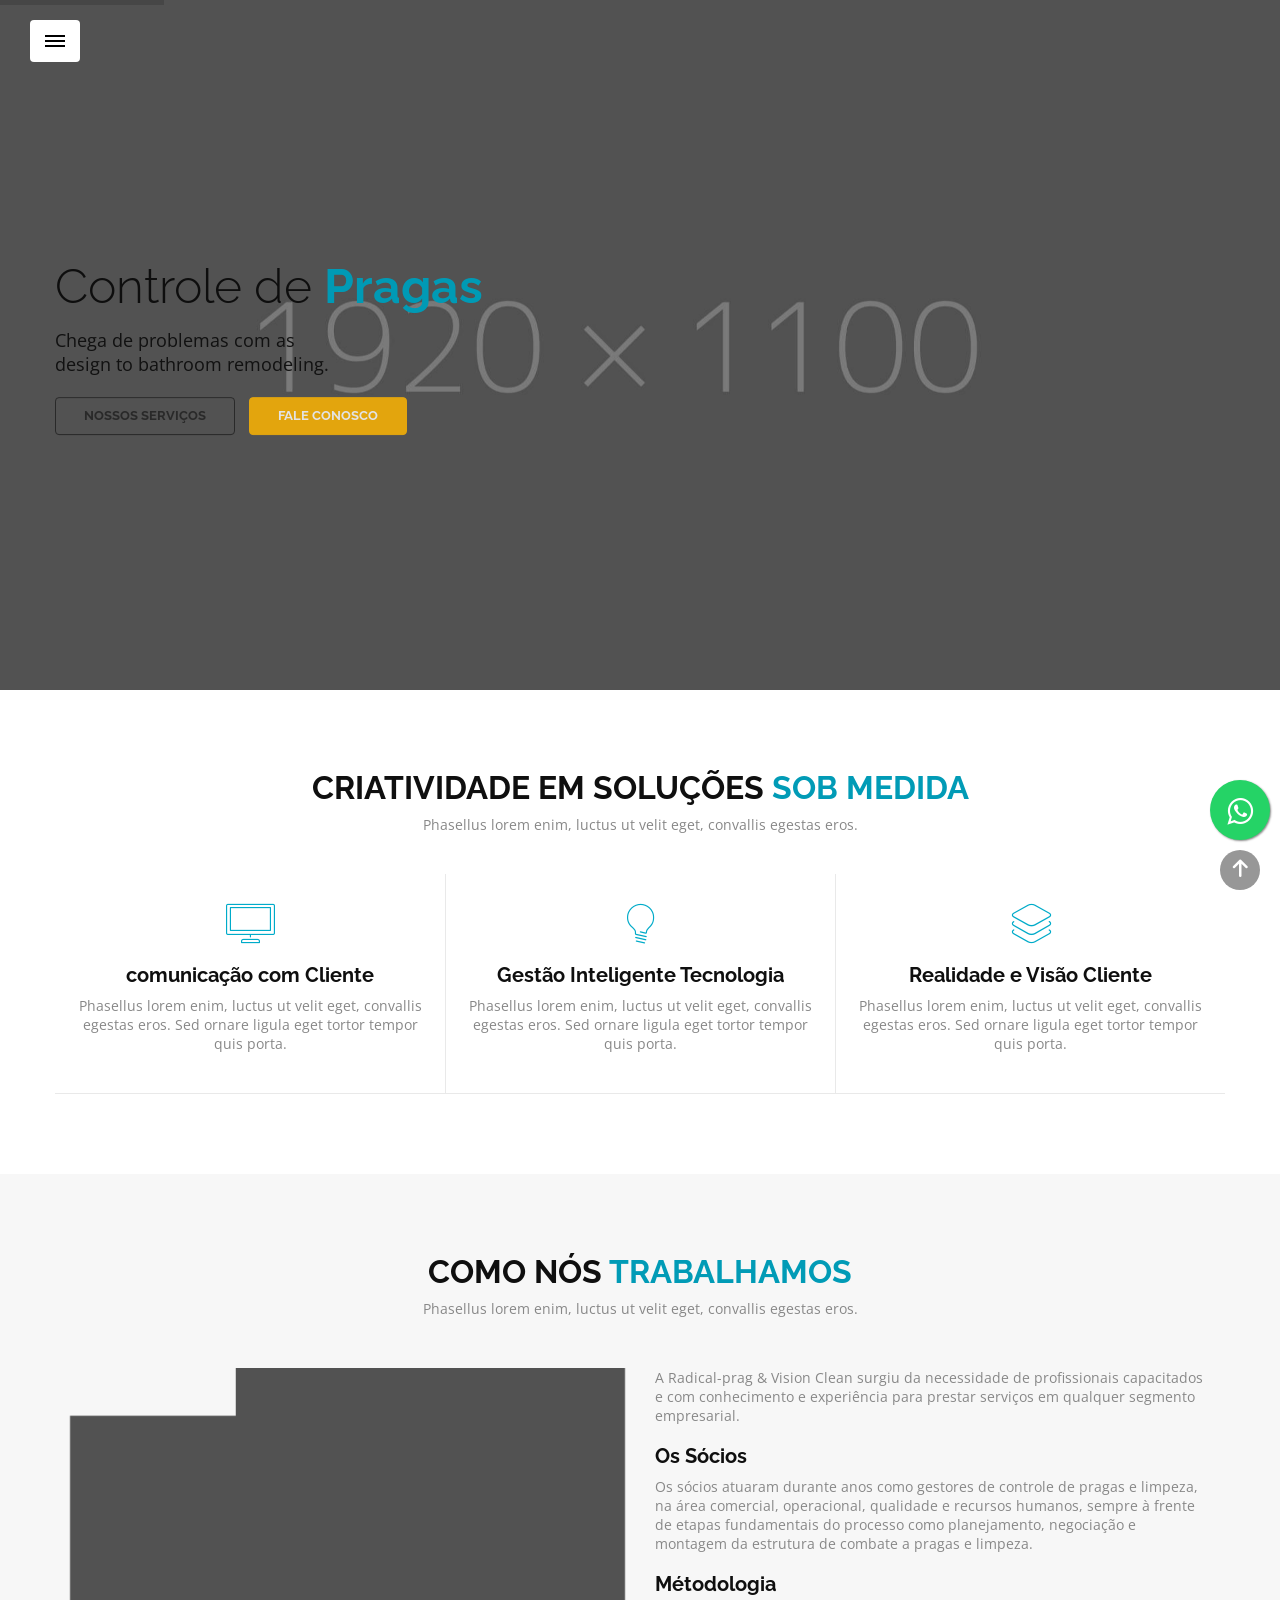
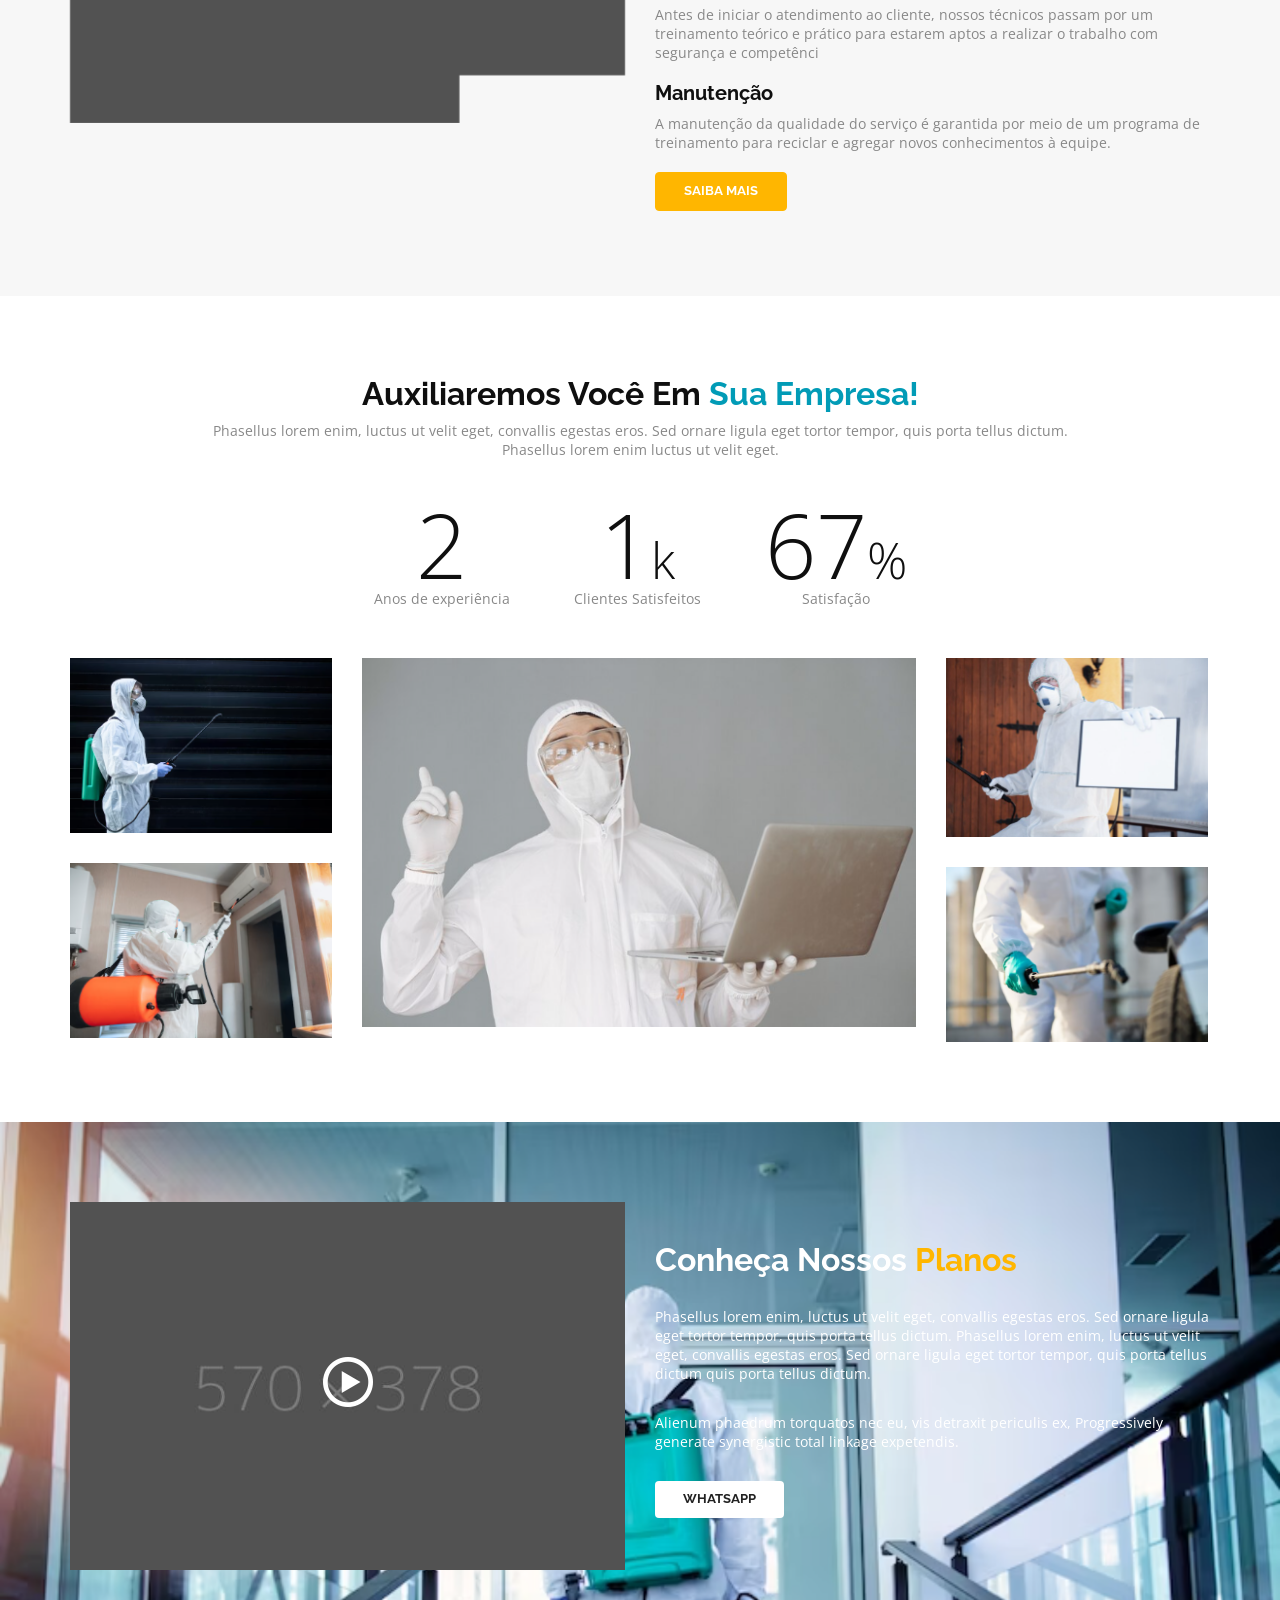
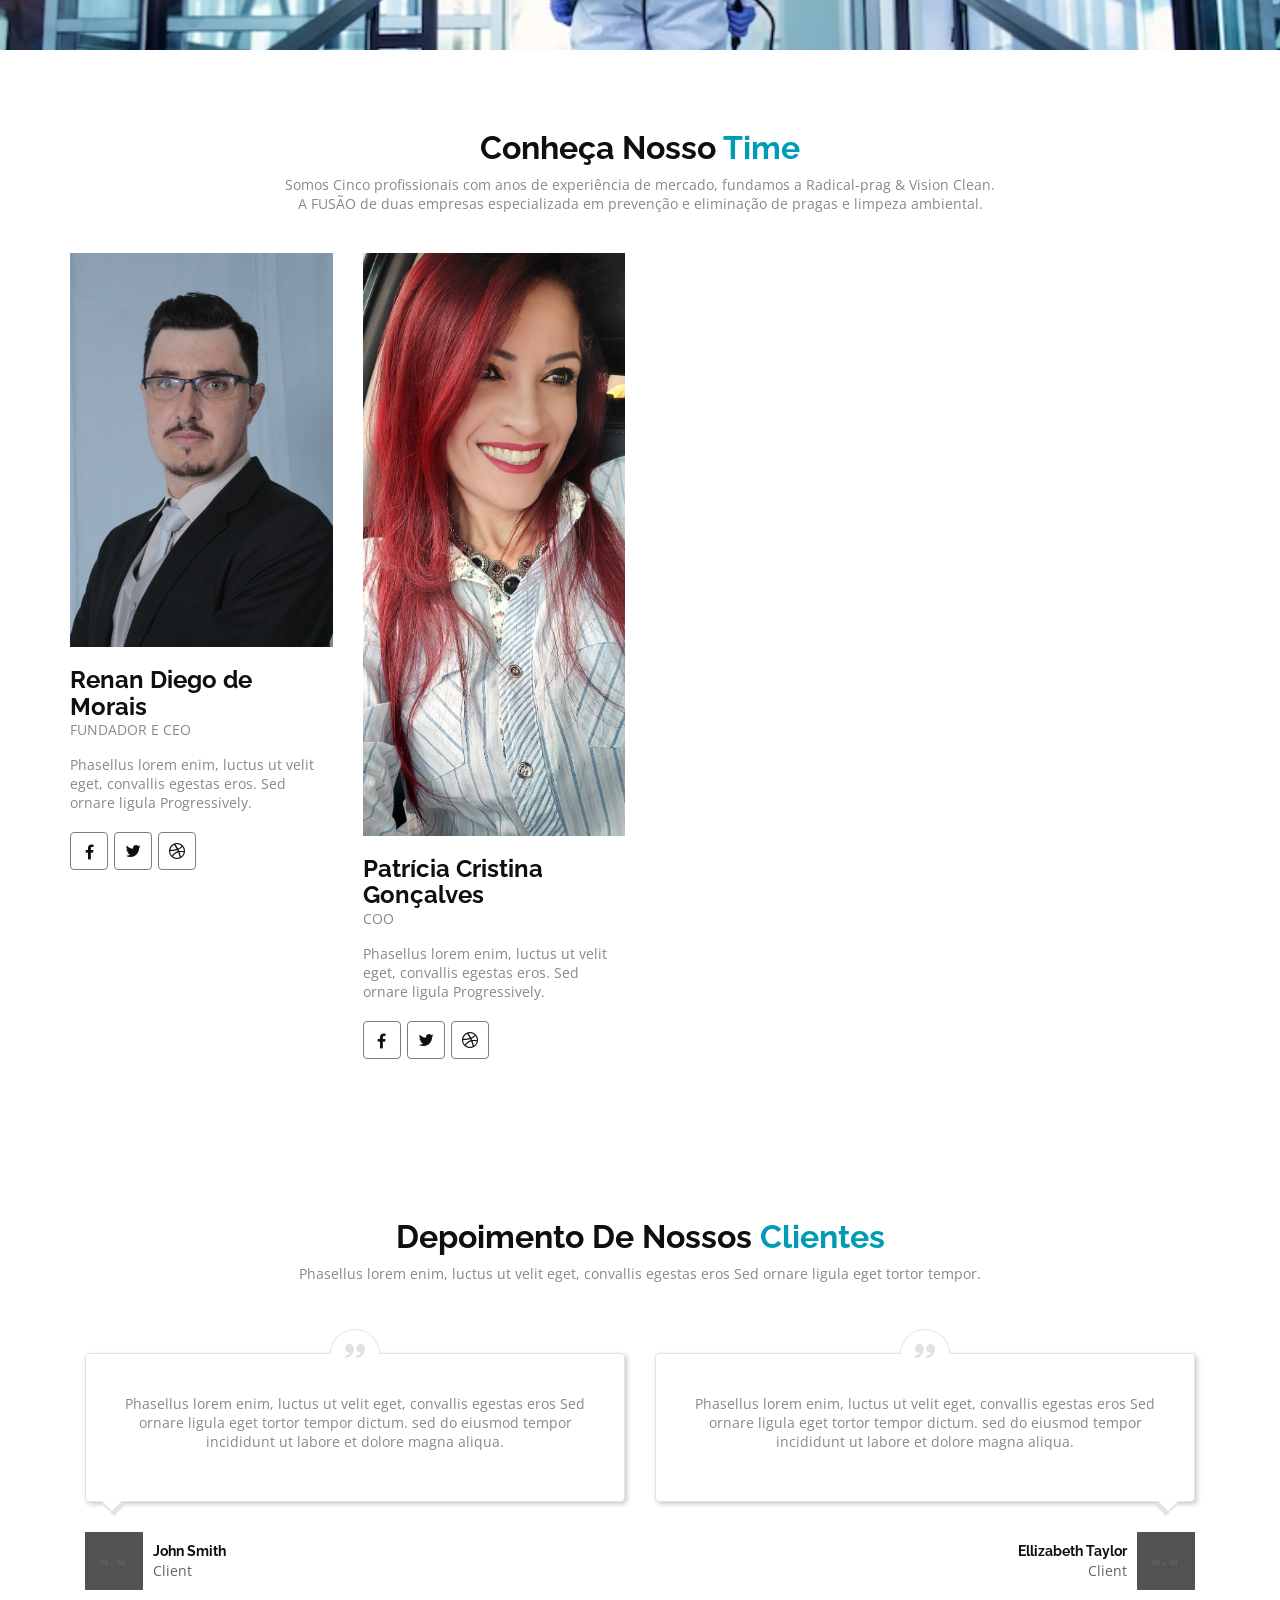
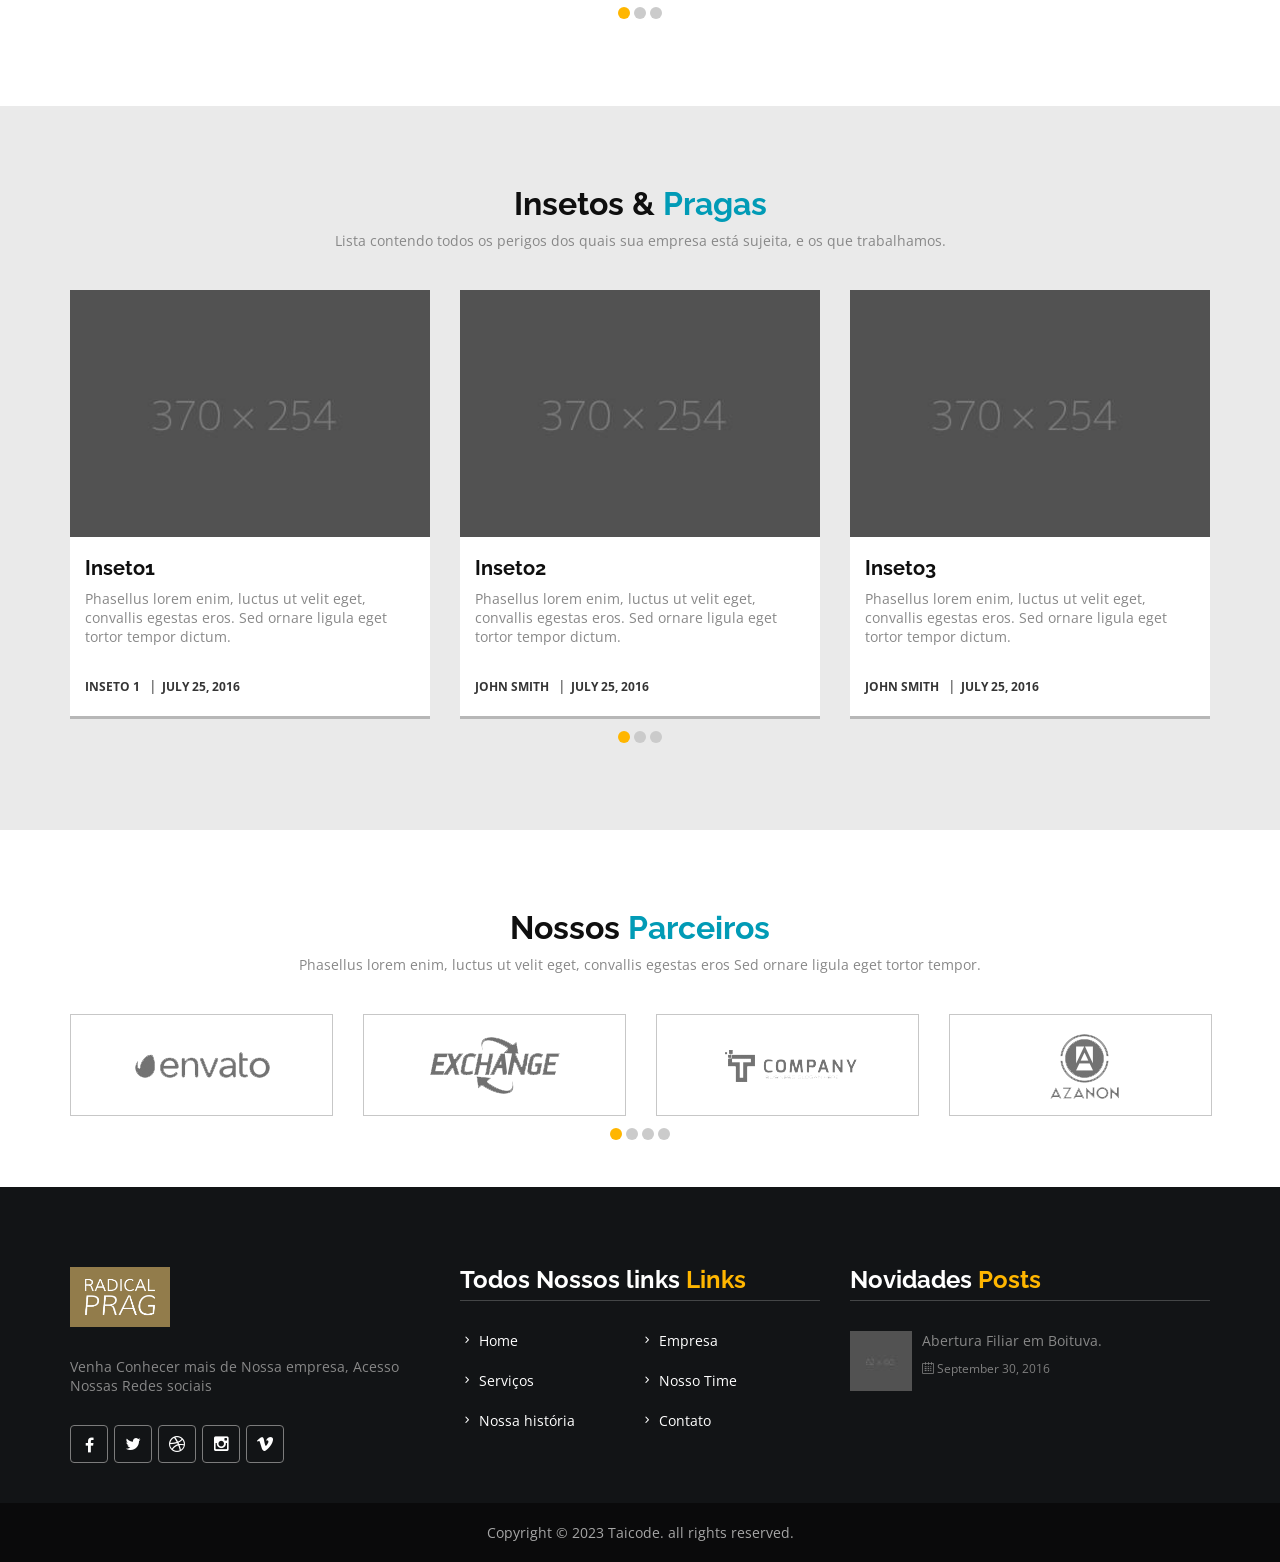
<file: index.html>
<!doctype html>
<html lang="en">
<head>
<meta charset="utf-8">
<meta http-equiv="X-UA-Compatible" content="IE=edge">
<meta name="viewport" content="width=device-width, initial-scale=1, user-scalable=no">
<title>Radical Prag</title>
<link rel="stylesheet" type="text/css" href="css/bootstrap.min.css">
<link rel="stylesheet" type="text/css" href="css/font-awesome.min.css">
<link rel="stylesheet" type="text/css" href="css/envas-icons.css">
<link rel="stylesheet" type="text/css" href="css/animate.min.css">
<link rel="stylesheet" type="text/css" href="css/cubeportfolio.min.css">
<link rel="stylesheet" type="text/css" href="css/owl.carousel.css">
<link rel="stylesheet" type="text/css" href="css/owl.transitions.css">
<link rel="stylesheet" type="text/css" href="css/settings.css">
<link rel="stylesheet" type="text/css" href="css/bootsnav.css">
<link rel="stylesheet" type="text/css" href="css/loader.css">
<link rel="stylesheet" type="text/css" href="css/style.css">
<link rel="stylesheet" type="text/css" href="css/yellow.css">
<link rel="icon" href="images/favicon3.png">

</head>

<body class="pushmenu-push">

<!--Loader-->
<div class="loader">
  <div class="cssload-loader">
    <div class="cssload-inner cssload-one"></div>
    <div class="cssload-inner cssload-two"></div>
    <div class="cssload-inner cssload-three"></div>
  </div>
</div>
<!--Loader Ends -->



<div class="sidebar_menu">
  <nav class="pushmenu pushmenu-left">
    <a class="push-logo" href="index3.html"><img src="images/logo-transparent.png" style="width: 170px; height: 100px;"alt="logo"></a>
    <ul class="push_nav">
      <li class="active"><a href="index3.html">Home</a></li>
      <li><a href="about.html">Quem Somos</a></li>
      <li><a href="services.html">Serviços</a></li>
      <li><a href="project.html">Pragas</a></li>
      <li><a href="project.html">Sustentabilidade</a></li>
      <li><a href="project.html">Trabalhe Conosco</a></li>
      <li><a href="contact.html">Contato</a></li>
      <li><a href="contact.html">Área do Cliente</a></li> 
    </ul>
    <ul class="social_icon top30 text-center">
      <li><a href="#." class="facebook"><i class="fa fa-facebook"></i></a></li>
      <li><a href="#." class="twitter"><i class="icon-twitter4"></i></a></li>
      <li><a href="#." class="dribble"><i class="icon-dribbble5"></i></a></li>
      <li><a href="#." class="instagram"><i class="icon-instagram"></i></a></li>
    </ul>
  </nav>
</div>
<div id="menu_bars" class="left">
  <span class="t1"></span>
  <span class="t2"></span>
  <span class="t3"></span>
</div>


<!--Slider Main-->
<section class="rev_slider_wrapper">		
  <div id="rev_slider" class="rev_slider"  data-version="5.0">
    <ul>	
      <!-- SLIDE  -->
      <li data-transition="fade">
        <!-- MAIN IMAGE -->
        <img src="images/home3-banner3.jpg" alt="" data-bgposition="center center" data-bgfit="cover" class="rev-slidebg">							
       <!-- LAYER NR. 1 -->
        <h1 class="tp-caption  tp-resizeme uppercase" 													
        data-x="['left','left','left','center']" data-hoffset="['0','15','15','15']" 
        data-y="['260','160','160','90']" data-voffset="['0','0','0','0']"
        data-responsive_offset="on"
        data-transform_idle="o:1;"
        data-transform_in="y:-50px;opacity:0;s:1500;e:Power3.easeOut;" 
		  data-transform_out="s:1000;e:Power3.easeInOut;s:1000;e:Power3.easeInOut;"  							 
        data-start="1000">Controle de <strong class="blue_t">Pragas</strong>
        </h1>
        <div class="tp-caption  tp-resizeme" 							
        data-x="['left','left','left','center']" data-hoffset="['0','15','15','15']" 
        data-y="['330','230','230','170']" data-voffset="['0','0','0','0']"
        data-responsive_offset="on"							
        data-transform_idle="o:1;"
        data-transform_in="y:-50px;opacity:0;s:1500;e:Power3.easeOut;" 
		  data-transform_out="s:1000;e:Power3.easeInOut;s:1000;e:Power3.easeInOut;"  							 
        data-start="1300">
        <p>Chega de problemas com as  <br> 
        design to bathroom remodeling.</p>
        </div>
        <div class="tp-caption  tp-resizeme" 												
        data-x="['left','left','left','center']" data-hoffset="['0','15','15','15']" 
        data-y="['405','305','280','175']" data-voffset="['0','0','0','0']"
        data-responsive_offset="on"
        data-transform_idle="o:1;"
        data-transform_in="y:-50px;opacity:0;s:1500;e:Power3.easeOut;" 
		  data-transform_out="s:1000;e:Power3.easeInOut;s:1000;e:Power3.easeInOut;" 							 
        data-start="1600">
        <a href="#." class="btn-border text-uppercase border_radius">Nossos Serviços</a> 
        <a href="#." class="text-uppercase border_radius btn-green">Fale conosco</a>
        </div>
      </li>
      <li data-transition="fade">
        <img src="images/home3-banner2.jpg"  alt="" data-bgposition="center center" data-bgfit="cover" class="rev-slidebg">	
        <h1 class="tp-caption  tp-resizeme uppercase" 							
        data-x="['left','left','left','center']" data-hoffset="['0','15','15','15']" 
        data-y="['260','160','160','90']" data-voffset="['0','0','0','0']"
        data-responsive_offset="on"
        data-transform_idle="o:1;"
        data-transform_in="y:-50px;opacity:0;s:1500;e:Power3.easeOut;" 
		  data-transform_out="s:1000;e:Power3.easeInOut;s:1000;e:Power3.easeInOut;"  							 
        data-start="1000">Serviços de <br><strong class="blue_t">Detetização</strong>
        </h1>
        <div class="tp-caption  tp-resizeme" 							
        data-x="['left','left','left','center']" data-hoffset="['0','15','15','15']" 
        data-y="['330','230','230','170']" data-voffset="['0','0','0','0']"
        data-responsive_offset="on"
        data-transform_idle="o:1;"
        data-transform_in="y:-50px;opacity:0;s:1500;e:Power3.easeOut;" 
		  data-transform_out="s:1000;e:Power3.easeInOut;s:1000;e:Power3.easeInOut;" 							 
        data-start="1400">
        <p></p>
        </div>
        <div class="tp-caption  tp-resizeme" 							
        ddata-x="['left','left','left','center']" data-hoffset="['0','15','15','15']" 
        data-y="['405','305','280','175']" data-voffset="['0','0','0','0']"
        data-responsive_offset="on"
        data-transform_idle="o:1;"
        data-transform_in="y:-50px;opacity:0;s:1500;e:Power3.easeOut;" 
		  data-transform_out="s:1000;e:Power3.easeInOut;s:1000;e:Power3.easeInOut;" 							 
        data-start="1700">
        <a href="#." class="btn-border text-uppercase border_radius">Nossos Serviços</a> 
        <a href="#." class="text-uppercase border_radius btn-green">Fale conosco</a>
        </div>
      </li>
    </ul>				
  </div>
</section>	



<!--Three columns text Info-->
<section id="info" class="padding">
  <div class="container">
    <div class="row">
      <div class="col-sm-12 text-center wow fadeInDown"> 
        <h2 class="text-capitalize bottom10">CRIATIVIDADE EM SOLUÇÕES  <span class="blue_t">SOB MEDIDA</span></h2>
        <p class="heading_space">Phasellus lorem enim, luctus ut velit eget, convallis egestas eros.</p>
      </div>
    </div>
    <div class="row info">
      <div class="col-sm-4 icon_box text-center first wow fadeIn" data-wow-delay="500ms">
        <i class="icon-desktop bottom20"></i>
        <h4 class="bottom10">  comunicação com Cliente</h4>
        <p>Phasellus lorem enim, luctus ut velit eget, convallis egestas eros. Sed ornare ligula eget tortor 
        tempor quis porta.</p>
      </div>
      <div class="col-sm-4 icon_box text-center wow fadeIn" data-wow-delay="600ms">
        <i class="icon-lightbulb bottom20"></i>
        <h4 class="bottom10">Gestão Inteligente Tecnologia</h4>
        <p>Phasellus lorem enim, luctus ut velit eget, convallis egestas eros. Sed ornare ligula eget tortor 
        tempor quis porta.</p>
      </div>
      <div class="col-sm-4 icon_box text-center wow fadeIn" data-wow-delay="700ms">
        <i class="icon-layers bottom20"></i>
        <h4 class="bottom10">Realidade e Visão  Cliente</h4>
        <p>Phasellus lorem enim, luctus ut velit eget, convallis egestas eros. Sed ornare ligula eget tortor 
        tempor quis porta.</p>
      </div>
      <!--
      <div class="col-sm-4 icon_box text-center first wow fadeIn" data-wow-delay="800ms">
        <i class="icon-like bottom20"></i>
        <h4 class="bottom10">Financial Planning</h4>
        <p>Phasellus lorem enim, luctus ut velit eget, convallis egestas eros. Sed ornare ligula eget tortor 
        tempor quis porta.</p>
      </div>
      <div class="col-sm-4 icon_box text-center wow fadeIn" data-wow-delay="900ms">
        <i class="icon-piechart bottom20"></i>
        <h4 class="bottom10">Operational Checkup</h4>
        <p>Phasellus lorem enim, luctus ut velit eget, convallis egestas eros. Sed ornare ligula eget tortor 
        tempor quis porta.</p>
      </div>
      <div class="col-sm-4 icon_box text-center wow fadeIn" data-wow-delay="1000ms">
        <i class="icon-paintbrush bottom20"></i>
        <h4 class="bottom10">Small Budgets</h4>
        <p>Phasellus lorem enim, luctus ut velit eget, convallis egestas eros. Sed ornare ligula eget tortor 
        tempor quis porta.</p>
      </div> -->
    </div>
  </div>
</section>



<!--Good Plan-->
<section id="plans" class="padding grey_light">
  <div class="container">
    <div class="row">
      <div class="col-sm-12 text-center wow fadeInDown">
        <h2 class="text-uppercase bottom10">Como nós <span class="blue_t">Trabalhamos</span></h2>
        <p>Phasellus lorem enim, luctus ut velit eget, convallis egestas eros.</p>
      </div>
      <div class="col-lg-6 col-md-6 col-sm-6 content_left top40 wow fadeInLeft" data-wow-delay="600ms">
        <figure>
          <img src="images/plan2.png" alt="Good Plans" class="img-responsive">
        </figure>
      </div>
      <div class="col-lg-6 col-md-6 col-sm-6 right_text top40 wow fadeInRight" data-wow-delay="600ms">
        <p class="bottom20">A Radical-prag & Vision Clean surgiu da necessidade de profissionais
          capacitados e com conhecimento e experiência para prestar serviços
          em qualquer segmento empresarial.</p>
        <h4 class="bottom10">Os Sócios</h4>
        <p class="bottom20"> Os sócios atuaram durante anos como gestores de controle de pragas
          e limpeza, na área comercial, operacional, qualidade e recursos
          humanos, sempre à frente de etapas fundamentais do processo como
          planejamento, negociação e montagem da estrutura de combate a
          pragas e limpeza.</p>
        <h4 class="bottom10">Métodologia</h4>
        <p class="bottom20">Antes de iniciar o atendimento ao cliente, nossos técnicos passam por
          um treinamento teórico e prático para estarem aptos a realizar o
          trabalho com segurança e competênci</p>
          <h4 class="bottom10">Manutenção</h4>
          <p class="bottom20">A manutenção da qualidade do serviço é garantida por meio de um
            programa de treinamento para reciclar e agregar novos
            conhecimentos à equipe.</p>
        <a href="#." class="text-uppercase border_radius btn-green">Saiba Mais</a>
      </div>
    </div>
  </div>
</section>
<!--Good Plans ends-->


<!--Facts Counter & Grid-->
<section id="facts" class="padding">
  <div class="container">
    <div class="row">
      <div class="col-sm-12 text-center">
        <div class="wow fadeInDown">
        <h2 class="bottom10 text-capitalize">Auxiliaremos você em <span class="blue_t">sua empresa!</span></h2>
        <p class="tagline heading_space">Phasellus lorem enim, luctus ut velit eget, convallis egestas eros. 
        Sed ornare ligula eget tortor tempor, quis porta tellus dictum. Phasellus lorem enim luctus ut velit eget.</p>
        </div>
        <div class="number-counters">
          <div class="counters-item heading_space wow fadeIn" data-wow-delay="500ms">
            <p class="data"><strong data-to="3">0</strong></p>
            <!-- Set Your Number here. i,e. data-to="56" -->
            <p>Anos de experiência</p>
          </div>
          <div class="counters-item heading_space wow fadeIn" data-wow-delay="600ms">
            <p class="data"><strong data-to="1">0</strong><sub>k</sub></p>
            <p>Clientes Satisfeitos</p>
          </div>
          <div class="counters-item heading_space wow fadeIn" data-wow-delay="700ms">
            <p class="data"><strong data-to="100">0</strong><sub>%</sub></p>
            <p>Satisfação</p>
          </div>
        </div>
      </div>
    </div>
    <div id="grid_layout" class="cbp cbp-l-grid-mosaic-flat">
        <div class="cbp-item">
            <a href="images/foto1.avif" class="cbp-lightbox">
              <img src="images/foto1.avif" alt="">
                <div class="overlay">
                    <div class="overlay_inner">
                        <h4>Business Graph</h4>
                        <p>convallis egestas eros Sed ornare</p>
                    </div>
                </div>
            </a>
        </div>
        <div class="cbp-item">
            <a href="images/foto3.jpg" class="cbp-lightbox">
                    <img src="images/foto3.jpg" alt="">
                <div class="overlay">
                    <div class="overlay_inner">
                        <h4>Business Graph</h4>
                        <p>convallis egestas eros Sed ornare</p>
                    </div>
                </div>
            </a>
        </div>
        <div class="cbp-item">
            <a href="images/foto2.jpg" class="cbp-lightbox">
                    <img src="images/foto2.jpg" alt="">
                <div class="overlay">
                    <div class="overlay_inner">
                        <h4>Business Graph</h4>
                        <p>convallis egestas eros Sed ornare</p>
                    </div>
                </div>
            </a>
        </div>
        <div class="cbp-item">
            <a href="himages/foto4.avif" class="cbp-lightbox">
                    <img src="images/foto4.avif" alt="">
                <div class="overlay">
                    <div class="overlay_inner">
                        <h4>Business Graph</h4>
                        <p>convallis egestas eros Sed ornare</p>
                    </div>
                </div>
            </a>
        </div>
        <div class="cbp-item">
            <a href="images/foto5.avif" class="cbp-lightbox">
                    <img src="images/foto5.avif" alt="">
                <div class="overlay">
                    <div class="overlay_inner">
                        <h4>Business Graph</h4>
                        <p>convallis egestas eros Sed ornare</p>
                    </div>
                </div>
            </a>
        </div>
    </div>
  </div>
</section>
<!--Facts & Counters ends-->


<!--Video-->
<section id="bg-video" class="padding">
  <div class="container">
    <div class="row">
      <div class="col-sm-6 video wow fadeInLeft" data-wow-delay="500ms">
        <img src="images/video-img.jpg" alt="video">
       <a href="https://player.vimeo.com/video/102732914?title=0&amp;byline=0&amp;portrait=0&amp;color=8ac832&amp;wmode=opaque" 
      class="html5lightbox video-btn" data-width="900" data-height="420" title="title here ">
      <i class="icon-play2"></i>
      </a> 
      </div>
      <div class="col-sm-6 right_content top40 bottom40 wow fadeInRight" data-wow-delay="500ms">
        <h2 class="bottom30">Conheça Nossos  <span class="green_t">Planos</span></h2>
        <p class="bottom30">Phasellus lorem enim, luctus ut velit eget, convallis egestas eros. Sed ornare ligula 
        eget tortor tempor, quis porta tellus dictum. Phasellus lorem enim, luctus ut velit eget, convallis egestas
         eros. Sed ornare ligula eget tortor tempor, quis porta tellus dictum quis porta tellus dictum.</p>
        <p class="bottom30">Alienum phaedrum torquatos nec eu, vis detraxit periculis ex, Progressively 
        generate synergistic total linkage expetendis.</p>
        <a href="#." class="btn-white text-uppercase border_radius">Whatsapp</a>
      </div>
    </div>
  </div>
</section>


<!--Meet the Team-->
<section id="team" class="padding-top padding-bottom-half layout_third">
  <div class="container">
    <div class="row">
      <div class="col-sm-12 text-center wow fadeInDown">
        <h2 class="bottom10 text-capitalize">Conheça Nosso <span class="blue_t">Time</span></h2>
        <p class="heading_space"> Somos Cinco profissionais com anos de experiência de mercado,
fundamos a Radical-prag & Vision Clean.<br> A FUSÃO de duas empresas especializada em prevenção e
eliminação de pragas e limpeza ambiental.</p>
      </div>
      <div class="col-sm-6 col-md-3">
        <div class="team_wrap heading_space wow fadeIn" data-wow-delay="500ms">
          <div class="image bottom20">
            <img src="images/renan.jpg" alt="our Team">
          </div>
          <h3>Renan Diego de Morais</h3>
          <span class="bottom15">FUNDADOR E CEO</span>
          <p class="bottom20">Phasellus lorem enim, luctus ut velit eget, convallis egestas eros. Sed ornare 
          ligula Progressively.</p>
          <ul class="social_icon">
            <li><a href="#." class="facebook"><i class="fa fa-facebook"></i></a></li>
            <li><a href="#." class="twitter"><i class="icon-twitter4"></i></a></li>
            <li><a href="#." class="dribble"><i class="icon-dribbble5"></i></a></li>
          </ul>
        </div>
      </div>
      <div class="col-sm-6 col-md-3">
        <div class="team_wrap heading_space wow fadeIn" data-wow-delay="700ms">
          <div class="image bottom20">
            <img src="images/patricia.jpg" alt="our Team">
          </div>
          <h3>Patrícia Cristina Gonçalves</h3>
          <span class="bottom15">COO</span>
          <p class="bottom20">Phasellus lorem enim, luctus ut velit eget, convallis egestas eros. Sed ornare 
          ligula Progressively.</p>
          <ul class="social_icon">
            <li><a href="#." class="facebook"><i class="fa fa-facebook"></i></a></li>
            <li><a href="#." class="twitter"><i class="icon-twitter4"></i></a></li>
            <li><a href="#." class="dribble"><i class="icon-dribbble5"></i></a></li>
          </ul>
        </div>
      </div>
    </div>
  </div>
</section>


<!--Call Back Form
<section class="parallax_one padding">
  <div class="container">
    <div class="row">
      <div class="col-sm-6">
      </div>
      <div class="col-sm-6">
        <div class="bg_call border_radius wow fadeInRight">
          <h2 class="bottom10 text-center">Requisite uma <span class="blue_t">Visita</span></h2>
          <p class="text-center bottom20">Utilize o e-mail ou whatsapp para a sua requisição!</p>
          <form class="callus">
          <div class="row">
            <div class="col-sm-6 form-group">
               <input type="text" class="form-control" placeholder="Seu nome">
            </div>
            <div class="col-sm-6 form-group">
               <input type="tel" class="form-control" placeholder="Seu número">
            </div>
            <div class="col-sm-12 form-group">
               <div class="select border_radius">
                  <select id="discuss">
                    <option selected>Discussions with Financial Experts</option>
                    <option>Discussions with Financial Experts</option>
                    <option>Discussions with Financial Experts</option>
                  </select>
               </div>
               <button type="submit" class="btn-green top10 border_radius text-uppercase">Submit</button>
            </div>
          </div>
        </form>
        </div>
      </div>
    </div>
  </div>
</section>
Call Back Form ends-->

<!--People Saying-->
<section id="people" class="padding">
  <div class="container">
    <div class="row">
      <div class="col-sm-12 text-center wow fadeIn">
        <h2 class="bottom10 text-capitalize">Depoimento de Nossos <span class="blue_t">Clientes</span></h2>
        <p class="heading_space">Phasellus lorem enim, luctus ut velit eget, convallis egestas eros Sed ornare 
        ligula eget tortor tempor.</p>
      </div>
    </div>
    <div id="people_slider" class="owl-carousel">
      <div class="item">
        <div class="people_wrap border_radius left">
        <i class="icon-quotes-right"></i>
        <p>Phasellus lorem enim, luctus ut velit eget, convallis egestas eros Sed ornare ligula eget tortor 
        tempor dictum. sed do eiusmod tempor incididunt ut labore et dolore magna aliqua.</p>
        </div>
        <div class="testinomial_pic">
          <div class="pic"><img alt="testinomial" src="images/testnimial2.png"></div>
          <div class="testinomial_body">
            <span class="name">John Smith</span>
            <span class="post_img">Client</span>
          </div>
        </div>
      </div>
      <div class="item">
        <div class="people_wrap border_radius right">
        <i class="icon-quotes-right"></i>
        <p>Phasellus lorem enim, luctus ut velit eget, convallis egestas eros Sed ornare ligula eget tortor 
        tempor dictum. sed do eiusmod tempor incididunt ut labore et dolore magna aliqua.</p>
        </div>
        <div class="testinomial_pic text-right pull-right">
          <div class="testinomial_body">
            <span class="name">Ellizabeth Taylor</span>
            <span class="post_img">Client</span>
          </div>
          <div class="pic"><img alt="testinomial" src="images/testnimial3.png"></div>
        </div>
      </div>
      <div class="item">
        <div class="people_wrap border_radius left">
        <i class="icon-quotes-right"></i>
        <p>Phasellus lorem enim, luctus ut velit eget, convallis egestas eros Sed ornare ligula eget tortor 
        tempor dictum. sed do eiusmod tempor incididunt ut labore et dolore magna aliqua.</p>
        </div>
        <div class="testinomial_pic">
          <div class="pic"><img alt="testinomial" src="images/testnimial4.png"></div>
          <div class="testinomial_body">
            <span class="name">John Smith</span>
            <span class="post_img">Client</span>
          </div>
        </div>
      </div>
      <div class="item">
        <div class="people_wrap border_radius right">
        <i class="icon-quotes-right"></i>
        <p>Phasellus lorem enim, luctus ut velit eget, convallis egestas eros Sed ornare ligula eget tortor 
        tempor dictum. sed do eiusmod tempor incididunt ut labore et dolore magna aliqua.</p>
        </div>
        <div class="testinomial_pic text-right pull-right">
          <div class="testinomial_body">
            <span class="name">John Smith</span>
            <span class="post_img">Client</span>
          </div>
          <div class="pic"><img alt="testinomial" src="images/testnimial1.png"></div>
        </div>
      </div>
      <div class="item">
        <div class="people_wrap border_radius left">
        <i class="icon-quotes-right"></i>
        <p>Phasellus lorem enim, luctus ut velit eget, convallis egestas eros Sed ornare ligula eget tortor 
        tempor dictum. sed do eiusmod tempor incididunt ut labore et dolore magna aliqua.</p>
        </div>
        <div class="testinomial_pic">
          <div class="pic"><img alt="testinomial" src="images/testnimial5.png"></div>
          <div class="testinomial_body">
            <span class="name">John Tylone</span>
            <span class="post_img">Client</span>
          </div>
        </div>
      </div>
      <div class="item">
        <div class="people_wrap border_radius right">
        <i class="icon-quotes-right"></i>
        <p>Phasellus lorem enim, luctus ut velit eget, convallis egestas eros Sed ornare ligula eget tortor 
        tempor dictum. sed do eiusmod tempor incididunt ut labore et dolore magna aliqua.</p>
        </div>
        <div class="testinomial_pic text-right pull-right">
          <div class="testinomial_body">
            <span class="name">John Smith</span>
            <span class="post_img">Client</span>
          </div>
          <div class="pic"><img alt="testinomial" src="images/testnimial6.png"></div>
        </div>
      </div>
    </div>
  </div>
</section>
<!--People Saying ends-->


<!--News & Thoughts-->
<section id="news" class="padding light layout_third">
  <div class="container">
    <div class="row">
      <div class="col-sm-12 text-center wow fadeInDown">
        <h2 class="bottom10 text-capitalize">Insetos & <span class="blue_t">Pragas </span></h2>
        <p class="heading_space">Lista contendo todos os perigos dos quais sua empresa está sujeita, e os que trabalhamos.</p>
      </div>
    </div>
    <div class="row">
      <div id="news_slider" class="owl-carousel">
        <div class="item">
          <div class="news">
            <div class="image"><img src="images/news1.jpg" alt="News"></div>
            <div class="news_text">
              <h4 class="bottom10"><a href="news_detail.html">Inseto1</a></h4>
              <p class="bottom30">Phasellus lorem enim, luctus ut velit eget, convallis egestas eros. Sed ornare 
              ligula eget tortor tempor dictum.</p>
               <ul class="news_crumb">
                 <li><a href="#.">Inseto 1</a></li>
                 <li><a href="#.">july 25, 2016</a></li>
               </ul>
            </div>
          </div>
        </div>
        <div class="item">
          <div class="news">
            <div class="image"><img src="images/news2.jpg" alt="News"></div>
            <div class="news_text">
              <h4 class="bottom10"><a href="news_detail.html">Inseto2</a></h4>
              <p class="bottom30">Phasellus lorem enim, luctus ut velit eget, convallis egestas eros. Sed ornare ligula eget tortor tempor dictum.</p>
               <ul class="news_crumb">
                 <li><a href="#.">John Smith</a></li>
                 <li><a href="#.">july 25, 2016</a></li>
               </ul>
            </div>
          </div>
        </div>
        <div class="item">
          <div class="news">
            <div class="image"><img src="images/news3.jpg" alt="News"></div>
            <div class="news_text">
              <h4 class="bottom10"><a href="news_detail.html">Inseto3</a></h4>
              <p class="bottom30">Phasellus lorem enim, luctus ut velit eget, convallis egestas eros. Sed ornare 
              ligula eget tortor tempor dictum.</p>
               <ul class="news_crumb">
                 <li><a href="#.">John Smith</a></li>
                 <li><a href="#.">july 25, 2016</a></li>
               </ul>
            </div>
          </div>
        </div>
        <div class="item">
          <div class="news">
            <div class="image"><img src="images/news1.jpg" alt="News"></div>
            <div class="news_text">
              <h4 class="bottom10"><a href="news_detail.html">Inseto4</a></h4>
              <p class="bottom30">Phasellus lorem enim, luctus ut velit eget, convallis egestas eros. Sed ornare 
              ligula eget tortor tempor dictum.</p>
               <ul class="news_crumb">
                 <li><a href="#.">John Smith</a></li>
                 <li><a href="#.">july 25, 2016</a></li>
               </ul>
            </div>
          </div>
        </div>
        <div class="item">
          <div class="news">
            <div class="image"><img src="images/news2.jpg" alt="News"></div>
            <div class="news_text">
              <h4 class="bottom10"><a href="news_detail.html">Inseto5</a></h4>
              <p class="bottom30">Phasellus lorem enim, luctus ut velit eget, convallis egestas eros. Sed ornare 
              ligula eget tortor tempor dictum.</p>
               <ul class="news_crumb">
                 <li><a href="#.">John Smith</a></li>
                 <li><a href="#.">july 25, 2016</a></li>
               </ul>
            </div>
          </div>
        </div>
        <div class="item">
          <div class="news">
            <div class="image"><img src="images/news3.jpg" alt="News"></div>
            <div class="news_text">
              <h4 class="bottom10"><a href="news_detail.html">Gallery Post</a></h4>
              <p class="bottom30">Phasellus lorem enim, luctus ut velit eget, convallis egestas eros. Sed ornare 
              ligula eget tortor tempor dictum.</p>
               <ul class="news_crumb">
                 <li><a href="#.">John Smith</a></li>
                 <li><a href="#.">july 25, 2016</a></li>
               </ul>
            </div>
          </div>
        </div>
        <div class="item">
          <div class="news">
            <div class="image"><img src="images/news1.jpg" alt="News"></div>
            <div class="news_text">
              <h4 class="bottom10"><a href="news_detail.html">Ellizabeth Taylor</a></h4>
              <p class="bottom30">Phasellus lorem enim, luctus ut velit eget, convallis egestas eros. Sed ornare 
              ligula eget tortor tempor dictum.</p>
               <ul class="news_crumb">
                 <li><a href="#.">John Smith</a></li>
                 <li><a href="#.">july 25, 2016</a></li>
               </ul>
            </div>
          </div>
        </div>
        <div class="item">
          <div class="news">
            <div class="image"><img src="images/news2.jpg" alt="News"></div>
            <div class="news_text">
              <h4 class="bottom10"><a href="news_detail.html">Gallery Post</a></h4>
              <p class="bottom30">Phasellus lorem enim, luctus ut velit eget, convallis egestas eros. Sed ornare 
              ligula eget tortor tempor dictum.</p>
               <ul class="news_crumb">
                 <li><a href="#.">John Smith</a></li>
                 <li><a href="#.">july 25, 2016</a></li>
               </ul>
            </div>
          </div>
        </div>
      </div>
    </div>
  </div>
</section>
<!--News & Thoughts ends-->


<!--Partners-->
<section id="partner" class="padding-bottom-half padding-top">
  <div class="container">
    <div class="row">
      <div class="col-sm-12 text-center wow fadeInDown">
       <h2 class="text-capitalize bottom10"> Nossos <span class="blue_t">Parceiros</span></h2>
       <p class="heading_space">Phasellus lorem enim, luctus ut velit eget, convallis egestas eros Sed ornare 
       ligula eget tortor tempor.</p>
      </div>
    </div>
    <div class="row">
      <div id="logo_slider" class="owl-carousel">
        <div class="item"><img src="images/logo1.png" alt="our Partner"></div>
        <div class="item"><img src="images/logo2.png" alt="our Partner"></div>
        <div class="item"><img src="images/logo3.png" alt="our Partner"></div>
        <div class="item"><img src="images/logo4.png" alt="our Partner"></div>
        <div class="item"><img src="images/logo5.png" alt="our Partner"></div>
        <div class="item"><img src="images/logo1.png" alt="our Partner"></div>
        <div class="item"><img src="images/logo2.png" alt="our Partner"></div>
        <div class="item"><img src="images/logo3.png" alt="our Partner"></div>
        <div class="item"><img src="images/logo4.png" alt="our Partner"></div>
        <div class="item"><img src="images/logo5.png" alt="our Partner"></div>
        <div class="item"><img src="images/logo1.png" alt="our Partner"></div>
        <div class="item"><img src="images/logo2.png" alt="our Partner"></div>
        <div class="item"><img src="images/logo3.png" alt="our Partner"></div>
        <div class="item"><img src="images/logo4.png" alt="our Partner"></div>
        <div class="item"><img src="images/logo5.png" alt="our Partner"></div>
      </div>
    </div>
  </div>
</section>
<!--Partners ends-->


<!--Footer-->
<footer class="footer_top padding-top">
  <div class="container">
    <div class="row">
      <div class="col-sm-4 footer_panel heading_space">
        <a href="index.html" class="footer_logo bottom30"><img src="images/logo-white-text.png" style="width: 100px;" alt="envas"></a>
        <p class="bottom30">Venha Conhecer mais de Nossa empresa, Acesso Nossas Redes sociais</p>
        <ul class="social_icon">
          <li><a href="#." class="facebook"><i class="fa fa-facebook"></i></a></li>
          <li><a href="#." class="twitter"><i class="icon-twitter4"></i></a></li>
          <li><a href="#." class="dribble"><i class="icon-dribbble5"></i></a></li>
          <li><a href="#." class="instagram"><i class="icon-instagram"></i></a></li>
          <li><a href="#." class="vimo"><i class="icon-vimeo4"></i></a></li>
        </ul>
      </div>
      <div class="col-sm-4 footer_panel heading_space">
      <h3 class="heading bottom30">Todos Nossos links <span class="green_t">Links</span></h3>
        <ul class="links">
          <li><a href="#."><i class="icon-chevron-small-right"></i>Home</a></li>
          <li><a href="#."><i class="icon-chevron-small-right"></i>Empresa</a></li>
          <li><a href="#."><i class="icon-chevron-small-right"></i>Serviços</a></li>
          <li><a href="#."><i class="icon-chevron-small-right"></i>Nosso Time</a></li>
          <li><a href="#."><i class="icon-chevron-small-right"></i>Nossa história</a></li>
          <li><a href="#."><i class="icon-chevron-small-right"></i>Contato</a></li>
 <!--     <li><a href="#."><i class="icon-chevron-small-right"></i>Área do Cliente</a></li> -->
        </ul>
      </div>
      <div class="col-sm-4 footer_panel heading_space">
        <h3 class="bottom30 heading"> Novidades <span class="green_t">Posts</span></h3>
        <div class="media">
          <div class="media-left">
            <a href="#.">
              <img class="media-object" src="images/footer-post1.jpg" alt="...">
            </a>
          </div>
          <div class="media-body">
            <p><a href="#.">Abertura Filiar em Boituva.</a></p>
            <span><i class="icon-calendar"></i>September 30, 2016</span>
          </div>
        </div>
      </div>
    </div>
  </div>
</footer>
<div class="copyright">
  <div class="container">
    <div class="row">
      <div class="col-md-12 text-center">
        <p>Copyright &copy; 2023 <a href="http://taicode.com.br/">Taicode</a>. all rights reserved.</p>
      </div>
    </div>
  </div>
</div>


<link rel="stylesheet" href="https://maxcdn.bootstrapcdn.com/font-awesome/4.5.0/css/font-awesome.min.css">
<a href="https://wa.me/5515997019820?text=Ol%C3%A1+RadicalPrag" 
  style="position:fixed;width:60px;height:60px;bottom:60px;right:10px;background-color:#25d366;color:#FFF;border-radius:50px;text-align:center;font-size:30px;box-shadow: 1px 1px 2px #888; z-index:1000;" target="_blank">
<i style="margin-top:16px" class="fa fa-whatsapp"></i>
</a>


<script src="js/jquery-2.2.3.js"></script>
<script src="js/bootstrap.min.js"></script>
<script src="js/jquery.parallax-1.1.3.js"></script>
<script src="js/jquery.appear.js"></script>
<script src="js/jquery-countTo.js"></script>
<script src="js/bootsnav.js"></script>
<script src="js/jquery.cubeportfolio.min.js"></script>
<script src="js/owl.carousel.min.js"></script>
<script src="js/viedobox_video.js"></script>
<script src="js/jquery.themepunch.tools.min.js"></script>
<script src="js/jquery.themepunch.revolution.min.js"></script>
<script src="js/jquery.themepunch.revolution.min.js"></script>
<script src="js/revolution.extension.layeranimation.min.js"></script>
<script src="js/revolution.extension.navigation.min.js"></script>
<script src="js/revolution.extension.parallax.min.js"></script>
<script src="js/revolution.extension.slideanims.min.js"></script>
<script src="js/revolution.extension.video.min.js"></script>
<script src="js/wow.min.js"></script>
<script src="js/functions.js"></script>
</body>
</html>
</file>
<file: css/envas-icons.css>
@font-face {
	font-family: 'envas-icons';
	src:url('../fonts/envas-icons.eot?z74vbr');
	src:url('../fonts/envas-icons.eot?#iefixz74vbr') format('embedded-opentype'),
		url('../fonts/envas-icons.ttf?z74vbr') format('truetype'),
		url('../fonts/envas-icons.woff?z74vbr') format('woff'),
		url('../fonts/envas-icons.svg?z74vbr#icomoon') format('svg');
	font-weight: normal;
	font-style: normal;
}

[class^="icon-"], [class*=" icon-"] {
	font-family: 'envas-icons';
	speak: none;
	font-style: normal;
	font-weight: normal;
	font-variant: normal;
	text-transform: none;
	line-height: 1;

	/* Better Font Rendering =========== */
	-webkit-font-smoothing: antialiased;
	-moz-osx-font-smoothing: grayscale;
}

.icon-lungs:before {
	content: "\ebd9";
}
.icon-ambulanc:before {
	content: "\ebda";
}
.icon-first-aid-box:before {
	content: "\ebdb";
}
.icon-ambulance-siren:before {
	content: "\ebdc";
}
.icon-tooth:before {
	content: "\ebdd";
}
.icon-add-tooth:before {
	content: "\ebde";
}
.icon-remove-tooth:before {
	content: "\ebdf";
}
.icon-aids-symbol:before {
	content: "\ebe0";
}
.icon-blood-drop:before {
	content: "\ebe1";
}
.icon-heart-beat:before {
	content: "\ebe2";
}
.icon-blood-bag:before {
	content: "\ebe3";
}
.icon-medicine-bottle:before {
	content: "\ebe4";
}
.icon-brain:before {
	content: "\ebe5";
}
.icon-DNA:before {
	content: "\ebe6";
}
.icon-doctor:before {
	content: "\ebe7";
}
.icon-medical:before {
	content: "\ebe8";
}
.icon-eye6:before {
	content: "\ebe9";
}
.icon-ambulance:before {
	content: "\ebea";
}
.icon-ambulance2:before {
	content: "\ebeb";
}
.icon-ambulance3:before {
	content: "\ebec";
}
.icon-ambulance4:before {
	content: "\ebed";
}
.icon-medical2:before {
	content: "\ebee";
}
.icon-kidney:before {
	content: "\ebef";
}
.icon-kidney2:before {
	content: "\ebf0";
}
.icon-stomach:before {
	content: "\ebf1";
}
.icon-liver:before {
	content: "\ebf2";
}
.icon-heart10:before {
	content: "\ebf3";
}
.icon-lungs2:before {
	content: "\ebf4";
}
.icon-lung .path1:before {
	content: "\ebf5";
	color: rgb(245, 245, 245);
}
.icon-lung .path2:before {
	content: "\ebf6";
	margin-left: -1em;
	color: rgb(245, 245, 245);
}
.icon-lung .path3:before {
	content: "\ebf7";
	margin-left: -1em;
	color: rgb(245, 245, 245);
}
.icon-lung .path4:before {
	content: "\ebf8";
	margin-left: -1em;
	color: rgb(0, 0, 0);
}
.icon-patient-bed:before {
	content: "\ebf9";
}
.icon-patientbed:before {
	content: "\ebfa";
}
.icon-dropper:before {
	content: "\ebfb";
}
.icon-injection2:before {
	content: "\ebfc";
}
.icon-injection3:before {
	content: "\ebfd";
}
.icon-blood-bag2:before {
	content: "\ebfe";
}
.icon-tablet6:before {
	content: "\ebff";
}
.icon-first-aid-box2:before {
	content: "\ec00";
}
.icon-prescription-pad:before {
	content: "\ec01";
}
.icon-Medicine-bottle:before {
	content: "\ec02";
}
.icon-tablets:before {
	content: "\ec03";
}
.icon-air-ambulance-helicopter:before {
	content: "\ec04";
}
.icon-mortar-pestle:before {
	content: "\ec05";
}
.icon-ecg-line:before {
	content: "\ec06";
}
.icon-currency:before {
	content: "\e600";
}
.icon-dollar:before {
	content: "\e601";
}
.icon-yen:before {
	content: "\e603";
}
.icon-euro:before {
	content: "\e604";
}
.icon-locklockerstreamline:before {
	content: "\e605";
}
.icon-caddieshopshoppingstreamline:before {
	content: "\e606";
}
.icon-caddieshoppingstreamline:before {
	content: "\e607";
}
.icon-icons9:before {
	content: "\e608";
}
.icon-icons20:before {
	content: "\e609";
}
.icon-icons100:before {
	content: "\e60a";
}
.icon-icons104:before {
	content: "\e60b";
}
.icon-icons116:before {
	content: "\e60c";
}
.icon-icons152:before {
	content: "\e60d";
}
.icon-icons170:before {
	content: "\e60e";
}
.icon-icons185:before {
	content: "\e60f";
}
.icon-icons202:before {
	content: "\e610";
}
.icon-icons206:before {
	content: "\e611";
}
.icon-icons214:before {
	content: "\e612";
}
.icon-icons236:before {
	content: "\e613";
}
.icon-icons240:before {
	content: "\e614";
}
.icon-map:before {
	content: "\e615";
}
.icon-pound:before {
	content: "\e602";
}
.icon-truck:before {
	content: "\e616";
}
.icon-heart:before {
	content: "\e617";
}
.icon-cloud:before {
	content: "\e618";
}
.icon-star:before {
	content: "\e619";
}
.icon-tv:before {
	content: "\e61a";
}
.icon-sound:before {
	content: "\e61b";
}
.icon-video:before {
	content: "\e61c";
}
.icon-trash:before {
	content: "\e61d";
}
.icon-user:before {
	content: "\e61e";
}
.icon-key:before {
	content: "\e61f";
}
.icon-search:before {
	content: "\e620";
}
.icon-settings:before {
	content: "\e621";
}
.icon-camera:before {
	content: "\e622";
}
.icon-tag:before {
	content: "\e623";
}
.icon-lock:before {
	content: "\e624";
}
.icon-bulb:before {
	content: "\e625";
}
.icon-pen:before {
	content: "\e626";
}
.icon-diamond:before {
	content: "\e627";
}
.icon-display:before {
	content: "\e628";
}
.icon-location:before {
	content: "\e629";
}
.icon-eye:before {
	content: "\e62a";
}
.icon-bubble:before {
	content: "\e62b";
}
.icon-stack:before {
	content: "\e62c";
}
.icon-cup:before {
	content: "\e62d";
}
.icon-phone:before {
	content: "\e62e";
}
.icon-news:before {
	content: "\e62f";
}
.icon-mail:before {
	content: "\e630";
}
.icon-like:before {
	content: "\e631";
}
.icon-photo:before {
	content: "\e632";
}
.icon-note:before {
	content: "\e633";
}
.icon-clock:before {
	content: "\e634";
}
.icon-paperplane:before {
	content: "\e635";
}
.icon-params:before {
	content: "\e636";
}
.icon-banknote:before {
	content: "\e637";
}
.icon-data:before {
	content: "\e638";
}
.icon-music:before {
	content: "\e639";
}
.icon-megaphone:before {
	content: "\e63a";
}
.icon-study:before {
	content: "\e63b";
}
.icon-lab:before {
	content: "\e63c";
}
.icon-food:before {
	content: "\e63d";
}
.icon-t-shirt:before {
	content: "\e63e";
}
.icon-fire:before {
	content: "\e63f";
}
.icon-clip:before {
	content: "\e640";
}
.icon-shop:before {
	content: "\e641";
}
.icon-calendar:before {
	content: "\e642";
}
.icon-wallet:before {
	content: "\e643";
}
.icon-vynil:before {
	content: "\e644";
}
.icon-truck2:before {
	content: "\e645";
}
.icon-world:before {
	content: "\e646";
}
.icon-mobile:before {
	content: "\e000";
}
.icon-laptop:before {
	content: "\e001";
}
.icon-desktop:before {
	content: "\e002";
}
.icon-tablet:before {
	content: "\e003";
}
.icon-phone2:before {
	content: "\e004";
}
.icon-document:before {
	content: "\e005";
}
.icon-documents:before {
	content: "\e006";
}
.icon-search2:before {
	content: "\e007";
}
.icon-clipboard:before {
	content: "\e008";
}
.icon-newspaper:before {
	content: "\e009";
}
.icon-notebook:before {
	content: "\e00a";
}
.icon-book-open:before {
	content: "\e00b";
}
.icon-browser:before {
	content: "\e00c";
}
.icon-calendar2:before {
	content: "\e00d";
}
.icon-presentation:before {
	content: "\e00e";
}
.icon-picture:before {
	content: "\e00f";
}
.icon-pictures:before {
	content: "\e010";
}
.icon-video2:before {
	content: "\e011";
}
.icon-camera2:before {
	content: "\e012";
}
.icon-printer:before {
	content: "\e013";
}
.icon-toolbox:before {
	content: "\e014";
}
.icon-briefcase:before {
	content: "\e015";
}
.icon-wallet2:before {
	content: "\e016";
}
.icon-gift:before {
	content: "\e017";
}
.icon-bargraph:before {
	content: "\e018";
}
.icon-grid:before {
	content: "\e019";
}
.icon-expand:before {
	content: "\e01a";
}
.icon-focus:before {
	content: "\e01b";
}
.icon-edit:before {
	content: "\e01c";
}
.icon-adjustments:before {
	content: "\e01d";
}
.icon-ribbon:before {
	content: "\e01e";
}
.icon-hourglass:before {
	content: "\e01f";
}
.icon-lock2:before {
	content: "\e020";
}
.icon-megaphone2:before {
	content: "\e021";
}
.icon-shield:before {
	content: "\e022";
}
.icon-trophy:before {
	content: "\e023";
}
.icon-flag:before {
	content: "\e024";
}
.icon-map3:before {
	content: "\e025";
}
.icon-puzzle:before {
	content: "\e026";
}
.icon-basket:before {
	content: "\e027";
}
.icon-envelope:before {
	content: "\e028";
}
.icon-streetsign:before {
	content: "\e029";
}
.icon-telescope:before {
	content: "\e02a";
}
.icon-gears:before {
	content: "\e02b";
}
.icon-key3:before {
	content: "\e02c";
}
.icon-paperclip:before {
	content: "\e02d";
}
.icon-attachment:before {
	content: "\e02e";
}
.icon-pricetags:before {
	content: "\e02f";
}
.icon-lightbulb:before {
	content: "\e030";
}
.icon-layers:before {
	content: "\e031";
}
.icon-pencil:before {
	content: "\e032";
}
.icon-tools:before {
	content: "\e033";
}
.icon-tools-2:before {
	content: "\e034";
}
.icon-scissors:before {
	content: "\e035";
}
.icon-paintbrush:before {
	content: "\e036";
}
.icon-magnifying-glass:before {
	content: "\e037";
}
.icon-circle-compass:before {
	content: "\e038";
}
.icon-linegraph:before {
	content: "\e039";
}
.icon-mic:before {
	content: "\e03a";
}
.icon-strategy:before {
	content: "\e03b";
}
.icon-beaker:before {
	content: "\e03c";
}
.icon-caution:before {
	content: "\e03d";
}
.icon-recycle:before {
	content: "\e03e";
}
.icon-anchor:before {
	content: "\e03f";
}
.icon-profile-male:before {
	content: "\e040";
}
.icon-profile-female:before {
	content: "\e041";
}
.icon-bike:before {
	content: "\e042";
}
.icon-wine:before {
	content: "\e043";
}
.icon-hotairballoon:before {
	content: "\e044";
}
.icon-globe:before {
	content: "\e045";
}
.icon-genius:before {
	content: "\e046";
}
.icon-map-pin:before {
	content: "\e047";
}
.icon-dial:before {
	content: "\e048";
}
.icon-chat:before {
	content: "\e049";
}
.icon-heart2:before {
	content: "\e04a";
}
.icon-cloud2:before {
	content: "\e04b";
}
.icon-upload:before {
	content: "\e04c";
}
.icon-download:before {
	content: "\e04d";
}
.icon-target:before {
	content: "\e04e";
}
.icon-hazardous:before {
	content: "\e04f";
}
.icon-piechart:before {
	content: "\e050";
}
.icon-speedometer:before {
	content: "\e051";
}
.icon-global:before {
	content: "\e052";
}
.icon-compass:before {
	content: "\e053";
}
.icon-lifesaver:before {
	content: "\e054";
}
.icon-clock3:before {
	content: "\e055";
}
.icon-aperture:before {
	content: "\e056";
}
.icon-quote:before {
	content: "\e057";
}
.icon-scope:before {
	content: "\e058";
}
.icon-alarmclock:before {
	content: "\e059";
}
.icon-refresh:before {
	content: "\e05a";
}
.icon-happy:before {
	content: "\e05b";
}
.icon-sad:before {
	content: "\e05c";
}
.icon-facebook:before {
	content: "\e05d";
}
.icon-twitter:before {
	content: "\e05e";
}
.icon-googleplus:before {
	content: "\e05f";
}
.icon-rss:before {
	content: "\e060";
}
.icon-tumblr:before {
	content: "\e061";
}
.icon-linkedin:before {
	content: "\e062";
}
.icon-dribbble:before {
	content: "\e063";
}
.icon-number:before {
	content: "\e647";
}
.icon-number2:before {
	content: "\e648";
}
.icon-number3:before {
	content: "\e649";
}
.icon-number4:before {
	content: "\e64a";
}
.icon-number5:before {
	content: "\e64b";
}
.icon-number6:before {
	content: "\e64c";
}
.icon-number7:before {
	content: "\e64d";
}
.icon-number8:before {
	content: "\e64e";
}
.icon-number9:before {
	content: "\e64f";
}
.icon-number10:before {
	content: "\e650";
}
.icon-number11:before {
	content: "\e651";
}
.icon-number12:before {
	content: "\e652";
}
.icon-number13:before {
	content: "\e653";
}
.icon-number14:before {
	content: "\e654";
}
.icon-number15:before {
	content: "\e655";
}
.icon-number16:before {
	content: "\e656";
}
.icon-number17:before {
	content: "\e657";
}
.icon-number18:before {
	content: "\e658";
}
.icon-number19:before {
	content: "\e659";
}
.icon-number20:before {
	content: "\e65a";
}
.icon-quote2:before {
	content: "\e65b";
}
.icon-quote3:before {
	content: "\e65c";
}
.icon-tag2:before {
	content: "\e65d";
}
.icon-tag3:before {
	content: "\e65e";
}
.icon-link:before {
	content: "\e65f";
}
.icon-link2:before {
	content: "\e660";
}
.icon-cabinet:before {
	content: "\e661";
}
.icon-cabinet2:before {
	content: "\e662";
}
.icon-calendar3:before {
	content: "\e663";
}
.icon-calendar4:before {
	content: "\e664";
}
.icon-calendar5:before {
	content: "\e665";
}
.icon-file:before {
	content: "\e666";
}
.icon-file2:before {
	content: "\e667";
}
.icon-file3:before {
	content: "\e668";
}
.icon-files:before {
	content: "\e669";
}
.icon-phone3:before {
	content: "\e66a";
}
.icon-tablet2:before {
	content: "\e66b";
}
.icon-window:before {
	content: "\e66c";
}
.icon-monitor:before {
	content: "\e66d";
}
.icon-ipod:before {
	content: "\e66e";
}
.icon-tv2:before {
	content: "\e66f";
}
.icon-camera3:before {
	content: "\e670";
}
.icon-camera4:before {
	content: "\e671";
}
.icon-camera5:before {
	content: "\e672";
}
.icon-film:before {
	content: "\e673";
}
.icon-film2:before {
	content: "\e674";
}
.icon-film3:before {
	content: "\e675";
}
.icon-microphone:before {
	content: "\e676";
}
.icon-microphone2:before {
	content: "\e677";
}
.icon-microphone3:before {
	content: "\e678";
}
.icon-drink:before {
	content: "\e679";
}
.icon-drink2:before {
	content: "\e67a";
}
.icon-drink3:before {
	content: "\e67b";
}
.icon-drink4:before {
	content: "\e67c";
}
.icon-coffee:before {
	content: "\e67d";
}
.icon-mug:before {
	content: "\e67e";
}
.icon-icecream:before {
	content: "\e67f";
}
.icon-cake:before {
	content: "\e680";
}
.icon-inbox:before {
	content: "\e681";
}
.icon-download4:before {
	content: "\e682";
}
.icon-upload4:before {
	content: "\e683";
}
.icon-inbox2:before {
	content: "\e684";
}
.icon-checkmark:before {
	content: "\e685";
}
.icon-checkmark3:before {
	content: "\e686";
}
.icon-cancel:before {
	content: "\e687";
}
.icon-cancel2:before {
	content: "\e688";
}
.icon-plus:before {
	content: "\e689";
}
.icon-plus2:before {
	content: "\e68a";
}
.icon-minus:before {
	content: "\e68b";
}
.icon-minus2:before {
	content: "\e68c";
}
.icon-notice:before {
	content: "\e68d";
}
.icon-notice2:before {
	content: "\e68e";
}
.icon-cog:before {
	content: "\e68f";
}
.icon-cogs:before {
	content: "\e690";
}
.icon-cog2:before {
	content: "\e691";
}
.icon-warning:before {
	content: "\e692";
}
.icon-health:before {
	content: "\e693";
}
.icon-suitcase:before {
	content: "\e694";
}
.icon-suitcase2:before {
	content: "\e695";
}
.icon-suitcase3:before {
	content: "\e696";
}
.icon-picture2:before {
	content: "\e697";
}
.icon-pictures2:before {
	content: "\e698";
}
.icon-pictures3:before {
	content: "\e699";
}
.icon-android:before {
	content: "\e69a";
}
.icon-marvin:before {
	content: "\e69b";
}
.icon-pacman:before {
	content: "\e69c";
}
.icon-cassette:before {
	content: "\e69d";
}
.icon-watch:before {
	content: "\e69e";
}
.icon-chronometer:before {
	content: "\e69f";
}
.icon-watch2:before {
	content: "\e6a0";
}
.icon-alarmclock2:before {
	content: "\e6a1";
}
.icon-time:before {
	content: "\e6a2";
}
.icon-time2:before {
	content: "\e6a3";
}
.icon-headphones:before {
	content: "\e6a4";
}
.icon-wallet3:before {
	content: "\e6a5";
}
.icon-checkmark4:before {
	content: "\e6a6";
}
.icon-cancel3:before {
	content: "\e6a7";
}
.icon-eye2:before {
	content: "\e6a8";
}
.icon-position:before {
	content: "\e6a9";
}
.icon-sitemap:before {
	content: "\e6aa";
}
.icon-sitemap2:before {
	content: "\e6ab";
}
.icon-cloud3:before {
	content: "\e6ac";
}
.icon-upload5:before {
	content: "\e6ad";
}
.icon-chart:before {
	content: "\e6ae";
}
.icon-chart2:before {
	content: "\e6af";
}
.icon-chart3:before {
	content: "\e6b0";
}
.icon-chart4:before {
	content: "\e6b1";
}
.icon-chart5:before {
	content: "\e6b2";
}
.icon-chart6:before {
	content: "\e6b3";
}
.icon-location3:before {
	content: "\e6b4";
}
.icon-download5:before {
	content: "\e6b5";
}
.icon-basket2:before {
	content: "\e6b6";
}
.icon-folder:before {
	content: "\e6b7";
}
.icon-gamepad:before {
	content: "\e6b8";
}
.icon-alarm:before {
	content: "\e6b9";
}
.icon-alarm-cancel:before {
	content: "\e6ba";
}
.icon-phone4:before {
	content: "\e6bb";
}
.icon-phone5:before {
	content: "\e6bc";
}
.icon-image:before {
	content: "\e6bd";
}
.icon-open:before {
	content: "\e6be";
}
.icon-sale:before {
	content: "\e6bf";
}
.icon-direction:before {
	content: "\e6c0";
}
.icon-map4:before {
	content: "\e6c1";
}
.icon-trashcan:before {
	content: "\e6c2";
}
.icon-vote:before {
	content: "\e6c3";
}
.icon-graduate:before {
	content: "\e6c4";
}
.icon-lab2:before {
	content: "\e6c5";
}
.icon-tie:before {
	content: "\e6c6";
}
.icon-football:before {
	content: "\e6c7";
}
.icon-eightball:before {
	content: "\e6c8";
}
.icon-bowling:before {
	content: "\e6c9";
}
.icon-bowlingpin:before {
	content: "\e6ca";
}
.icon-baseball:before {
	content: "\e6cb";
}
.icon-soccer:before {
	content: "\e6cc";
}
.icon-3dglasses:before {
	content: "\e6cd";
}
.icon-microwave:before {
	content: "\e6ce";
}
.icon-refrigerator:before {
	content: "\e6cf";
}
.icon-oven:before {
	content: "\e6d0";
}
.icon-washingmachine:before {
	content: "\e6d1";
}
.icon-mouse:before {
	content: "\e6d2";
}
.icon-smiley:before {
	content: "\e6d3";
}
.icon-sad3:before {
	content: "\e6d4";
}
.icon-mute:before {
	content: "\e6d5";
}
.icon-hand:before {
	content: "\e6d6";
}
.icon-radio:before {
	content: "\e6d7";
}
.icon-satellite:before {
	content: "\e6d8";
}
.icon-medal:before {
	content: "\e6d9";
}
.icon-medal2:before {
	content: "\e6da";
}
.icon-switch:before {
	content: "\e6db";
}
.icon-key4:before {
	content: "\e6dc";
}
.icon-cord:before {
	content: "\e6dd";
}
.icon-locked:before {
	content: "\e6de";
}
.icon-unlocked:before {
	content: "\e6df";
}
.icon-locked2:before {
	content: "\e6e0";
}
.icon-unlocked2:before {
	content: "\e6e1";
}
.icon-magnifier:before {
	content: "\e6e2";
}
.icon-zoomin:before {
	content: "\e6e3";
}
.icon-zoomout:before {
	content: "\e6e4";
}
.icon-stack2:before {
	content: "\e6e5";
}
.icon-stack3:before {
	content: "\e6e6";
}
.icon-stack4:before {
	content: "\e6e7";
}
.icon-davidstar:before {
	content: "\e6e8";
}
.icon-cross:before {
	content: "\e6e9";
}
.icon-moonandstar:before {
	content: "\e6ea";
}
.icon-transformers:before {
	content: "\e6eb";
}
.icon-batman:before {
	content: "\e6ec";
}
.icon-spaceinvaders:before {
	content: "\e6ed";
}
.icon-skeletor:before {
	content: "\e6ee";
}
.icon-lamp:before {
	content: "\e6ef";
}
.icon-lamp2:before {
	content: "\e6f0";
}
.icon-umbrella:before {
	content: "\e6f1";
}
.icon-streetlight:before {
	content: "\e6f2";
}
.icon-bomb:before {
	content: "\e6f3";
}
.icon-archive:before {
	content: "\e6f4";
}
.icon-battery:before {
	content: "\e6f5";
}
.icon-battery2:before {
	content: "\e6f6";
}
.icon-battery3:before {
	content: "\e6f7";
}
.icon-battery4:before {
	content: "\e6f8";
}
.icon-battery5:before {
	content: "\e6f9";
}
.icon-megaphone3:before {
	content: "\e6fa";
}
.icon-megaphone4:before {
	content: "\e6fb";
}
.icon-patch:before {
	content: "\e6fc";
}
.icon-pil:before {
	content: "\e6fd";
}
.icon-injection:before {
	content: "\e6fe";
}
.icon-thermometer:before {
	content: "\e6ff";
}
.icon-lamp3:before {
	content: "\e700";
}
.icon-lamp4:before {
	content: "\e701";
}
.icon-lamp5:before {
	content: "\e702";
}
.icon-cube:before {
	content: "\e703";
}
.icon-box:before {
	content: "\e704";
}
.icon-box2:before {
	content: "\e705";
}
.icon-diamond2:before {
	content: "\e706";
}
.icon-bag:before {
	content: "\e707";
}
.icon-moneybag:before {
	content: "\e708";
}
.icon-grid2:before {
	content: "\e709";
}
.icon-grid3:before {
	content: "\e70a";
}
.icon-list:before {
	content: "\e70b";
}
.icon-list3:before {
	content: "\e70c";
}
.icon-ruler:before {
	content: "\e70d";
}
.icon-ruler2:before {
	content: "\e70e";
}
.icon-layout:before {
	content: "\e70f";
}
.icon-layout2:before {
	content: "\e710";
}
.icon-layout3:before {
	content: "\e711";
}
.icon-layout4:before {
	content: "\e712";
}
.icon-layout5:before {
	content: "\e713";
}
.icon-layout6:before {
	content: "\e714";
}
.icon-layout7:before {
	content: "\e715";
}
.icon-layout8:before {
	content: "\e716";
}
.icon-layout9:before {
	content: "\e717";
}
.icon-layout10:before {
	content: "\e718";
}
.icon-layout11:before {
	content: "\e719";
}
.icon-layout12:before {
	content: "\e71a";
}
.icon-layout13:before {
	content: "\e71b";
}
.icon-layout14:before {
	content: "\e71c";
}
.icon-tools2:before {
	content: "\e71d";
}
.icon-screwdriver:before {
	content: "\e71e";
}
.icon-paint:before {
	content: "\e71f";
}
.icon-hammer:before {
	content: "\e720";
}
.icon-brush:before {
	content: "\e721";
}
.icon-pen2:before {
	content: "\e722";
}
.icon-chat2:before {
	content: "\e723";
}
.icon-comments:before {
	content: "\e724";
}
.icon-chat3:before {
	content: "\e725";
}
.icon-chat4:before {
	content: "\e726";
}
.icon-volume:before {
	content: "\e727";
}
.icon-volume2:before {
	content: "\e728";
}
.icon-volume3:before {
	content: "\e729";
}
.icon-equalizer:before {
	content: "\e72a";
}
.icon-resize:before {
	content: "\e72b";
}
.icon-resize2:before {
	content: "\e72c";
}
.icon-stretch:before {
	content: "\e72d";
}
.icon-narrow:before {
	content: "\e72e";
}
.icon-resize3:before {
	content: "\e72f";
}
.icon-download6:before {
	content: "\e730";
}
.icon-calculator:before {
	content: "\e731";
}
.icon-library:before {
	content: "\e732";
}
.icon-auction:before {
	content: "\e733";
}
.icon-justice:before {
	content: "\e734";
}
.icon-stats:before {
	content: "\e735";
}
.icon-stats2:before {
	content: "\e736";
}
.icon-attachment2:before {
	content: "\e737";
}
.icon-hourglass2:before {
	content: "\e738";
}
.icon-abacus:before {
	content: "\e739";
}
.icon-pencil3:before {
	content: "\e73a";
}
.icon-pen3:before {
	content: "\e73b";
}
.icon-pin:before {
	content: "\e73c";
}
.icon-pin2:before {
	content: "\e73d";
}
.icon-discout:before {
	content: "\e73e";
}
.icon-edit2:before {
	content: "\e73f";
}
.icon-scissors2:before {
	content: "\e740";
}
.icon-profile:before {
	content: "\e741";
}
.icon-profile2:before {
	content: "\e742";
}
.icon-profile3:before {
	content: "\e743";
}
.icon-rotate:before {
	content: "\e744";
}
.icon-rotate2:before {
	content: "\e745";
}
.icon-reply:before {
	content: "\e746";
}
.icon-forward:before {
	content: "\e747";
}
.icon-retweet:before {
	content: "\e748";
}
.icon-shuffle:before {
	content: "\e749";
}
.icon-loop:before {
	content: "\e74a";
}
.icon-crop:before {
	content: "\e74b";
}
.icon-square:before {
	content: "\e74c";
}
.icon-square2:before {
	content: "\e74d";
}
.icon-circle:before {
	content: "\e74e";
}
.icon-dollar2:before {
	content: "\e74f";
}
.icon-dollar3:before {
	content: "\e750";
}
.icon-coins:before {
	content: "\e751";
}
.icon-pig:before {
	content: "\e752";
}
.icon-bookmark:before {
	content: "\e753";
}
.icon-bookmark2:before {
	content: "\e754";
}
.icon-addressbook:before {
	content: "\e755";
}
.icon-addressbook2:before {
	content: "\e756";
}
.icon-safe:before {
	content: "\e757";
}
.icon-envelope2:before {
	content: "\e758";
}
.icon-envelope3:before {
	content: "\e759";
}
.icon-radioactive:before {
	content: "\e75a";
}
.icon-music2:before {
	content: "\e75b";
}
.icon-presentation2:before {
	content: "\e75c";
}
.icon-male:before {
	content: "\e75d";
}
.icon-female:before {
	content: "\e75e";
}
.icon-aids:before {
	content: "\e75f";
}
.icon-heart3:before {
	content: "\e760";
}
.icon-info:before {
	content: "\e761";
}
.icon-info2:before {
	content: "\e762";
}
.icon-piano:before {
	content: "\e763";
}
.icon-rain:before {
	content: "\e764";
}
.icon-snow:before {
	content: "\e765";
}
.icon-lightning:before {
	content: "\e766";
}
.icon-sun:before {
	content: "\e767";
}
.icon-moon:before {
	content: "\e768";
}
.icon-cloudy:before {
	content: "\e769";
}
.icon-cloudy2:before {
	content: "\e76a";
}
.icon-car:before {
	content: "\e76b";
}
.icon-bike2:before {
	content: "\e76c";
}
.icon-truck3:before {
	content: "\e76d";
}
.icon-bus:before {
	content: "\e76e";
}
.icon-bike3:before {
	content: "\e76f";
}
.icon-plane:before {
	content: "\e770";
}
.icon-paperplane2:before {
	content: "\e771";
}
.icon-rocket:before {
	content: "\e772";
}
.icon-book:before {
	content: "\e773";
}
.icon-book2:before {
	content: "\e774";
}
.icon-barcode:before {
	content: "\e775";
}
.icon-barcode2:before {
	content: "\e776";
}
.icon-expand2:before {
	content: "\e777";
}
.icon-collapse:before {
	content: "\e778";
}
.icon-popout:before {
	content: "\e779";
}
.icon-popin:before {
	content: "\e77a";
}
.icon-target2:before {
	content: "\e77b";
}
.icon-badge:before {
	content: "\e77c";
}
.icon-badge2:before {
	content: "\e77d";
}
.icon-ticket:before {
	content: "\e77e";
}
.icon-ticket2:before {
	content: "\e77f";
}
.icon-ticket3:before {
	content: "\e780";
}
.icon-microphone4:before {
	content: "\e781";
}
.icon-cone:before {
	content: "\e782";
}
.icon-blocked:before {
	content: "\e783";
}
.icon-stop:before {
	content: "\e784";
}
.icon-keyboard:before {
	content: "\e785";
}
.icon-keyboard2:before {
	content: "\e786";
}
.icon-radio2:before {
	content: "\e787";
}
.icon-printer2:before {
	content: "\e788";
}
.icon-checked:before {
	content: "\e789";
}
.icon-error:before {
	content: "\e78a";
}
.icon-add:before {
	content: "\e78b";
}
.icon-minus3:before {
	content: "\e78c";
}
.icon-alert:before {
	content: "\e78d";
}
.icon-pictures4:before {
	content: "\e78e";
}
.icon-atom:before {
	content: "\e78f";
}
.icon-eyedropper:before {
	content: "\e790";
}
.icon-globe2:before {
	content: "\e791";
}
.icon-globe3:before {
	content: "\e792";
}
.icon-shipping:before {
	content: "\e793";
}
.icon-yingyang:before {
	content: "\e794";
}
.icon-compass3:before {
	content: "\e795";
}
.icon-zip:before {
	content: "\e796";
}
.icon-zip2:before {
	content: "\e797";
}
.icon-anchor2:before {
	content: "\e798";
}
.icon-lockedheart:before {
	content: "\e799";
}
.icon-magnet:before {
	content: "\e79a";
}
.icon-navigation:before {
	content: "\e79b";
}
.icon-tags:before {
	content: "\e79c";
}
.icon-heart4:before {
	content: "\e79d";
}
.icon-heart5:before {
	content: "\e79e";
}
.icon-usb:before {
	content: "\e79f";
}
.icon-clipboard2:before {
	content: "\e7a0";
}
.icon-clipboard3:before {
	content: "\e7a1";
}
.icon-clipboard4:before {
	content: "\e7a2";
}
.icon-switch2:before {
	content: "\e7a3";
}
.icon-ruler3:before {
	content: "\e7a4";
}
.icon-add-to-list:before {
	content: "\e7a5";
}
.icon-classic-computer:before {
	content: "\e7a6";
}
.icon-controller-fast-backward:before {
	content: "\e7a7";
}
.icon-creative-commons-attribution:before {
	content: "\e7a8";
}
.icon-creative-commons-noderivs:before {
	content: "\e7a9";
}
.icon-creative-commons-noncommercial-eu:before {
	content: "\e7aa";
}
.icon-creative-commons-noncommercial-us:before {
	content: "\e7ab";
}
.icon-creative-commons-public-domain:before {
	content: "\e7ac";
}
.icon-creative-commons-remix:before {
	content: "\e7ad";
}
.icon-creative-commons-share:before {
	content: "\e7ae";
}
.icon-creative-commons-sharealike:before {
	content: "\e7af";
}
.icon-creative-commons:before {
	content: "\e7b0";
}
.icon-document-landscape:before {
	content: "\e7b1";
}
.icon-remove-user:before {
	content: "\e7b2";
}
.icon-warning2:before {
	content: "\e7b3";
}
.icon-arrow-bold-down:before {
	content: "\e7b4";
}
.icon-arrow-bold-left:before {
	content: "\e7b5";
}
.icon-arrow-bold-right:before {
	content: "\e7b6";
}
.icon-arrow-bold-up:before {
	content: "\e7b7";
}
.icon-arrow-down:before {
	content: "\e7b8";
}
.icon-arrow-left:before {
	content: "\e7b9";
}
.icon-arrow-long-down:before {
	content: "\e7ba";
}
.icon-arrow-long-left:before {
	content: "\e7bb";
}
.icon-arrow-long-right:before {
	content: "\e7bc";
}
.icon-arrow-long-up:before {
	content: "\e7bd";
}
.icon-arrow-right:before {
	content: "\e7be";
}
.icon-arrow-up:before {
	content: "\e7bf";
}
.icon-arrow-with-circle-down:before {
	content: "\e7c0";
}
.icon-arrow-with-circle-left:before {
	content: "\e7c1";
}
.icon-arrow-with-circle-right:before {
	content: "\e7c2";
}
.icon-arrow-with-circle-up:before {
	content: "\e7c3";
}
.icon-bookmark3:before {
	content: "\e7c4";
}
.icon-bookmarks:before {
	content: "\e7c5";
}
.icon-chevron-down:before {
	content: "\e7c6";
}
.icon-chevron-left:before {
	content: "\e7c7";
}
.icon-chevron-right:before {
	content: "\e7c8";
}
.icon-chevron-small-down:before {
	content: "\e7c9";
}
.icon-chevron-small-left:before {
	content: "\e7ca";
}
.icon-chevron-small-right:before {
	content: "\e7cb";
}
.icon-chevron-small-up:before {
	content: "\e7cc";
}
.icon-chevron-thin-down:before {
	content: "\e7cd";
}
.icon-chevron-thin-left:before {
	content: "\e7ce";
}
.icon-chevron-thin-right:before {
	content: "\e7cf";
}
.icon-chevron-thin-up:before {
	content: "\e7d0";
}
.icon-chevron-up:before {
	content: "\e7d1";
}
.icon-chevron-with-circle-down:before {
	content: "\e7d2";
}
.icon-chevron-with-circle-left:before {
	content: "\e7d3";
}
.icon-chevron-with-circle-right:before {
	content: "\e7d4";
}
.icon-chevron-with-circle-up:before {
	content: "\e7d5";
}
.icon-cloud4:before {
	content: "\e7d6";
}
.icon-controller-fast-forward:before {
	content: "\e7d7";
}
.icon-controller-jump-to-start:before {
	content: "\e7d8";
}
.icon-controller-next:before {
	content: "\e7d9";
}
.icon-controller-paus:before {
	content: "\e7da";
}
.icon-controller-play:before {
	content: "\e7db";
}
.icon-controller-record:before {
	content: "\e7dc";
}
.icon-controller-stop:before {
	content: "\e7dd";
}
.icon-controller-volume:before {
	content: "\e7de";
}
.icon-dot-single:before {
	content: "\e7df";
}
.icon-dots-three-horizontal:before {
	content: "\e7e0";
}
.icon-dots-three-vertical:before {
	content: "\e7e1";
}
.icon-dots-two-horizontal:before {
	content: "\e7e2";
}
.icon-dots-two-vertical:before {
	content: "\e7e3";
}
.icon-download7:before {
	content: "\e7e4";
}
.icon-emoji-flirt:before {
	content: "\e7e5";
}
.icon-flow-branch:before {
	content: "\e7e6";
}
.icon-flow-cascade:before {
	content: "\e7e7";
}
.icon-flow-line:before {
	content: "\e7e8";
}
.icon-flow-parallel:before {
	content: "\e7e9";
}
.icon-flow-tree:before {
	content: "\e7ea";
}
.icon-install:before {
	content: "\e7eb";
}
.icon-layers2:before {
	content: "\e7ec";
}
.icon-open-book:before {
	content: "\e7ed";
}
.icon-resize-100:before {
	content: "\e7ee";
}
.icon-resize-full-screen:before {
	content: "\e7ef";
}
.icon-save:before {
	content: "\e7f0";
}
.icon-select-arrows:before {
	content: "\e7f1";
}
.icon-sound-mute:before {
	content: "\e7f2";
}
.icon-sound2:before {
	content: "\e7f3";
}
.icon-trash2:before {
	content: "\e7f4";
}
.icon-triangle-down:before {
	content: "\e7f5";
}
.icon-triangle-left:before {
	content: "\e7f6";
}
.icon-triangle-right:before {
	content: "\e7f7";
}
.icon-triangle-up:before {
	content: "\e7f8";
}
.icon-uninstall:before {
	content: "\e7f9";
}
.icon-upload-to-cloud:before {
	content: "\e7fa";
}
.icon-upload6:before {
	content: "\e7fb";
}
.icon-add-user:before {
	content: "\e7fc";
}
.icon-address:before {
	content: "\e7fd";
}
.icon-adjust:before {
	content: "\e7fe";
}
.icon-air:before {
	content: "\e7ff";
}
.icon-aircraft-landing:before {
	content: "\e800";
}
.icon-aircraft-take-off:before {
	content: "\e801";
}
.icon-aircraft:before {
	content: "\e802";
}
.icon-align-bottom:before {
	content: "\e803";
}
.icon-align-horizontal-middle:before {
	content: "\e804";
}
.icon-align-left:before {
	content: "\e805";
}
.icon-align-right:before {
	content: "\e806";
}
.icon-align-top:before {
	content: "\e807";
}
.icon-align-vertical-middle:before {
	content: "\e808";
}
.icon-archive2:before {
	content: "\e809";
}
.icon-area-graph:before {
	content: "\e80a";
}
.icon-attachment3:before {
	content: "\e80b";
}
.icon-awareness-ribbon:before {
	content: "\e80c";
}
.icon-back-in-time:before {
	content: "\e80d";
}
.icon-back:before {
	content: "\e80e";
}
.icon-bar-graph:before {
	content: "\e80f";
}
.icon-battery6:before {
	content: "\e810";
}
.icon-beamed-note:before {
	content: "\e811";
}
.icon-bell:before {
	content: "\e812";
}
.icon-blackboard:before {
	content: "\e813";
}
.icon-block:before {
	content: "\e814";
}
.icon-book3:before {
	content: "\e815";
}
.icon-bowl:before {
	content: "\e816";
}
.icon-box3:before {
	content: "\e817";
}
.icon-briefcase2:before {
	content: "\e818";
}
.icon-browser2:before {
	content: "\e819";
}
.icon-brush2:before {
	content: "\e81a";
}
.icon-bucket:before {
	content: "\e81b";
}
.icon-cake2:before {
	content: "\e81c";
}
.icon-calculator2:before {
	content: "\e81d";
}
.icon-calendar6:before {
	content: "\e81e";
}
.icon-camera6:before {
	content: "\e81f";
}
.icon-ccw:before {
	content: "\e820";
}
.icon-chat5:before {
	content: "\e821";
}
.icon-check:before {
	content: "\e822";
}
.icon-circle-with-cross:before {
	content: "\e823";
}
.icon-circle-with-minus:before {
	content: "\e824";
}
.icon-circle-with-plus:before {
	content: "\e825";
}
.icon-circle2:before {
	content: "\e826";
}
.icon-circular-graph:before {
	content: "\e827";
}
.icon-clapperboard:before {
	content: "\e828";
}
.icon-clipboard5:before {
	content: "\e829";
}
.icon-clock4:before {
	content: "\e82a";
}
.icon-code:before {
	content: "\e82b";
}
.icon-cog3:before {
	content: "\e82c";
}
.icon-colours:before {
	content: "\e82d";
}
.icon-compass4:before {
	content: "\e82e";
}
.icon-copy:before {
	content: "\e82f";
}
.icon-credit-card:before {
	content: "\e830";
}
.icon-credit:before {
	content: "\e831";
}
.icon-cross2:before {
	content: "\e832";
}
.icon-cup2:before {
	content: "\e833";
}
.icon-cw:before {
	content: "\e834";
}
.icon-cycle:before {
	content: "\e835";
}
.icon-database:before {
	content: "\e836";
}
.icon-dial-pad:before {
	content: "\e837";
}
.icon-direction2:before {
	content: "\e838";
}
.icon-document2:before {
	content: "\e839";
}
.icon-documents2:before {
	content: "\e83a";
}
.icon-drink5:before {
	content: "\e83b";
}
.icon-drive:before {
	content: "\e83c";
}
.icon-drop:before {
	content: "\e83d";
}
.icon-edit3:before {
	content: "\e83e";
}
.icon-email:before {
	content: "\e83f";
}
.icon-emoji-happy:before {
	content: "\e840";
}
.icon-emoji-neutral:before {
	content: "\e841";
}
.icon-emoji-sad:before {
	content: "\e842";
}
.icon-erase:before {
	content: "\e843";
}
.icon-eraser:before {
	content: "\e844";
}
.icon-export:before {
	content: "\e845";
}
.icon-eye3:before {
	content: "\e846";
}
.icon-feather:before {
	content: "\e847";
}
.icon-flag2:before {
	content: "\e848";
}
.icon-flash:before {
	content: "\e849";
}
.icon-flashlight:before {
	content: "\e84a";
}
.icon-flat-brush:before {
	content: "\e84b";
}
.icon-folder-images:before {
	content: "\e84c";
}
.icon-folder-music:before {
	content: "\e84d";
}
.icon-folder-video:before {
	content: "\e84e";
}
.icon-folder2:before {
	content: "\e84f";
}
.icon-forward4:before {
	content: "\e850";
}
.icon-funnel:before {
	content: "\e851";
}
.icon-game-controller:before {
	content: "\e852";
}
.icon-gauge:before {
	content: "\e853";
}
.icon-globe4:before {
	content: "\e854";
}
.icon-graduation-cap:before {
	content: "\e855";
}
.icon-grid4:before {
	content: "\e856";
}
.icon-hair-cross:before {
	content: "\e857";
}
.icon-hand2:before {
	content: "\e858";
}
.icon-heart-outlined:before {
	content: "\e859";
}
.icon-heart6:before {
	content: "\e85a";
}
.icon-help-with-circle:before {
	content: "\e85b";
}
.icon-help:before {
	content: "\e85c";
}
.icon-home:before {
	content: "\e85d";
}
.icon-hour-glass:before {
	content: "\e85e";
}
.icon-image-inverted:before {
	content: "\e85f";
}
.icon-image2:before {
	content: "\e860";
}
.icon-images:before {
	content: "\e861";
}
.icon-inbox3:before {
	content: "\e862";
}
.icon-infinity:before {
	content: "\e863";
}
.icon-info-with-circle:before {
	content: "\e864";
}
.icon-info3:before {
	content: "\e865";
}
.icon-key5:before {
	content: "\e866";
}
.icon-keyboard3:before {
	content: "\e867";
}
.icon-lab-flask:before {
	content: "\e868";
}
.icon-landline:before {
	content: "\e869";
}
.icon-language:before {
	content: "\e86a";
}
.icon-laptop2:before {
	content: "\e86b";
}
.icon-leaf:before {
	content: "\e86c";
}
.icon-level-down:before {
	content: "\e86d";
}
.icon-level-up:before {
	content: "\e86e";
}
.icon-lifebuoy:before {
	content: "\e86f";
}
.icon-light-bulb:before {
	content: "\e870";
}
.icon-light-down:before {
	content: "\e871";
}
.icon-light-up:before {
	content: "\e872";
}
.icon-line-graph:before {
	content: "\e873";
}
.icon-link3:before {
	content: "\e874";
}
.icon-list4:before {
	content: "\e875";
}
.icon-location-pin:before {
	content: "\e876";
}
.icon-location4:before {
	content: "\e877";
}
.icon-lock-open:before {
	content: "\e878";
}
.icon-lock3:before {
	content: "\e879";
}
.icon-log-out:before {
	content: "\e87a";
}
.icon-login:before {
	content: "\e87b";
}
.icon-loop3:before {
	content: "\e87c";
}
.icon-magnet2:before {
	content: "\e87d";
}
.icon-magnifying-glass2:before {
	content: "\e87e";
}
.icon-mail5:before {
	content: "\e87f";
}
.icon-man:before {
	content: "\e880";
}
.icon-map5:before {
	content: "\e881";
}
.icon-mask:before {
	content: "\e882";
}
.icon-medal3:before {
	content: "\e883";
}
.icon-megaphone5:before {
	content: "\e884";
}
.icon-menu:before {
	content: "\e885";
}
.icon-message:before {
	content: "\e886";
}
.icon-mic2:before {
	content: "\e887";
}
.icon-minus4:before {
	content: "\e888";
}
.icon-mobile3:before {
	content: "\e889";
}
.icon-modern-mic:before {
	content: "\e88a";
}
.icon-moon2:before {
	content: "\e88b";
}
.icon-mouse2:before {
	content: "\e88c";
}
.icon-music3:before {
	content: "\e88d";
}
.icon-network:before {
	content: "\e88e";
}
.icon-new-message:before {
	content: "\e88f";
}
.icon-new:before {
	content: "\e890";
}
.icon-news2:before {
	content: "\e891";
}
.icon-note2:before {
	content: "\e892";
}
.icon-notification:before {
	content: "\e893";
}
.icon-old-mobile:before {
	content: "\e894";
}
.icon-old-phone:before {
	content: "\e895";
}
.icon-palette:before {
	content: "\e896";
}
.icon-paper-plane:before {
	content: "\e897";
}
.icon-pencil4:before {
	content: "\e898";
}
.icon-phone6:before {
	content: "\e899";
}
.icon-pie-chart:before {
	content: "\e89a";
}
.icon-pin3:before {
	content: "\e89b";
}
.icon-plus3:before {
	content: "\e89c";
}
.icon-popup:before {
	content: "\e89d";
}
.icon-power-plug:before {
	content: "\e89e";
}
.icon-price-ribbon:before {
	content: "\e89f";
}
.icon-price-tag:before {
	content: "\e8a0";
}
.icon-print:before {
	content: "\e8a1";
}
.icon-progress-empty:before {
	content: "\e8a2";
}
.icon-progress-full:before {
	content: "\e8a3";
}
.icon-progress-one:before {
	content: "\e8a4";
}
.icon-progress-two:before {
	content: "\e8a5";
}
.icon-publish:before {
	content: "\e8a6";
}
.icon-quote4:before {
	content: "\e8a7";
}
.icon-radio3:before {
	content: "\e8a8";
}
.icon-reply-all:before {
	content: "\e8a9";
}
.icon-reply2:before {
	content: "\e8aa";
}
.icon-retweet2:before {
	content: "\e8ab";
}
.icon-rocket2:before {
	content: "\e8ac";
}
.icon-round-brush:before {
	content: "\e8ad";
}
.icon-rss2:before {
	content: "\e8ae";
}
.icon-ruler4:before {
	content: "\e8af";
}
.icon-scissors3:before {
	content: "\e8b0";
}
.icon-share-alternitive:before {
	content: "\e8b1";
}
.icon-share:before {
	content: "\e8b2";
}
.icon-shareable:before {
	content: "\e8b3";
}
.icon-shield2:before {
	content: "\e8b4";
}
.icon-shop2:before {
	content: "\e8b5";
}
.icon-shopping-bag:before {
	content: "\e8b6";
}
.icon-shopping-basket:before {
	content: "\e8b7";
}
.icon-shopping-cart:before {
	content: "\e8b8";
}
.icon-shuffle2:before {
	content: "\e8b9";
}
.icon-signal:before {
	content: "\e8ba";
}
.icon-sound-mix:before {
	content: "\e8bb";
}
.icon-sports-club:before {
	content: "\e8bc";
}
.icon-spreadsheet:before {
	content: "\e8bd";
}
.icon-squared-cross:before {
	content: "\e8be";
}
.icon-squared-minus:before {
	content: "\e8bf";
}
.icon-squared-plus:before {
	content: "\e8c0";
}
.icon-star-outlined:before {
	content: "\e8c1";
}
.icon-star2:before {
	content: "\e8c2";
}
.icon-stopwatch:before {
	content: "\e8c3";
}
.icon-suitcase4:before {
	content: "\e8c4";
}
.icon-swap:before {
	content: "\e8c5";
}
.icon-sweden:before {
	content: "\e8c6";
}
.icon-switch3:before {
	content: "\e8c7";
}
.icon-tablet3:before {
	content: "\e8c8";
}
.icon-tag4:before {
	content: "\e8c9";
}
.icon-text-document-inverted:before {
	content: "\e8ca";
}
.icon-text-document:before {
	content: "\e8cb";
}
.icon-text:before {
	content: "\e8cc";
}
.icon-thermometer2:before {
	content: "\e8cd";
}
.icon-thumbs-down:before {
	content: "\e8ce";
}
.icon-thumbs-up:before {
	content: "\e8cf";
}
.icon-thunder-cloud:before {
	content: "\e8d0";
}
.icon-ticket4:before {
	content: "\e8d1";
}
.icon-time-slot:before {
	content: "\e8d2";
}
.icon-tools3:before {
	content: "\e8d3";
}
.icon-traffic-cone:before {
	content: "\e8d4";
}
.icon-tree:before {
	content: "\e8d5";
}
.icon-trophy2:before {
	content: "\e8d6";
}
.icon-tv3:before {
	content: "\e8d7";
}
.icon-typing:before {
	content: "\e8d8";
}
.icon-unread:before {
	content: "\e8d9";
}
.icon-untag:before {
	content: "\e8da";
}
.icon-user2:before {
	content: "\e8db";
}
.icon-users:before {
	content: "\e8dc";
}
.icon-v-card:before {
	content: "\e8dd";
}
.icon-video3:before {
	content: "\e8de";
}
.icon-vinyl:before {
	content: "\e8df";
}
.icon-voicemail:before {
	content: "\e8e0";
}
.icon-wallet4:before {
	content: "\e8e1";
}
.icon-water:before {
	content: "\e8e2";
}
.icon-500px-with-circle:before {
	content: "\e8e3";
}
.icon-500px:before {
	content: "\e8e4";
}
.icon-basecamp:before {
	content: "\e8e5";
}
.icon-behance:before {
	content: "\e8e6";
}
.icon-creative-cloud:before {
	content: "\e8e7";
}
.icon-dropbox:before {
	content: "\e8e8";
}
.icon-evernote:before {
	content: "\e8e9";
}
.icon-flattr:before {
	content: "\e8ea";
}
.icon-foursquare:before {
	content: "\e8eb";
}
.icon-google-drive:before {
	content: "\e8ec";
}
.icon-google-hangouts:before {
	content: "\e8ed";
}
.icon-grooveshark:before {
	content: "\e8ee";
}
.icon-icloud:before {
	content: "\e8ef";
}
.icon-mixi:before {
	content: "\e8f0";
}
.icon-onedrive:before {
	content: "\e8f1";
}
.icon-paypal:before {
	content: "\e8f2";
}
.icon-picasa:before {
	content: "\e8f3";
}
.icon-qq:before {
	content: "\e8f4";
}
.icon-rdio-with-circle:before {
	content: "\e8f5";
}
.icon-renren:before {
	content: "\e8f6";
}
.icon-scribd:before {
	content: "\e8f7";
}
.icon-sina-weibo:before {
	content: "\e8f8";
}
.icon-skype-with-circle:before {
	content: "\e8f9";
}
.icon-skype:before {
	content: "\e8fa";
}
.icon-slideshare:before {
	content: "\e8fb";
}
.icon-smashing:before {
	content: "\e8fc";
}
.icon-soundcloud:before {
	content: "\e8fd";
}
.icon-spotify-with-circle:before {
	content: "\e8fe";
}
.icon-spotify:before {
	content: "\e8ff";
}
.icon-swarm:before {
	content: "\eaeb";
}
.icon-vine-with-circle:before {
	content: "\eaec";
}
.icon-vine:before {
	content: "\eaed";
}
.icon-vk-alternitive:before {
	content: "\eaee";
}
.icon-vk-with-circle:before {
	content: "\eaef";
}
.icon-vk:before {
	content: "\eaf0";
}
.icon-xing-with-circle:before {
	content: "\eaf1";
}
.icon-xing:before {
	content: "\eaf2";
}
.icon-yelp:before {
	content: "\eaf3";
}
.icon-dribbble-with-circle:before {
	content: "\eaf4";
}
.icon-dribbble4:before {
	content: "\eaf5";
}
.icon-facebook-with-circle:before {
	content: "\eaf6";
}
.icon-facebook4:before {
	content: "\eaf7";
}
.icon-flickr-with-circle:before {
	content: "\eaf8";
}
.icon-flickr:before {
	content: "\eaf9";
}
.icon-github-with-circle:before {
	content: "\eafa";
}
.icon-github:before {
	content: "\eafb";
}
.icon-google-with-circle:before {
	content: "\eafc";
}
.icon-google:before {
	content: "\eafd";
}
.icon-instagram-with-circle:before {
	content: "\eafe";
}
.icon-instagram:before {
	content: "\eaff";
}
.icon-lastfm-with-circle:before {
	content: "\eb00";
}
.icon-lastfm:before {
	content: "\eb01";
}
.icon-linkedin-with-circle:before {
	content: "\eb02";
}
.icon-linkedin3:before {
	content: "\eb03";
}
.icon-pinterest-with-circle:before {
	content: "\eb04";
}
.icon-pinterest:before {
	content: "\eb05";
}
.icon-rdio:before {
	content: "\eb06";
}
.icon-stumbleupon-with-circle:before {
	content: "\eb07";
}
.icon-stumbleupon:before {
	content: "\eb08";
}
.icon-tumblr-with-circle:before {
	content: "\eb09";
}
.icon-tumblr3:before {
	content: "\eb0a";
}
.icon-twitter-with-circle:before {
	content: "\eb0b";
}
.icon-twitter4:before {
	content: "\eb0c";
}
.icon-vimeo-with-circle:before {
	content: "\eb0d";
}
.icon-vimeo:before {
	content: "\eb0e";
}
.icon-youtube-with-circle:before {
	content: "\eb0f";
}
.icon-youtube:before {
	content: "\eb10";
}
.icon-type:before {
	content: "\eb11";
}
.icon-box4:before {
	content: "\eb12";
}
.icon-archive3:before {
	content: "\eb13";
}
.icon-envelope4:before {
	content: "\eb14";
}
.icon-email2:before {
	content: "\eb15";
}
.icon-files2:before {
	content: "\eb16";
}
.icon-uniEB17:before {
	content: "\eb17";
}
.icon-file-settings:before {
	content: "\eb18";
}
.icon-file-add:before {
	content: "\eb19";
}
.icon-file4:before {
	content: "\eb1a";
}
.icon-align-left2:before {
	content: "\eb1b";
}
.icon-align-right2:before {
	content: "\eb1c";
}
.icon-align-center:before {
	content: "\eb1d";
}
.icon-align-justify:before {
	content: "\eb1e";
}
.icon-file-broken:before {
	content: "\eb1f";
}
.icon-browser3:before {
	content: "\eb20";
}
.icon-windows:before {
	content: "\eb21";
}
.icon-window2:before {
	content: "\eb22";
}
.icon-folder3:before {
	content: "\eb23";
}
.icon-folder-add:before {
	content: "\eb24";
}
.icon-folder-settings:before {
	content: "\eb25";
}
.icon-folder-check:before {
	content: "\eb26";
}
.icon-wifi-low:before {
	content: "\eb27";
}
.icon-wifi-mid:before {
	content: "\eb28";
}
.icon-wifi-full:before {
	content: "\eb29";
}
.icon-connection-empty:before {
	content: "\eb2a";
}
.icon-connection-25:before {
	content: "\eb2b";
}
.icon-connection-50:before {
	content: "\eb2c";
}
.icon-connection-75:before {
	content: "\eb2d";
}
.icon-connection-full:before {
	content: "\eb2e";
}
.icon-list5:before {
	content: "\eb2f";
}
.icon-grid5:before {
	content: "\eb30";
}
.icon-uniEB31:before {
	content: "\eb31";
}
.icon-battery-charging:before {
	content: "\eb32";
}
.icon-battery-empty:before {
	content: "\eb33";
}
.icon-battery-25:before {
	content: "\eb34";
}
.icon-battery-50:before {
	content: "\eb35";
}
.icon-battery-75:before {
	content: "\eb36";
}
.icon-battery-full:before {
	content: "\eb37";
}
.icon-settings2:before {
	content: "\eb38";
}
.icon-arrow-left3:before {
	content: "\eb39";
}
.icon-arrow-up3:before {
	content: "\eb3a";
}
.icon-arrow-down3:before {
	content: "\eb3b";
}
.icon-arrow-right3:before {
	content: "\eb3c";
}
.icon-reload:before {
	content: "\eb3d";
}
.icon-refresh2:before {
	content: "\eb3e";
}
.icon-volume4:before {
	content: "\eb3f";
}
.icon-volume-increase:before {
	content: "\eb40";
}
.icon-volume-decrease:before {
	content: "\eb41";
}
.icon-mute2:before {
	content: "\eb42";
}
.icon-microphone5:before {
	content: "\eb43";
}
.icon-microphone-off:before {
	content: "\eb44";
}
.icon-book4:before {
	content: "\eb45";
}
.icon-checkmark5:before {
	content: "\eb46";
}
.icon-checkbox-checked:before {
	content: "\eb47";
}
.icon-checkbox:before {
	content: "\eb48";
}
.icon-paperclip2:before {
	content: "\eb49";
}
.icon-download8:before {
	content: "\eb4a";
}
.icon-tag5:before {
	content: "\eb4b";
}
.icon-trashcan2:before {
	content: "\eb4c";
}
.icon-search3:before {
	content: "\eb4d";
}
.icon-zoomin2:before {
	content: "\eb4e";
}
.icon-zoomout2:before {
	content: "\eb4f";
}
.icon-chat6:before {
	content: "\eb50";
}
.icon-chat-1:before {
	content: "\eb51";
}
.icon-chat-2:before {
	content: "\eb52";
}
.icon-chat-3:before {
	content: "\eb53";
}
.icon-comment:before {
	content: "\eb54";
}
.icon-calendar7:before {
	content: "\eb55";
}
.icon-bookmark4:before {
	content: "\eb56";
}
.icon-email3:before {
	content: "\eb57";
}
.icon-heart7:before {
	content: "\eb58";
}
.icon-enter:before {
	content: "\eb59";
}
.icon-cloud5:before {
	content: "\eb5a";
}
.icon-book5:before {
	content: "\eb5b";
}
.icon-star3:before {
	content: "\eb5c";
}
.icon-clock5:before {
	content: "\eb5d";
}
.icon-printer3:before {
	content: "\eb5e";
}
.icon-home4:before {
	content: "\eb5f";
}
.icon-flag3:before {
	content: "\eb60";
}
.icon-meter:before {
	content: "\eb61";
}
.icon-switch4:before {
	content: "\eb62";
}
.icon-forbidden:before {
	content: "\eb63";
}
.icon-lock4:before {
	content: "\eb64";
}
.icon-unlocked3:before {
	content: "\eb65";
}
.icon-unlocked4:before {
	content: "\eb66";
}
.icon-users2:before {
	content: "\eb67";
}
.icon-user3:before {
	content: "\eb68";
}
.icon-users3:before {
	content: "\eb69";
}
.icon-user4:before {
	content: "\eb6a";
}
.icon-bullhorn:before {
	content: "\eb6b";
}
.icon-share3:before {
	content: "\eb6c";
}
.icon-screen:before {
	content: "\eb6d";
}
.icon-phone7:before {
	content: "\eb6e";
}
.icon-phone-portrait:before {
	content: "\eb6f";
}
.icon-phone-landscape:before {
	content: "\eb70";
}
.icon-tablet4:before {
	content: "\eb71";
}
.icon-tablet-landscape:before {
	content: "\eb72";
}
.icon-laptop3:before {
	content: "\eb73";
}
.icon-camera7:before {
	content: "\eb74";
}
.icon-microwaveoven:before {
	content: "\eb75";
}
.icon-creditcards:before {
	content: "\eb76";
}
.icon-calculator3:before {
	content: "\eb77";
}
.icon-bag2:before {
	content: "\eb78";
}
.icon-diamond3:before {
	content: "\eb79";
}
.icon-drink6:before {
	content: "\eb7a";
}
.icon-shorts:before {
	content: "\eb7b";
}
.icon-vcard:before {
	content: "\eb7c";
}
.icon-sun2:before {
	content: "\eb7d";
}
.icon-bill:before {
	content: "\eb7e";
}
.icon-coffee2:before {
	content: "\eb7f";
}
.icon-uniEB80:before {
	content: "\eb80";
}
.icon-newspaper2:before {
	content: "\eb81";
}
.icon-stack5:before {
	content: "\eb82";
}
.icon-mapmarker:before {
	content: "\eb83";
}
.icon-map6:before {
	content: "\eb84";
}
.icon-support:before {
	content: "\eb85";
}
.icon-uniEB86:before {
	content: "\eb86";
}
.icon-barbell:before {
	content: "\eb87";
}
.icon-stopwatch2:before {
	content: "\eb88";
}
.icon-atom2:before {
	content: "\eb89";
}
.icon-syringe:before {
	content: "\eb8a";
}
.icon-health2:before {
	content: "\eb8b";
}
.icon-bolt:before {
	content: "\eb8c";
}
.icon-pill:before {
	content: "\eb8d";
}
.icon-bones:before {
	content: "\eb8e";
}
.icon-lab3:before {
	content: "\eb8f";
}
.icon-clipboard6:before {
	content: "\eb90";
}
.icon-mug2:before {
	content: "\eb91";
}
.icon-bucket2:before {
	content: "\eb92";
}
.icon-select:before {
	content: "\eb93";
}
.icon-graph:before {
	content: "\eb94";
}
.icon-crop2:before {
	content: "\eb95";
}
.icon-image3:before {
	content: "\eb96";
}
.icon-cube2:before {
	content: "\eb97";
}
.icon-bars:before {
	content: "\eb98";
}
.icon-chart7:before {
	content: "\eb99";
}
.icon-pencil5:before {
	content: "\eb9a";
}
.icon-measure:before {
	content: "\eb9b";
}
.icon-eyedropper2:before {
	content: "\eb9c";
}
.icon-box5:before {
	content: "\eb9d";
}
.icon-write:before {
	content: "\eb9e";
}
.icon-clock6:before {
	content: "\eb9f";
}
.icon-reply3:before {
	content: "\eba0";
}
.icon-reply-all2:before {
	content: "\eba1";
}
.icon-forward5:before {
	content: "\eba2";
}
.icon-flag4:before {
	content: "\eba3";
}
.icon-search4:before {
	content: "\eba4";
}
.icon-trash3:before {
	content: "\eba5";
}
.icon-envelope5:before {
	content: "\eba6";
}
.icon-bubble3:before {
	content: "\eba7";
}
.icon-bubbles:before {
	content: "\eba8";
}
.icon-user5:before {
	content: "\eba9";
}
.icon-users4:before {
	content: "\ebaa";
}
.icon-cloud6:before {
	content: "\ebab";
}
.icon-download9:before {
	content: "\ebac";
}
.icon-upload7:before {
	content: "\ebad";
}
.icon-rain2:before {
	content: "\ebae";
}
.icon-sun3:before {
	content: "\ebaf";
}
.icon-moon3:before {
	content: "\ebb0";
}
.icon-bell2:before {
	content: "\ebb1";
}
.icon-folder4:before {
	content: "\ebb2";
}
.icon-pin4:before {
	content: "\ebb3";
}
.icon-sound3:before {
	content: "\ebb4";
}
.icon-microphone6:before {
	content: "\ebb5";
}
.icon-camera8:before {
	content: "\ebb6";
}
.icon-image4:before {
	content: "\ebb7";
}
.icon-cog4:before {
	content: "\ebb8";
}
.icon-calendar8:before {
	content: "\ebb9";
}
.icon-book6:before {
	content: "\ebba";
}
.icon-map-marker:before {
	content: "\ebbb";
}
.icon-store:before {
	content: "\ebbc";
}
.icon-support2:before {
	content: "\ebbd";
}
.icon-tag6:before {
	content: "\ebbe";
}
.icon-heart8:before {
	content: "\ebbf";
}
.icon-video-camera:before {
	content: "\ebc0";
}
.icon-trophy3:before {
	content: "\ebc1";
}
.icon-cart:before {
	content: "\ebc2";
}
.icon-eye4:before {
	content: "\ebc3";
}
.icon-cancel4:before {
	content: "\ebc4";
}
.icon-chart8:before {
	content: "\ebc5";
}
.icon-target3:before {
	content: "\ebc6";
}
.icon-printer4:before {
	content: "\ebc7";
}
.icon-location5:before {
	content: "\ebc8";
}
.icon-bookmark5:before {
	content: "\ebc9";
}
.icon-monitor2:before {
	content: "\ebca";
}
.icon-cross3:before {
	content: "\ebcb";
}
.icon-plus4:before {
	content: "\ebcc";
}
.icon-left:before {
	content: "\ebcd";
}
.icon-up:before {
	content: "\ebce";
}
.icon-browser4:before {
	content: "\ebcf";
}
.icon-windows2:before {
	content: "\ebd0";
}
.icon-switch5:before {
	content: "\ebd1";
}
.icon-dashboard:before {
	content: "\ebd2";
}
.icon-play:before {
	content: "\ebd3";
}
.icon-fast-forward:before {
	content: "\ebd4";
}
.icon-next:before {
	content: "\ebd5";
}
.icon-refresh3:before {
	content: "\ebd6";
}
.icon-film4:before {
	content: "\ebd7";
}
.icon-home5:before {
	content: "\ebd8";
}
.icon-home6:before {
	content: "\e900";
}
.icon-home2:before {
	content: "\e901";
}
.icon-home3:before {
	content: "\e902";
}
.icon-office:before {
	content: "\e903";
}
.icon-newspaper3:before {
	content: "\e904";
}
.icon-pencil6:before {
	content: "\e905";
}
.icon-pencil2:before {
	content: "\e906";
}
.icon-quill:before {
	content: "\e907";
}
.icon-pen4:before {
	content: "\e908";
}
.icon-blog:before {
	content: "\e909";
}
.icon-eyedropper3:before {
	content: "\e90a";
}
.icon-droplet:before {
	content: "\e90b";
}
.icon-paint-format:before {
	content: "\e90c";
}
.icon-image5:before {
	content: "\e90d";
}
.icon-images2:before {
	content: "\e90e";
}
.icon-camera9:before {
	content: "\e90f";
}
.icon-headphones2:before {
	content: "\e910";
}
.icon-music4:before {
	content: "\e911";
}
.icon-play4:before {
	content: "\e912";
}
.icon-film5:before {
	content: "\e913";
}
.icon-video-camera2:before {
	content: "\e914";
}
.icon-dice:before {
	content: "\e915";
}
.icon-pacman2:before {
	content: "\e916";
}
.icon-spades:before {
	content: "\e917";
}
.icon-clubs:before {
	content: "\e918";
}
.icon-diamonds:before {
	content: "\e919";
}
.icon-bullhorn2:before {
	content: "\e91a";
}
.icon-connection:before {
	content: "\e91b";
}
.icon-podcast:before {
	content: "\e91c";
}
.icon-feed:before {
	content: "\e91d";
}
.icon-mic3:before {
	content: "\e91e";
}
.icon-book7:before {
	content: "\e91f";
}
.icon-books:before {
	content: "\e920";
}
.icon-library2:before {
	content: "\e921";
}
.icon-file-text:before {
	content: "\e922";
}
.icon-profile4:before {
	content: "\e923";
}
.icon-file-empty:before {
	content: "\e924";
}
.icon-files-empty:before {
	content: "\e925";
}
.icon-file-text2:before {
	content: "\e926";
}
.icon-file-picture:before {
	content: "\e927";
}
.icon-file-music:before {
	content: "\e928";
}
.icon-file-play:before {
	content: "\e929";
}
.icon-file-video:before {
	content: "\e92a";
}
.icon-file-zip:before {
	content: "\e92b";
}
.icon-copy2:before {
	content: "\e92c";
}
.icon-paste:before {
	content: "\e92d";
}
.icon-stack6:before {
	content: "\e92e";
}
.icon-folder5:before {
	content: "\e92f";
}
.icon-folder-open:before {
	content: "\e930";
}
.icon-folder-plus:before {
	content: "\e931";
}
.icon-folder-minus:before {
	content: "\e932";
}
.icon-folder-download:before {
	content: "\e933";
}
.icon-folder-upload:before {
	content: "\e934";
}
.icon-price-tag2:before {
	content: "\e935";
}
.icon-price-tags:before {
	content: "\e936";
}
.icon-barcode3:before {
	content: "\e937";
}
.icon-qrcode:before {
	content: "\e938";
}
.icon-ticket5:before {
	content: "\e939";
}
.icon-cart2:before {
	content: "\e93a";
}
.icon-coin-dollar:before {
	content: "\e93b";
}
.icon-coin-euro:before {
	content: "\e93c";
}
.icon-coin-pound:before {
	content: "\e93d";
}
.icon-coin-yen:before {
	content: "\e93e";
}
.icon-credit-card2:before {
	content: "\e93f";
}
.icon-calculator4:before {
	content: "\e940";
}
.icon-lifebuoy2:before {
	content: "\e941";
}
.icon-phone8:before {
	content: "\e942";
}
.icon-phone-hang-up:before {
	content: "\e943";
}
.icon-address-book:before {
	content: "\e944";
}
.icon-envelop:before {
	content: "\e945";
}
.icon-pushpin:before {
	content: "\e946";
}
.icon-location6:before {
	content: "\e947";
}
.icon-location2:before {
	content: "\e948";
}
.icon-compass5:before {
	content: "\e949";
}
.icon-compass2:before {
	content: "\e94a";
}
.icon-map7:before {
	content: "\e94b";
}
.icon-map2:before {
	content: "\e94c";
}
.icon-history:before {
	content: "\e94d";
}
.icon-clock7:before {
	content: "\e94e";
}
.icon-clock2:before {
	content: "\e94f";
}
.icon-alarm2:before {
	content: "\e950";
}
.icon-bell3:before {
	content: "\e951";
}
.icon-stopwatch3:before {
	content: "\e952";
}
.icon-calendar9:before {
	content: "\e953";
}
.icon-printer5:before {
	content: "\e954";
}
.icon-keyboard4:before {
	content: "\e955";
}
.icon-display2:before {
	content: "\e956";
}
.icon-laptop4:before {
	content: "\e957";
}
.icon-mobile4:before {
	content: "\e958";
}
.icon-mobile2:before {
	content: "\e959";
}
.icon-tablet5:before {
	content: "\e95a";
}
.icon-tv4:before {
	content: "\e95b";
}
.icon-drawer:before {
	content: "\e95c";
}
.icon-drawer2:before {
	content: "\e95d";
}
.icon-box-add:before {
	content: "\e95e";
}
.icon-box-remove:before {
	content: "\e95f";
}
.icon-download10:before {
	content: "\e960";
}
.icon-upload8:before {
	content: "\e961";
}
.icon-floppy-disk:before {
	content: "\e962";
}
.icon-drive2:before {
	content: "\e963";
}
.icon-database2:before {
	content: "\e964";
}
.icon-undo:before {
	content: "\e965";
}
.icon-redo:before {
	content: "\e966";
}
.icon-undo2:before {
	content: "\e967";
}
.icon-redo2:before {
	content: "\e968";
}
.icon-forward6:before {
	content: "\e969";
}
.icon-reply4:before {
	content: "\e96a";
}
.icon-bubble4:before {
	content: "\e96b";
}
.icon-bubbles5:before {
	content: "\e96c";
}
.icon-bubbles2:before {
	content: "\e96d";
}
.icon-bubble2:before {
	content: "\e96e";
}
.icon-bubbles3:before {
	content: "\e96f";
}
.icon-bubbles4:before {
	content: "\e970";
}
.icon-user6:before {
	content: "\e971";
}
.icon-users5:before {
	content: "\e972";
}
.icon-user-plus:before {
	content: "\e973";
}
.icon-user-minus:before {
	content: "\e974";
}
.icon-user-check:before {
	content: "\e975";
}
.icon-user-tie:before {
	content: "\e976";
}
.icon-quotes-left:before {
	content: "\e977";
}
.icon-quotes-right:before {
	content: "\e978";
}
.icon-hour-glass2:before {
	content: "\e979";
}
.icon-spinner:before {
	content: "\e97a";
}
.icon-spinner2:before {
	content: "\e97b";
}
.icon-spinner3:before {
	content: "\e97c";
}
.icon-spinner4:before {
	content: "\e97d";
}
.icon-spinner5:before {
	content: "\e97e";
}
.icon-spinner6:before {
	content: "\e97f";
}
.icon-spinner7:before {
	content: "\e980";
}
.icon-spinner8:before {
	content: "\e981";
}
.icon-spinner9:before {
	content: "\e982";
}
.icon-spinner10:before {
	content: "\e983";
}
.icon-spinner11:before {
	content: "\e984";
}
.icon-binoculars:before {
	content: "\e985";
}
.icon-search5:before {
	content: "\e986";
}
.icon-zoom-in:before {
	content: "\e987";
}
.icon-zoom-out:before {
	content: "\e988";
}
.icon-enlarge:before {
	content: "\e989";
}
.icon-shrink:before {
	content: "\e98a";
}
.icon-enlarge2:before {
	content: "\e98b";
}
.icon-shrink2:before {
	content: "\e98c";
}
.icon-key6:before {
	content: "\e98d";
}
.icon-key2:before {
	content: "\e98e";
}
.icon-lock5:before {
	content: "\e98f";
}
.icon-unlocked5:before {
	content: "\e990";
}
.icon-wrench:before {
	content: "\e991";
}
.icon-equalizer3:before {
	content: "\e992";
}
.icon-equalizer2:before {
	content: "\e993";
}
.icon-cog5:before {
	content: "\e994";
}
.icon-cogs2:before {
	content: "\e995";
}
.icon-hammer3:before {
	content: "\e996";
}
.icon-magic-wand:before {
	content: "\e997";
}
.icon-aid-kit:before {
	content: "\e998";
}
.icon-bug:before {
	content: "\e999";
}
.icon-pie-chart2:before {
	content: "\e99a";
}
.icon-stats-dots:before {
	content: "\e99b";
}
.icon-stats-bars:before {
	content: "\e99c";
}
.icon-stats-bars2:before {
	content: "\e99d";
}
.icon-trophy4:before {
	content: "\e99e";
}
.icon-gift2:before {
	content: "\e99f";
}
.icon-glass:before {
	content: "\e9a0";
}
.icon-glass2:before {
	content: "\e9a1";
}
.icon-mug3:before {
	content: "\e9a2";
}
.icon-spoon-knife:before {
	content: "\e9a3";
}
.icon-leaf2:before {
	content: "\e9a4";
}
.icon-rocket3:before {
	content: "\e9a5";
}
.icon-meter3:before {
	content: "\e9a6";
}
.icon-meter2:before {
	content: "\e9a7";
}
.icon-hammer2:before {
	content: "\e9a8";
}
.icon-fire2:before {
	content: "\e9a9";
}
.icon-lab4:before {
	content: "\e9aa";
}
.icon-magnet3:before {
	content: "\e9ab";
}
.icon-bin:before {
	content: "\e9ac";
}
.icon-bin2:before {
	content: "\e9ad";
}
.icon-briefcase3:before {
	content: "\e9ae";
}
.icon-airplane:before {
	content: "\e9af";
}
.icon-truck4:before {
	content: "\e9b0";
}
.icon-road:before {
	content: "\e9b1";
}
.icon-accessibility:before {
	content: "\e9b2";
}
.icon-target4:before {
	content: "\e9b3";
}
.icon-shield3:before {
	content: "\e9b4";
}
.icon-power:before {
	content: "\e9b5";
}
.icon-switch6:before {
	content: "\e9b6";
}
.icon-power-cord:before {
	content: "\e9b7";
}
.icon-clipboard7:before {
	content: "\e9b8";
}
.icon-list-numbered:before {
	content: "\e9b9";
}
.icon-list6:before {
	content: "\e9ba";
}
.icon-list2:before {
	content: "\e9bb";
}
.icon-tree2:before {
	content: "\e9bc";
}
.icon-menu5:before {
	content: "\e9bd";
}
.icon-menu2:before {
	content: "\e9be";
}
.icon-menu3:before {
	content: "\e9bf";
}
.icon-menu4:before {
	content: "\e9c0";
}
.icon-cloud7:before {
	content: "\e9c1";
}
.icon-cloud-download:before {
	content: "\e9c2";
}
.icon-cloud-upload:before {
	content: "\e9c3";
}
.icon-cloud-check:before {
	content: "\e9c4";
}
.icon-download2:before {
	content: "\e9c5";
}
.icon-upload2:before {
	content: "\e9c6";
}
.icon-download3:before {
	content: "\e9c7";
}
.icon-upload3:before {
	content: "\e9c8";
}
.icon-sphere:before {
	content: "\e9c9";
}
.icon-earth:before {
	content: "\e9ca";
}
.icon-link4:before {
	content: "\e9cb";
}
.icon-flag5:before {
	content: "\e9cc";
}
.icon-attachment4:before {
	content: "\e9cd";
}
.icon-eye5:before {
	content: "\e9ce";
}
.icon-eye-plus:before {
	content: "\e9cf";
}
.icon-eye-minus:before {
	content: "\e9d0";
}
.icon-eye-blocked:before {
	content: "\e9d1";
}
.icon-bookmark6:before {
	content: "\e9d2";
}
.icon-bookmarks2:before {
	content: "\e9d3";
}
.icon-sun4:before {
	content: "\e9d4";
}
.icon-contrast:before {
	content: "\e9d5";
}
.icon-brightness-contrast:before {
	content: "\e9d6";
}
.icon-star-empty:before {
	content: "\e9d7";
}
.icon-star-half:before {
	content: "\e9d8";
}
.icon-star-full:before {
	content: "\e9d9";
}
.icon-heart9:before {
	content: "\e9da";
}
.icon-heart-broken:before {
	content: "\e9db";
}
.icon-man2:before {
	content: "\e9dc";
}
.icon-woman:before {
	content: "\e9dd";
}
.icon-man-woman:before {
	content: "\e9de";
}
.icon-happy3:before {
	content: "\e9df";
}
.icon-happy2:before {
	content: "\e9e0";
}
.icon-smile:before {
	content: "\e9e1";
}
.icon-smile2:before {
	content: "\e9e2";
}
.icon-tongue:before {
	content: "\e9e3";
}
.icon-tongue2:before {
	content: "\e9e4";
}
.icon-sad4:before {
	content: "\e9e5";
}
.icon-sad2:before {
	content: "\e9e6";
}
.icon-wink:before {
	content: "\e9e7";
}
.icon-wink2:before {
	content: "\e9e8";
}
.icon-grin:before {
	content: "\e9e9";
}
.icon-grin2:before {
	content: "\e9ea";
}
.icon-cool:before {
	content: "\e9eb";
}
.icon-cool2:before {
	content: "\e9ec";
}
.icon-angry:before {
	content: "\e9ed";
}
.icon-angry2:before {
	content: "\e9ee";
}
.icon-evil:before {
	content: "\e9ef";
}
.icon-evil2:before {
	content: "\e9f0";
}
.icon-shocked:before {
	content: "\e9f1";
}
.icon-shocked2:before {
	content: "\e9f2";
}
.icon-baffled:before {
	content: "\e9f3";
}
.icon-baffled2:before {
	content: "\e9f4";
}
.icon-confused:before {
	content: "\e9f5";
}
.icon-confused2:before {
	content: "\e9f6";
}
.icon-neutral:before {
	content: "\e9f7";
}
.icon-neutral2:before {
	content: "\e9f8";
}
.icon-hipster:before {
	content: "\e9f9";
}
.icon-hipster2:before {
	content: "\e9fa";
}
.icon-wondering:before {
	content: "\e9fb";
}
.icon-wondering2:before {
	content: "\e9fc";
}
.icon-sleepy:before {
	content: "\e9fd";
}
.icon-sleepy2:before {
	content: "\e9fe";
}
.icon-frustrated:before {
	content: "\e9ff";
}
.icon-frustrated2:before {
	content: "\ea00";
}
.icon-crying:before {
	content: "\ea01";
}
.icon-crying2:before {
	content: "\ea02";
}
.icon-point-up:before {
	content: "\ea03";
}
.icon-point-right:before {
	content: "\ea04";
}
.icon-point-down:before {
	content: "\ea05";
}
.icon-point-left:before {
	content: "\ea06";
}
.icon-warning3:before {
	content: "\ea07";
}
.icon-notification2:before {
	content: "\ea08";
}
.icon-question:before {
	content: "\ea09";
}
.icon-plus5:before {
	content: "\ea0a";
}
.icon-minus5:before {
	content: "\ea0b";
}
.icon-info4:before {
	content: "\ea0c";
}
.icon-cancel-circle:before {
	content: "\ea0d";
}
.icon-blocked2:before {
	content: "\ea0e";
}
.icon-cross4:before {
	content: "\ea0f";
}
.icon-checkmark6:before {
	content: "\ea10";
}
.icon-checkmark2:before {
	content: "\ea11";
}
.icon-spell-check:before {
	content: "\ea12";
}
.icon-enter2:before {
	content: "\ea13";
}
.icon-exit:before {
	content: "\ea14";
}
.icon-play2:before {
	content: "\ea15";
}
.icon-pause:before {
	content: "\ea16";
}
.icon-stop3:before {
	content: "\ea17";
}
.icon-previous:before {
	content: "\ea18";
}
.icon-next3:before {
	content: "\ea19";
}
.icon-backward:before {
	content: "\ea1a";
}
.icon-forward2:before {
	content: "\ea1b";
}
.icon-play3:before {
	content: "\ea1c";
}
.icon-pause2:before {
	content: "\ea1d";
}
.icon-stop2:before {
	content: "\ea1e";
}
.icon-backward2:before {
	content: "\ea1f";
}
.icon-forward3:before {
	content: "\ea20";
}
.icon-first:before {
	content: "\ea21";
}
.icon-last:before {
	content: "\ea22";
}
.icon-previous2:before {
	content: "\ea23";
}
.icon-next2:before {
	content: "\ea24";
}
.icon-eject:before {
	content: "\ea25";
}
.icon-volume-high:before {
	content: "\ea26";
}
.icon-volume-medium:before {
	content: "\ea27";
}
.icon-volume-low:before {
	content: "\ea28";
}
.icon-volume-mute:before {
	content: "\ea29";
}
.icon-volume-mute2:before {
	content: "\ea2a";
}
.icon-volume-increase2:before {
	content: "\ea2b";
}
.icon-volume-decrease2:before {
	content: "\ea2c";
}
.icon-loop4:before {
	content: "\ea2d";
}
.icon-loop2:before {
	content: "\ea2e";
}
.icon-infinite:before {
	content: "\ea2f";
}
.icon-shuffle3:before {
	content: "\ea30";
}
.icon-arrow-up-left:before {
	content: "\ea31";
}
.icon-arrow-up4:before {
	content: "\ea32";
}
.icon-arrow-up-right:before {
	content: "\ea33";
}
.icon-arrow-right4:before {
	content: "\ea34";
}
.icon-arrow-down-right:before {
	content: "\ea35";
}
.icon-arrow-down4:before {
	content: "\ea36";
}
.icon-arrow-down-left:before {
	content: "\ea37";
}
.icon-arrow-left4:before {
	content: "\ea38";
}
.icon-arrow-up-left2:before {
	content: "\ea39";
}
.icon-arrow-up2:before {
	content: "\ea3a";
}
.icon-arrow-up-right2:before {
	content: "\ea3b";
}
.icon-arrow-right2:before {
	content: "\ea3c";
}
.icon-arrow-down-right2:before {
	content: "\ea3d";
}
.icon-arrow-down2:before {
	content: "\ea3e";
}
.icon-arrow-down-left2:before {
	content: "\ea3f";
}
.icon-arrow-left2:before {
	content: "\ea40";
}
.icon-circle-up:before {
	content: "\ea41";
}
.icon-circle-right:before {
	content: "\ea42";
}
.icon-circle-down:before {
	content: "\ea43";
}
.icon-circle-left:before {
	content: "\ea44";
}
.icon-tab:before {
	content: "\ea45";
}
.icon-move-up:before {
	content: "\ea46";
}
.icon-move-down:before {
	content: "\ea47";
}
.icon-sort-alpha-asc:before {
	content: "\ea48";
}
.icon-sort-alpha-desc:before {
	content: "\ea49";
}
.icon-sort-numeric-asc:before {
	content: "\ea4a";
}
.icon-sort-numberic-desc:before {
	content: "\ea4b";
}
.icon-sort-amount-asc:before {
	content: "\ea4c";
}
.icon-sort-amount-desc:before {
	content: "\ea4d";
}
.icon-command:before {
	content: "\ea4e";
}
.icon-shift:before {
	content: "\ea4f";
}
.icon-ctrl:before {
	content: "\ea50";
}
.icon-opt:before {
	content: "\ea51";
}
.icon-checkbox-checked2:before {
	content: "\ea52";
}
.icon-checkbox-unchecked:before {
	content: "\ea53";
}
.icon-radio-checked:before {
	content: "\ea54";
}
.icon-radio-checked2:before {
	content: "\ea55";
}
.icon-radio-unchecked:before {
	content: "\ea56";
}
.icon-crop3:before {
	content: "\ea57";
}
.icon-make-group:before {
	content: "\ea58";
}
.icon-ungroup:before {
	content: "\ea59";
}
.icon-scissors4:before {
	content: "\ea5a";
}
.icon-filter:before {
	content: "\ea5b";
}
.icon-font:before {
	content: "\ea5c";
}
.icon-ligature:before {
	content: "\ea5d";
}
.icon-ligature2:before {
	content: "\ea5e";
}
.icon-text-height:before {
	content: "\ea5f";
}
.icon-text-width:before {
	content: "\ea60";
}
.icon-font-size:before {
	content: "\ea61";
}
.icon-bold:before {
	content: "\ea62";
}
.icon-underline:before {
	content: "\ea63";
}
.icon-italic:before {
	content: "\ea64";
}
.icon-strikethrough:before {
	content: "\ea65";
}
.icon-omega:before {
	content: "\ea66";
}
.icon-sigma:before {
	content: "\ea67";
}
.icon-page-break:before {
	content: "\ea68";
}
.icon-superscript:before {
	content: "\ea69";
}
.icon-subscript:before {
	content: "\ea6a";
}
.icon-superscript2:before {
	content: "\ea6b";
}
.icon-subscript2:before {
	content: "\ea6c";
}
.icon-text-color:before {
	content: "\ea6d";
}
.icon-pagebreak:before {
	content: "\ea6e";
}
.icon-clear-formatting:before {
	content: "\ea6f";
}
.icon-table:before {
	content: "\ea70";
}
.icon-table2:before {
	content: "\ea71";
}
.icon-insert-template:before {
	content: "\ea72";
}
.icon-pilcrow:before {
	content: "\ea73";
}
.icon-ltr:before {
	content: "\ea74";
}
.icon-rtl:before {
	content: "\ea75";
}
.icon-section:before {
	content: "\ea76";
}
.icon-paragraph-left:before {
	content: "\ea77";
}
.icon-paragraph-center:before {
	content: "\ea78";
}
.icon-paragraph-right:before {
	content: "\ea79";
}
.icon-paragraph-justify:before {
	content: "\ea7a";
}
.icon-indent-increase:before {
	content: "\ea7b";
}
.icon-indent-decrease:before {
	content: "\ea7c";
}
.icon-share4:before {
	content: "\ea7d";
}
.icon-new-tab:before {
	content: "\ea7e";
}
.icon-embed:before {
	content: "\ea7f";
}
.icon-embed2:before {
	content: "\ea80";
}
.icon-terminal:before {
	content: "\ea81";
}
.icon-share2:before {
	content: "\ea82";
}
.icon-mail6:before {
	content: "\ea83";
}
.icon-mail2:before {
	content: "\ea84";
}
.icon-mail3:before {
	content: "\ea85";
}
.icon-mail4:before {
	content: "\ea86";
}
.icon-google2:before {
	content: "\ea87";
}
.icon-google-plus:before {
	content: "\ea88";
}
.icon-google-plus2:before {
	content: "\ea89";
}
.icon-google-plus3:before {
	content: "\ea8a";
}
.icon-google-drive2:before {
	content: "\ea8b";
}
.icon-facebook5:before {
	content: "\ea8c";
}
.icon-facebook2:before {
	content: "\ea8d";
}
.icon-facebook3:before {
	content: "\ea8e";
}
.icon-ello:before {
	content: "\ea8f";
}
.icon-instagram2:before {
	content: "\ea90";
}
.icon-twitter5:before {
	content: "\ea91";
}
.icon-twitter2:before {
	content: "\ea92";
}
.icon-twitter3:before {
	content: "\ea93";
}
.icon-feed2:before {
	content: "\ea94";
}
.icon-feed3:before {
	content: "\ea95";
}
.icon-feed4:before {
	content: "\ea96";
}
.icon-youtube5:before {
	content: "\ea97";
}
.icon-youtube2:before {
	content: "\ea98";
}
.icon-youtube3:before {
	content: "\ea99";
}
.icon-youtube4:before {
	content: "\ea9a";
}
.icon-twitch:before {
	content: "\ea9b";
}
.icon-vimeo4:before {
	content: "\ea9c";
}
.icon-vimeo2:before {
	content: "\ea9d";
}
.icon-vimeo3:before {
	content: "\ea9e";
}
.icon-lanyrd:before {
	content: "\ea9f";
}
.icon-flickr5:before {
	content: "\eaa0";
}
.icon-flickr2:before {
	content: "\eaa1";
}
.icon-flickr3:before {
	content: "\eaa2";
}
.icon-flickr4:before {
	content: "\eaa3";
}
.icon-picassa:before {
	content: "\eaa4";
}
.icon-picassa2:before {
	content: "\eaa5";
}
.icon-dribbble5:before {
	content: "\eaa6";
}
.icon-dribbble2:before {
	content: "\eaa7";
}
.icon-dribbble3:before {
	content: "\eaa8";
}
.icon-forrst:before {
	content: "\eaa9";
}
.icon-forrst2:before {
	content: "\eaaa";
}
.icon-deviantart:before {
	content: "\eaab";
}
.icon-deviantart2:before {
	content: "\eaac";
}
.icon-steam:before {
	content: "\eaad";
}
.icon-steam2:before {
	content: "\eaae";
}
.icon-dropbox2:before {
	content: "\eaaf";
}
.icon-onedrive2:before {
	content: "\eab0";
}
.icon-github6:before {
	content: "\eab1";
}
.icon-github2:before {
	content: "\eab2";
}
.icon-github3:before {
	content: "\eab3";
}
.icon-github4:before {
	content: "\eab4";
}
.icon-github5:before {
	content: "\eab5";
}
.icon-wordpress:before {
	content: "\eab6";
}
.icon-wordpress2:before {
	content: "\eab7";
}
.icon-joomla:before {
	content: "\eab8";
}
.icon-blogger:before {
	content: "\eab9";
}
.icon-blogger2:before {
	content: "\eaba";
}
.icon-tumblr4:before {
	content: "\eabb";
}
.icon-tumblr2:before {
	content: "\eabc";
}
.icon-yahoo:before {
	content: "\eabd";
}
.icon-tux:before {
	content: "\eabe";
}
.icon-apple:before {
	content: "\eabf";
}
.icon-finder:before {
	content: "\eac0";
}
.icon-android2:before {
	content: "\eac1";
}
.icon-windows3:before {
	content: "\eac2";
}
.icon-windows8:before {
	content: "\eac3";
}
.icon-soundcloud3:before {
	content: "\eac4";
}
.icon-soundcloud2:before {
	content: "\eac5";
}
.icon-skype2:before {
	content: "\eac6";
}
.icon-reddit:before {
	content: "\eac7";
}
.icon-linkedin4:before {
	content: "\eac8";
}
.icon-linkedin2:before {
	content: "\eac9";
}
.icon-lastfm3:before {
	content: "\eaca";
}
.icon-lastfm2:before {
	content: "\eacb";
}
.icon-delicious:before {
	content: "\eacc";
}
.icon-stumbleupon3:before {
	content: "\eacd";
}
.icon-stumbleupon2:before {
	content: "\eace";
}
.icon-stackoverflow:before {
	content: "\eacf";
}
.icon-pinterest3:before {
	content: "\ead0";
}
.icon-pinterest2:before {
	content: "\ead1";
}
.icon-xing3:before {
	content: "\ead2";
}
.icon-xing2:before {
	content: "\ead3";
}
.icon-flattr2:before {
	content: "\ead4";
}
.icon-foursquare2:before {
	content: "\ead5";
}
.icon-paypal4:before {
	content: "\ead6";
}
.icon-paypal2:before {
	content: "\ead7";
}
.icon-paypal3:before {
	content: "\ead8";
}
.icon-yelp2:before {
	content: "\ead9";
}
.icon-file-pdf:before {
	content: "\eada";
}
.icon-file-openoffice:before {
	content: "\eadb";
}
.icon-file-word:before {
	content: "\eadc";
}
.icon-file-excel:before {
	content: "\eadd";
}
.icon-libreoffice:before {
	content: "\eade";
}
.icon-html5:before {
	content: "\eadf";
}
.icon-html52:before {
	content: "\eae0";
}
.icon-css3:before {
	content: "\eae1";
}
.icon-git:before {
	content: "\eae2";
}
.icon-svg:before {
	content: "\eae3";
}
.icon-codepen:before {
	content: "\eae4";
}
.icon-chrome:before {
	content: "\eae5";
}
.icon-firefox:before {
	content: "\eae6";
}
.icon-IE:before {
	content: "\eae7";
}
.icon-opera:before {
	content: "\eae8";
}
.icon-safari:before {
	content: "\eae9";
}
.icon-IcoMoon:before {
	content: "\eaea";
}
</file>
<file: css/settings.css>
/*-----------------------------------------------------------------------------

-	Revolution Slider 5.0 Default Style Settings -

Screen Stylesheet

version:   	5.0.0
date:      	29/10/15
author:		themepunch
email:     	info@themepunch.com
website:   	http://www.themepunch.com
-----------------------------------------------------------------------------*/



.rtl {	direction: rtl;}
/*@font-face {
  font-family: 'revicons';
  src: url('../fonts/revicons/revicons.eot?5510888');
  src: url('../fonts/revicons/revicons.eot?5510888#iefix') format('embedded-opentype'),
       url('../fonts/revicons/revicons.woff?5510888') format('woff'),
       url('../fonts/revicons/revicons.ttf?5510888') format('truetype'),
       url('../fonts/revicons/revicons.svg?5510888#revicons') format('svg');
  font-weight: normal;
  font-style: normal;
}*/

 [class^="revicon-"]:before, [class*=" revicon-"]:before {
  font-family: "revicons";
  font-style: normal;
  font-weight: normal;
  speak: none;
  display: inline-block;
  text-decoration: inherit;
  width: 1em;
  margin-right: .2em;
  text-align: center; 

  /* For safety - reset parent styles, that can break glyph codes*/
  font-variant: normal;
  text-transform: none;

  /* fix buttons height, for twitter bootstrap */
  line-height: 1em;

  /* Animation center compensation - margins should be symmetric */
  /* remove if not needed */
  margin-left: .2em;

  /* you can be more comfortable with increased icons size */
  /* font-size: 120%; */

  /* Uncomment for 3D effect */
  /* text-shadow: 1px 1px 1px rgba(127, 127, 127, 0.3); */
}

.revicon-search-1:before { content: '\e802'; } /* '' */
.revicon-pencil-1:before { content: '\e831'; } /* '' */
.revicon-picture-1:before { content: '\e803'; } /* '' */
.revicon-cancel:before { content: '\e80a'; } /* '' */
.revicon-info-circled:before { content: '\e80f'; } /* '' */
.revicon-trash:before { content: '\e801'; } /* '' */
.revicon-left-dir:before { content: '\e817'; } /* '' */
.revicon-right-dir:before { content: '\e818'; } /* '' */
.revicon-down-open:before { content: '\e83b'; } /* '' */
.revicon-left-open:before { content: '\e819'; } /* '' */
.revicon-right-open:before { content: '\e81a'; } /* '' */
.revicon-angle-left:before { content: '\e820'; } /* '' */
.revicon-angle-right:before { content: '\e81d'; } /* '' */
.revicon-left-big:before { content: '\e81f'; } /* '' */
.revicon-right-big:before { content: '\e81e'; } /* '' */
.revicon-magic:before { content: '\e807'; } /* '' */
.revicon-picture:before { content: '\e800'; } /* '' */
.revicon-export:before { content: '\e80b'; } /* '' */
.revicon-cog:before { content: '\e832'; } /* '' */
.revicon-login:before { content: '\e833'; } /* '' */
.revicon-logout:before { content: '\e834'; } /* '' */
.revicon-video:before { content: '\e805'; } /* '' */
.revicon-arrow-combo:before { content: '\e827'; } /* '' */
.revicon-left-open-1:before { content: '\e82a'; } /* '' */
.revicon-right-open-1:before { content: '\e82b'; } /* '' */
.revicon-left-open-mini:before { content: '\e822'; } /* '' */
.revicon-right-open-mini:before { content: '\e823'; } /* '' */
.revicon-left-open-big:before { content: '\e824'; } /* '' */
.revicon-right-open-big:before { content: '\e825'; } /* '' */
.revicon-left:before { content: '\e836'; } /* '' */
.revicon-right:before { content: '\e826'; } /* '' */
.revicon-ccw:before { content: '\e808'; } /* '' */
.revicon-arrows-ccw:before { content: '\e806'; } /* '' */
.revicon-palette:before { content: '\e829'; } /* '' */
.revicon-list-add:before { content: '\e80c'; } /* '' */
.revicon-doc:before { content: '\e809'; } /* '' */
.revicon-left-open-outline:before { content: '\e82e'; } /* '' */
.revicon-left-open-2:before { content: '\e82c'; } /* '' */
.revicon-right-open-outline:before { content: '\e82f'; } /* '' */
.revicon-right-open-2:before { content: '\e82d'; } /* '' */
.revicon-equalizer:before { content: '\e83a'; } /* '' */
.revicon-layers-alt:before { content: '\e804'; } /* '' */
.revicon-popup:before { content: '\e828'; } /* '' */

							

/******************************
	-	BASIC STYLES		-
******************************/

.rev_slider_wrapper{
	position:relative;
	z-index: 0;
}


.rev_slider{
	position:relative;
	overflow:visible;
}

.tp-overflow-hidden { overflow:hidden;}

.tp-simpleresponsive img,
.rev_slider img{
	max-width:none !important;
	-moz-transition: none;
	-webkit-transition: none;
	-o-transition: none;
	transition: none;
	margin:0px;
	padding:0px;
	border-width:0px;
	border:none;
}

.rev_slider .no-slides-text{
	font-weight:bold;
	text-align:center;
	padding-top:80px;
}

.rev_slider >ul,
.rev_slider_wrapper >ul,
.tp-revslider-mainul >li,
.rev_slider >ul >li,
.rev_slider >ul >li:before,
.tp-revslider-mainul >li:before,
.tp-simpleresponsive >ul,
.tp-simpleresponsive >ul >li,
.tp-simpleresponsive >ul >li:before,
.tp-revslider-mainul >li,
.tp-simpleresponsive >ul >li{
	list-style:none !important;
	position:absolute;	
	margin:0px !important;
	padding:0px !important;
	overflow-x: visible;
	overflow-y: visible;
	list-style-type: none !important;
	background-image:none;
	background-position:0px 0px;
	text-indent: 0em;
	top:0px;left:0px;
}


.tp-revslider-mainul >li,
.rev_slider >ul >li,
.rev_slider >ul >li:before,
.tp-revslider-mainul >li:before,
.tp-simpleresponsive >ul >li,
.tp-simpleresponsive >ul >li:before,
.tp-revslider-mainul >li,
.tp-simpleresponsive >ul >li { 
	visibility:hidden; 
}

.tp-revslider-slidesli,
.tp-revslider-mainul	{	
	padding:0 !important; 
	margin:0 !important; 
	list-style:none !important;
}

.rev_slider li.tp-revslider-slidesli {
    position: absolute !important;
}


.tp-caption .rs-untoggled-content { display:block;}
.tp-caption .rs-toggled-content { display:none;}

.rs-toggle-content-active.tp-caption .rs-toggled-content { display:block;}
.rs-toggle-content-active.tp-caption .rs-untoggled-content { display:none;}

.rev_slider .tp-caption,
.rev_slider .caption 	{ 
	position:relative;  
	visibility:hidden; 
	white-space: nowrap;
	display: block;
}


.rev_slider .tp-mask-wrap .tp-caption,
.rev_slider .tp-mask-wrap *:last-child,
.wpb_text_column .rev_slider .tp-mask-wrap .tp-caption,
.wpb_text_column .rev_slider .tp-mask-wrap *:last-child{
	margin-bottom:0;

}

.tp-svg-layer svg {	width:100%; height:100%;position: relative;vertical-align: top}

	
/* CAROUSEL FUNCTIONS */
.tp-carousel-wrapper {
	cursor:url(openhand.cur), move;
}
.tp-carousel-wrapper.dragged {
	cursor:url(closedhand.cur), move;
}

/* ADDED FOR SLIDELINK MANAGEMENT */
.tp-caption {
	z-index:1
}

.tp_inner_padding {	
	box-sizing:border-box;	
	-webkit-box-sizing:border-box;
	-moz-box-sizing:border-box;
	max-height:none !important;	
}


.tp-caption {	
	-moz-user-select: none;
	-khtml-user-select: none;
	-webkit-user-select: none;
	-o-user-select: none;	
	position:absolute;
	-webkit-font-smoothing: antialiased !important;
}

.tp-caption.tp-layer-selectable {
	-moz-user-select: all;
	-khtml-user-select: all;
	-webkit-user-select: all;
	-o-user-select: all;	
}

.tp-forcenotvisible,
.tp-hide-revslider,
.tp-caption.tp-hidden-caption {	
	visibility:hidden !important; 
	display:none !important
}

.rev_slider embed,
.rev_slider iframe,
.rev_slider object,
.rev_slider audio,
.rev_slider video {
	max-width: none !important
}






/**********************************************
	-	FULLSCREEN AND FULLWIDHT CONTAINERS	-
**********************************************/
.rev_slider_wrapper	{	width:100%;}

.fullscreen-container {	
	position:relative;
	padding:0;
}


.fullwidthbanner-container{
	position:relative;
	padding:0;
	overflow:hidden;
}

.fullwidthbanner-container .fullwidthabanner{
	width:100%;
	position:relative;
}



/*********************************
	-	SPECIAL TP CAPTIONS -
**********************************/

.tp-static-layers				{	
	position:absolute; z-index:101; top:0px;left:0px;
	/*pointer-events:none;*/

}


.tp-caption .frontcorner		{
	width: 0;
	height: 0;
	border-left: 40px solid transparent;
	border-right: 0px solid transparent;
	border-top: 40px solid #00A8FF;
	position: absolute;left:-40px;top:0px;
}

.tp-caption .backcorner		{
	width: 0;
	height: 0;
	border-left: 0px solid transparent;
	border-right: 40px solid transparent;
	border-bottom: 40px solid #00A8FF;
	position: absolute;right:0px;top:0px;
}

.tp-caption .frontcornertop		{
	width: 0;
	height: 0;
	border-left: 40px solid transparent;
	border-right: 0px solid transparent;
	border-bottom: 40px solid #00A8FF;
	position: absolute;left:-40px;top:0px;
}

.tp-caption .backcornertop		{
	width: 0;
	height: 0;
	border-left: 0px solid transparent;
	border-right: 40px solid transparent;
	border-top: 40px solid #00A8FF;
	position: absolute;right:0px;top:0px;
}
									
.tp-layer-inner-rotation {	
	position: relative !important;
}		


/***********************************************
	-	SPECIAL ALTERNATIVE IMAGE SETTINGS	-
***********************************************/

img.tp-slider-alternative-image	{	
	width:100%; height:auto;
}


/******************************
	-	IE8 HACKS	-
*******************************/
.noFilterClass {
	filter:none !important;
}


/********************************
	-	FULLSCREEN VIDEO	-
*********************************/

.rs-background-video-layer 		{	position: absolute;top:0px;left:0px; width:100%;height:100%;visibility: hidden;z-index: 0;}

.tp-caption.coverscreenvideo	{	width:100%;height:100%;top:0px;left:0px;position:absolute;}
.caption.fullscreenvideo,
.tp-caption.fullscreenvideo		{	left:0px; top:0px; position:absolute;width:100%;height:100%}

.caption.fullscreenvideo iframe,
.caption.fullscreenvideo audio,
.caption.fullscreenvideo video,
.tp-caption.fullscreenvideo iframe,
.tp-caption.fullscreenvideo iframe audio,
.tp-caption.fullscreenvideo iframe video	{ width:100% !important; height:100% !important; display: none}

.fullcoveredvideo audio,
.fullscreenvideo audio
.fullcoveredvideo video,
.fullscreenvideo video				{	background: #000}

.fullcoveredvideo .tp-poster		{	background-position: center center;background-size: cover;width:100%;height:100%;top:0px;left:0px}


.videoisplaying .html5vid .tp-poster	{	display: none}

.tp-video-play-button					{	
	background:#000;
	background:rgba(0,0,0,0.3);										
	border-radius:5px;-moz-border-radius:5px;-webkit-border-radius:5px;
	position: absolute;
	top: 50%;
	left: 50%;										
	color: #FFF;
	z-index: 3;
	margin-top: -25px;
	margin-left: -25px;
	line-height: 50px !important;
	text-align: center;
	cursor: pointer;
	width: 50px;
	height:50px;
	box-sizing: border-box;
	-moz-box-sizing: border-box;	
	display: inline-block;	
	vertical-align: top;
	z-index: 4;
	opacity: 0;
	-webkit-transition:opacity 300ms ease-out !important;
	-moz-transition:opacity 300ms ease-out !important;
	-o-transition:opacity 300ms ease-out !important;
	transition:opacity 300ms ease-out !important;				
}

.tp-hiddenaudio,
.tp-audio-html5 .tp-video-play-button { display:none !important;}
.tp-caption .html5vid					{	width:100% !important; height:100% !important;}									
.tp-video-play-button i 				{	width:50px;height:50px; display:inline-block; text-align: center; vertical-align: top; line-height: 50px !important; font-size: 40px !important;}									
.tp-caption:hover .tp-video-play-button	{	opacity: 1;}
.tp-caption .tp-revstop					{	display:none; border-left:5px solid #fff !important; border-right:5px solid #fff !important;margin-top:15px !important;line-height: 20px !important;vertical-align: top; font-size:25px !important;}
.videoisplaying .revicon-right-dir		{	display:none}
.videoisplaying .tp-revstop				{	display:inline-block}

.videoisplaying  .tp-video-play-button			{	display:none}
.tp-caption:hover .tp-video-play-button 		{ 	display:block}

.fullcoveredvideo .tp-video-play-button			{	display:none !important}


.fullscreenvideo .fullscreenvideo audio 		{	object-fit:contain !important;}
.fullscreenvideo .fullscreenvideo video 		{	object-fit:contain !important;}

.fullscreenvideo .fullcoveredvideo audio 		{	object-fit:cover !important;}
.fullscreenvideo .fullcoveredvideo video 		{	object-fit:cover !important;}

.tp-video-controls {
	position: absolute;
	bottom: 0;
	left: 0;
	right: 0;
	padding: 5px;
	opacity: 0;
	-webkit-transition: opacity .3s;
	-moz-transition: opacity .3s;
	-o-transition: opacity .3s;
	-ms-transition: opacity .3s;
	transition: opacity .3s;
	background-image: linear-gradient(to bottom, rgb(0,0,0) 13%, rgb(50,50,50) 100%);
	background-image: -o-linear-gradient(bottom, rgb(0,0,0) 13%, rgb(50,50,50) 100%);
	background-image: -moz-linear-gradient(bottom, rgb(0,0,0) 13%, rgb(50,50,50) 100%);
	background-image: -webkit-linear-gradient(bottom, rgb(0,0,0) 13%, rgb(50,50,50) 100%);
	background-image: -ms-linear-gradient(bottom, rgb(0,0,0) 13%, rgb(50,50,50) 100%);
	background-image: -webkit-gradient(linear,left bottom,left top,color-stop(0.13, rgb(0,0,0)),color-stop(1, rgb(50,50,50)));	
	display:table;max-width:100%; overflow:hidden;box-sizing:border-box;-moz-box-sizing:border-box;-webkit-box-sizing:border-box;
}

.tp-caption:hover .tp-video-controls {	opacity: .9;}

.tp-video-button {
	background: rgba(0,0,0,.5);
	border: 0;
	color: #EEE;
	-webkit-border-radius: 3px;
	-moz-border-radius: 3px;
	-o-border-radius: 3px;
	border-radius: 3px;
	cursor:pointer;
	line-height:12px;
	font-size:12px;
	color:#fff;
	padding:0px;
	margin:0px;
	outline: none;
	}
.tp-video-button:hover 				{	cursor: pointer;}


.tp-video-button-wrap,
.tp-video-seek-bar-wrap,
.tp-video-vol-bar-wrap 				{ 	padding:0px 5px;display:table-cell; vertical-align: middle;}

.tp-video-seek-bar-wrap				{	width:80%}
.tp-video-vol-bar-wrap				{	width:20%}

.tp-volume-bar,
.tp-seek-bar						{	width:100%; cursor: pointer;  outline:none; line-height:12px;margin:0; padding:0;}


.rs-fullvideo-cover					{	width:100%;height:100%;top:0px;left:0px;position: absolute; background:transparent;z-index:5;}


.rs-background-video-layer video::-webkit-media-controls { display:none !important;}
.rs-background-video-layer audio::-webkit-media-controls { display:none !important;}

.tp-audio-html5 .tp-video-controls {	opacity: 1 !important; visibility: visible !important}

/********************************
	-	DOTTED OVERLAYS	-
*********************************/
.tp-dottedoverlay						{	background-repeat:repeat;width:100%;height:100%;position:absolute;top:0px;left:0px;z-index:3}
.tp-dottedoverlay.twoxtwo				{	background:url(../assets/gridtile.png)}
.tp-dottedoverlay.twoxtwowhite			{	background:url(../assets/gridtile_white.png)}
.tp-dottedoverlay.threexthree			{	background:url(../assets/gridtile_3x3.png)}
.tp-dottedoverlay.threexthreewhite		{	background:url(../assets/gridtile_3x3_white.png)}


/******************************
	-	SHADOWS		-
******************************/

.tp-shadowcover	{	width:100%;height:100%;top:0px;left:0px;background: #fff;position: absolute; z-index: -1;}
.tp-shadow1 {
	-webkit-box-shadow: 0 10px 6px -6px rgba(0,0,0,0.8);
	   -moz-box-shadow: 0 10px 6px -6px rgba(0,0,0,0.8);
	        box-shadow: 0 10px 6px -6px rgba(0,0,0,0.8);
}

.tp-shadow2:before, .tp-shadow2:after,
.tp-shadow3:before, .tp-shadow4:after
{
  z-index: -2;
  position: absolute;
  content: "";
  bottom: 10px;
  left: 10px;
  width: 50%;
  top: 85%;
  max-width:300px;
  background: transparent;
  -webkit-box-shadow: 0 15px 10px rgba(0,0,0,0.8);
  -moz-box-shadow: 0 15px 10px rgba(0,0,0,0.8);
  box-shadow: 0 15px 10px rgba(0,0,0,0.8);
  -webkit-transform: rotate(-3deg);
  -moz-transform: rotate(-3deg);
  -o-transform: rotate(-3deg);
  -ms-transform: rotate(-3deg);
  transform: rotate(-3deg);
}

.tp-shadow2:after,
.tp-shadow4:after
{
  -webkit-transform: rotate(3deg);
  -moz-transform: rotate(3deg);
  -o-transform: rotate(3deg);
  -ms-transform: rotate(3deg);
  transform: rotate(3deg);
  right: 10px;
  left: auto;
}

.tp-shadow5
{
  	position:relative;       
    -webkit-box-shadow:0 1px 4px rgba(0, 0, 0, 0.3), 0 0 40px rgba(0, 0, 0, 0.1) inset;
       -moz-box-shadow:0 1px 4px rgba(0, 0, 0, 0.3), 0 0 40px rgba(0, 0, 0, 0.1) inset;
            box-shadow:0 1px 4px rgba(0, 0, 0, 0.3), 0 0 40px rgba(0, 0, 0, 0.1) inset;
}
.tp-shadow5:before, .tp-shadow5:after
{
	content:"";
    position:absolute; 
    z-index:-2;
    -webkit-box-shadow:0 0 25px 0px rgba(0,0,0,0.6);
    -moz-box-shadow:0 0 25px 0px  rgba(0,0,0,0.6);
    box-shadow:0 0 25px 0px  rgba(0,0,0,0.6);
    top:30%;
    bottom:0;
    left:20px;
    right:20px;
    -moz-border-radius:100px / 20px;
    border-radius:100px / 20px;
}

/******************************
	-	BUTTONS	-
*******************************/

.tp-button{
	padding:6px 13px 5px;
	border-radius: 3px;
	-moz-border-radius: 3px;
	-webkit-border-radius: 3px;
	height:30px;
	cursor:pointer;
	color:#fff !important; text-shadow:0px 1px 1px rgba(0, 0, 0, 0.6) !important; font-size:15px; line-height:45px !important;
	font-family: arial, sans-serif; font-weight: bold; letter-spacing: -1px;
	text-decoration:none;
}

.tp-button.big	{	color:#fff; text-shadow:0px 1px 1px rgba(0, 0, 0, 0.6); font-weight:bold; padding:9px 20px; font-size:19px;  line-height:57px !important; }


.purchase:hover,
.tp-button:hover,
.tp-button.big:hover {	background-position:bottom, 15px 11px}

	
/*	BUTTON COLORS	*/

.tp-button.green, .tp-button:hover.green,
.purchase.green, .purchase:hover.green			{ background-color:#21a117; -webkit-box-shadow:  0px 3px 0px 0px #104d0b;        -moz-box-shadow:   0px 3px 0px 0px #104d0b;        box-shadow:   0px 3px 0px 0px #104d0b;  }

.tp-button.blue, .tp-button:hover.blue,
.purchase.blue, .purchase:hover.blue			{ background-color:#1d78cb; -webkit-box-shadow:  0px 3px 0px 0px #0f3e68;        -moz-box-shadow:   0px 3px 0px 0px #0f3e68;        box-shadow:   0px 3px 0px 0px #0f3e68}

.tp-button.red, .tp-button:hover.red,
.purchase.red, .purchase:hover.red				{ background-color:#cb1d1d; -webkit-box-shadow:  0px 3px 0px 0px #7c1212;        -moz-box-shadow:   0px 3px 0px 0px #7c1212;        box-shadow:   0px 3px 0px 0px #7c1212}

.tp-button.orange, .tp-button:hover.orange,
.purchase.orange, .purchase:hover.orange		{ background-color:#ff7700; -webkit-box-shadow:  0px 3px 0px 0px #a34c00;        -moz-box-shadow:   0px 3px 0px 0px #a34c00;        box-shadow:   0px 3px 0px 0px #a34c00}

.tp-button.darkgrey,.tp-button.grey,
.tp-button:hover.darkgrey,.tp-button:hover.grey,
.purchase.darkgrey, .purchase:hover.darkgrey	{ background-color:#555; -webkit-box-shadow:  0px 3px 0px 0px #222;        -moz-box-shadow:   0px 3px 0px 0px #222;        box-shadow:   0px 3px 0px 0px #222}

.tp-button.lightgrey, .tp-button:hover.lightgrey,
.purchase.lightgrey, .purchase:hover.lightgrey	{ background-color:#888; -webkit-box-shadow:  0px 3px 0px 0px #555;        -moz-box-shadow:   0px 3px 0px 0px #555;        box-shadow:   0px 3px 0px 0px #555}



/* TP BUTTONS DESKTOP SIZE */

.rev-btn,
.rev-btn:visited						{ 	outline:none !important; box-shadow:none !important; text-decoration: none !important; line-height: 44px; font-size: 17px; font-weight: 500; padding: 12px 35px; box-sizing:border-box;-moz-box-sizing:border-box;-webkit-box-sizing:border-box;  font-family: "Roboto", sans-serif;  cursor: pointer;}

.rev-btn.rev-uppercase,
.rev-btn.rev-uppercase:visited			{ 	text-transform: uppercase; letter-spacing: 1px; font-size: 15px; font-weight: 900; }

.rev-btn.rev-withicon i					{ 	font-size: 15px; font-weight: normal; position: relative; top: 0px; -webkit-transition: all 0.2s ease-out !important; -moz-transition: all 0.2s ease-out !important; -o-transition: all 0.2s ease-out !important; -ms-transition: all 0.2s ease-out !important; margin-left:10px !important;}

.rev-btn.rev-hiddenicon i				{ 	font-size: 15px; font-weight: normal; position: relative; top: 0px; -webkit-transition: all 0.2s ease-out !important; -moz-transition: all 0.2s ease-out !important; -o-transition: all 0.2s ease-out !important; -ms-transition: all 0.2s ease-out !important; opacity: 0; margin-left:0px !important; width:0px !important;  }
.rev-btn.rev-hiddenicon:hover i			{   opacity: 1 !important; margin-left:10px !important; width:auto !important;}

/* REV BUTTONS MEDIUM */
.rev-btn.rev-medium,
.rev-btn.rev-medium:visited				{	 line-height: 36px; font-size: 14px; padding: 10px 30px; }

.rev-btn.rev-medium.rev-withicon i		{ 	font-size: 14px; top: 0px; }

.rev-btn.rev-medium.rev-hiddenicon i	{ 	font-size: 14px; top: 0px; }


/* REV BUTTONS SMALL */
.rev-btn.rev-small,
.rev-btn.rev-small:visited				{	line-height: 28px; font-size: 12px; padding: 7px 20px; }

.rev-btn.rev-small.rev-withicon i		{	font-size: 12px; top: 0px; }

.rev-btn.rev-small.rev-hiddenicon i		{ 	font-size: 12px; top: 0px; }


/* ROUNDING OPTIONS */
.rev-maxround 							{ 	-webkit-border-radius: 30px; -moz-border-radius: 30px; border-radius: 30px; }
.rev-minround 							{ 	-webkit-border-radius: 3px; -moz-border-radius: 3px; border-radius: 3px; }	


/* BURGER BUTTON */
.rev-burger {
  position: relative;
  width: 60px;
  height: 60px;
  box-sizing: border-box;
  padding: 22px 0 0 14px;
  border-radius: 50%;
  border: 1px solid rgba(51,51,51,0.25);
  tap-highlight-color: transparent;
  cursor: pointer;
}
.rev-burger span {
  display: block;
  width: 30px;
  height: 3px;
  background: #333;
  transition: .7s;
  pointer-events: none;
  transform-style: flat !important;
}
.rev-burger span:nth-child(2) {
  margin: 3px 0;
}

#dialog_addbutton .rev-burger:hover :first-child,
.open .rev-burger :first-child,
.open.rev-burger :first-child {
  transform: translateY(6px) rotate(-45deg);
  -webkit-transform: translateY(6px) rotate(-45deg);
}
#dialog_addbutton .rev-burger:hover :nth-child(2),
.open .rev-burger :nth-child(2),
.open.rev-burger :nth-child(2) {
  transform: rotate(-45deg);
  -webkit-transform: rotate(-45deg);
  opacity: 0;
}
#dialog_addbutton .rev-burger:hover :last-child,
.open .rev-burger :last-child,
.open.rev-burger :last-child {
  transform: translateY(-6px) rotate(-135deg);
  -webkit-transform: translateY(-6px) rotate(-135deg);
}

.rev-burger.revb-white {
  border: 2px solid rgba(255,255,255,0.2);
}
.rev-burger.revb-white span {
  background: #fff;
}
.rev-burger.revb-whitenoborder {
  border: 0;
}
.rev-burger.revb-whitenoborder span {
  background: #fff;
}
.rev-burger.revb-darknoborder {
  border: 0;
}
.rev-burger.revb-darknoborder span {
  background: #333;
}

.rev-burger.revb-whitefull {
  background: #fff;
  border:none;
}

.rev-burger.revb-whitefull span {
	background:#333;
}

.rev-burger.revb-darkfull {
  background: #333;
  border:none;
}

.rev-burger.revb-darkfull span {
	background:#fff;
}


/* SCROLL DOWN BUTTON */
@-webkit-keyframes rev-ani-mouse {
	0% { opacity: 1;top: 29%;}
	15% {opacity: 1;top: 50%;}
	50% { opacity: 0;top: 50%;}
	100% { opacity: 0;top: 29%;}
}
@-moz-keyframes rev-ani-mouse {
	0% {opacity: 1;top: 29%;}
	15% {opacity: 1;top: 50%;}
	50% {opacity: 0;top: 50%;}
	100% {opacity: 0;top: 29%;}
}
@keyframes rev-ani-mouse {
	0% {opacity: 1;top: 29%;}
	15% {opacity: 1;top: 50%;}
	50% {opacity: 0;top: 50%;}
	100% {opacity: 0;top: 29%;}
}
.rev-scroll-btn {
	display: inline-block;
	position: relative;
	left: 0;
	right: 0;
	text-align: center;
	cursor: pointer;
	width:35px;
	height:55px;
	-webkit-box-sizing: border-box;
	-moz-box-sizing: border-box;
	box-sizing: border-box;
	border: 3px solid white;
	border-radius: 23px;
}
.rev-scroll-btn > * {
	display: inline-block;
	line-height: 18px;
	font-size: 13px;
	font-weight: normal;
	color: #7f8c8d;
	color: #ffffff;
	font-family: "proxima-nova", "Helvetica Neue", Helvetica, Arial, sans-serif;
	letter-spacing: 2px;
}
.rev-scroll-btn > *:hover,
.rev-scroll-btn > *:focus,
.rev-scroll-btn > *.active {
	color: #ffffff;
}
.rev-scroll-btn > *:hover,
.rev-scroll-btn > *:focus,
.rev-scroll-btn > *:active,
.rev-scroll-btn > *.active {
	filter: alpha(opacity=80);
}

.rev-scroll-btn.revs-fullwhite  {
	background:#fff;
}

.rev-scroll-btn.revs-fullwhite span {
	background: #333;	
}

.rev-scroll-btn.revs-fulldark  {
	background:#333;
	border:none;
}

.rev-scroll-btn.revs-fulldark  span {
	background: #fff;	
}

.rev-scroll-btn span {
	position: absolute;
	display: block;
	top: 29%;
	left: 50%;
	width: 8px;
	height: 8px;
	margin: -4px 0 0 -4px;
	background: white;
	border-radius: 50%;
	-webkit-animation: rev-ani-mouse 2.5s linear infinite;
	-moz-animation: rev-ani-mouse 2.5s linear infinite;
	animation: rev-ani-mouse 2.5s linear infinite;
}

.rev-scroll-btn.revs-dark {
	border-color:#333;
}
.rev-scroll-btn.revs-dark span {
	background: #333;	
}

.rev-control-btn {
	position: relative;
	display: inline-block;
	z-index: 5;	
	color: #FFF;  
	font-size: 20px;
	line-height: 60px;
	font-weight: 400;
	font-style: normal;
	font-family: Raleway;	
	text-decoration: none;
	text-align: center;
	background-color: #000;	
	border-radius: 50px;	
	text-shadow: none;
	background-color: rgba(0, 0, 0, 0.50);
	width:60px;
	height:60px;
	box-sizing: border-box;
	cursor: pointer;
}

.rev-cbutton-dark-sr	{	
	border-radius: 3px;		
}

.rev-cbutton-light	{	
	color: #333;  	
	background-color: rgba(255,255,255, 0.75);	
}

.rev-cbutton-light-sr	{		
	color: #333;  	
	border-radius: 3px;		
	background-color: rgba(255,255,255, 0.75);
}


.rev-sbutton {	
	line-height: 37px;	
	width:37px;
	height:37px;	
}

.rev-sbutton-blue	{	
	background-color: #3B5998
}
.rev-sbutton-lightblue	{	
	background-color: #00A0D1;
}
.rev-sbutton-red	{	
	background-color: #DD4B39;
}




/************************************
-	TP BANNER TIMER		-
*************************************/
.tp-bannertimer								{	visibility: hidden; width:100%; height:5px; /*background:url(../assets/timer.png);*/ background: #fff; background: rgba(0,0,0,0.15); position:absolute; z-index:200; top:0px}
.tp-bannertimer.tp-bottom					{	top:auto; bottom:0px !important;height:5px}


/*********************************************
-	BASIC SETTINGS FOR THE BANNER	-
***********************************************/

 .tp-simpleresponsive img {
	-moz-user-select: none;
    -khtml-user-select: none;
    -webkit-user-select: none;
    -o-user-select: none;
}

.tp-caption img {
	background: transparent;
	-ms-filter: "progid:DXImageTransform.Microsoft.gradient(startColorstr=#00FFFFFF,endColorstr=#00FFFFFF)";
	filter: progid:DXImageTransform.Microsoft.gradient(startColorstr=#00FFFFFF,endColorstr=#00FFFFFF);
	zoom: 1;
}



/*  CAPTION SLIDELINK   **/
.caption.slidelink a div,
.tp-caption.slidelink a div {	width:3000px; height:1500px;  background:url(../assets/coloredbg.png) repeat}
.tp-caption.slidelink a span{	background:url(../assets/coloredbg.png) repeat}
.tp-shape {	width:100%;height:100%;}



/*********************************************
-	WOOCOMMERCE STYLES	-
***********************************************/

.tp-caption .rs-starring				{	display: inline-block}
.tp-caption .rs-starring .star-rating	{	float: none;}

.tp-caption .rs-starring .star-rating {
	color: #FFC321 !important;
	display: inline-block;
    vertical-align: top;
}

.tp-caption .rs-starring .star-rating, 
.tp-caption .rs-starring-page .star-rating {	
	position: relative;
	height: 1em;
	
	width: 5.4em;
	font-family: star;
}

.tp-caption  .rs-starring .star-rating:before, 
.tp-caption  .rs-starring-page .star-rating:before {
	content: "\73\73\73\73\73";
	color: #E0DADF;
	float: left;
	top: 0;
	left: 0;
	position: absolute;
}

.tp-caption .rs-starring .star-rating span {
	overflow: hidden;
	float: left;
	top: 0;
	left: 0;
	position: absolute;
	padding-top: 1.5em;
	font-size: 1em !important;
}

.tp-caption .rs-starring .star-rating span:before,
.tp-caption .rs-starring .star-rating span:before {
	content: "\53\53\53\53\53";
	top: 0;
	position: absolute;
	left: 0;
}

.tp-caption .rs-starring .star-rating {
	color: #FFC321 !important;
}


.tp-caption .rs-starring .star-rating, 
.tp-caption .rs-starring-page .star-rating {
	
	font-size: 1em !important;
	font-family: star;
}


/******************************
	-	LOADER FORMS	-
********************************/

.tp-loader 	{
	top:50%; left:50%;
	z-index:10000;
	position:absolute;
}

.tp-loader.spinner0{
	width: 40px;
	height: 40px;
	background-color: #fff;
	background:/*url(../assets/loader.gif)*/ no-repeat center center;
	box-shadow: 0px 0px 20px 0px rgba(0,0,0,0.15);
	-webkit-box-shadow: 0px 0px 20px 0px rgba(0,0,0,0.15);
	margin-top:-20px;
	margin-left:-20px;
	-webkit-animation: tp-rotateplane 1.2s infinite ease-in-out;
	animation: tp-rotateplane 1.2s infinite ease-in-out;
	border-radius: 3px;
	-moz-border-radius: 3px;
	-webkit-border-radius: 3px;
}


.tp-loader.spinner1 {
	width: 40px;
	height: 40px;
	background-color: #fff;
	box-shadow: 0px 0px 20px 0px rgba(0,0,0,0.15);
	-webkit-box-shadow: 0px 0px 20px 0px rgba(0,0,0,0.15);
	margin-top:-20px;
	margin-left:-20px;
	-webkit-animation: tp-rotateplane 1.2s infinite ease-in-out;
	animation: tp-rotateplane 1.2s infinite ease-in-out;
	border-radius: 3px;
	-moz-border-radius: 3px;
	-webkit-border-radius: 3px;
}



.tp-loader.spinner5 	{	
	background:url(../assets/loader.gif) no-repeat 10px 10px;
	background-color:#fff;
	margin:-22px -22px;
	width:44px;height:44px;
	border-radius: 3px;
	-moz-border-radius: 3px;
	-webkit-border-radius: 3px;
}


@-webkit-keyframes tp-rotateplane {
  0% { -webkit-transform: perspective(120px) }
  50% { -webkit-transform: perspective(120px) rotateY(180deg) }
  100% { -webkit-transform: perspective(120px) rotateY(180deg)  rotateX(180deg) }
}

@keyframes tp-rotateplane {
  0% { transform: perspective(120px) rotateX(0deg) rotateY(0deg);} 
  50% { transform: perspective(120px) rotateX(-180.1deg) rotateY(0deg);} 
  100% { transform: perspective(120px) rotateX(-180deg) rotateY(-179.9deg);}
}


.tp-loader.spinner2 {
	width: 40px;
	height: 40px;
	margin-top:-20px;margin-left:-20px;
	background-color: #ff0000;
	box-shadow: 0px 0px 20px 0px rgba(0,0,0,0.15);
	-webkit-box-shadow: 0px 0px 20px 0px rgba(0,0,0,0.15);
	border-radius: 100%;
	-webkit-animation: tp-scaleout 1.0s infinite ease-in-out;
	animation: tp-scaleout 1.0s infinite ease-in-out;
}

@-webkit-keyframes tp-scaleout {
  0% { -webkit-transform: scale(0.0) }
  100% {-webkit-transform: scale(1.0); opacity: 0;}
}

@keyframes tp-scaleout {
  0% {transform: scale(0.0);-webkit-transform: scale(0.0);} 
  100% {transform: scale(1.0);-webkit-transform: scale(1.0);opacity: 0;}
}


.tp-loader.spinner3 {
  margin: -9px 0px 0px -35px;
  width: 70px;
  text-align: center;
}

.tp-loader.spinner3 .bounce1,
.tp-loader.spinner3 .bounce2,
.tp-loader.spinner3 .bounce3 {
  width: 18px;
  height: 18px;
  background-color: #fff;
  box-shadow: 0px 0px 20px 0px rgba(0,0,0,0.15);
  -webkit-box-shadow: 0px 0px 20px 0px rgba(0,0,0,0.15);
  border-radius: 100%;
  display: inline-block;
  -webkit-animation: tp-bouncedelay 1.4s infinite ease-in-out;
  animation: tp-bouncedelay 1.4s infinite ease-in-out;
  /* Prevent first frame from flickering when animation starts */
  -webkit-animation-fill-mode: both;
  animation-fill-mode: both;
}

.tp-loader.spinner3 .bounce1 {
  -webkit-animation-delay: -0.32s;
  animation-delay: -0.32s;
}

.tp-loader.spinner3 .bounce2 {
  -webkit-animation-delay: -0.16s;
  animation-delay: -0.16s;
}

@-webkit-keyframes tp-bouncedelay {
  0%, 80%, 100% { -webkit-transform: scale(0.0) }
  40% { -webkit-transform: scale(1.0) }
}

@keyframes tp-bouncedelay {
  0%, 80%, 100% {transform: scale(0.0);} 
  40% {transform: scale(1.0);}
}




.tp-loader.spinner4 {
  margin: -20px 0px 0px -20px;
  width: 40px;
  height: 40px;
  text-align: center;
  -webkit-animation: tp-rotate 2.0s infinite linear;
  animation: tp-rotate 2.0s infinite linear;
}

.tp-loader.spinner4 .dot1,
.tp-loader.spinner4 .dot2 {
  width: 60%;
  height: 60%;
  display: inline-block;
  position: absolute;
  top: 0;
  background-color: #fff;
  border-radius: 100%;
  -webkit-animation: tp-bounce 2.0s infinite ease-in-out;
  animation: tp-bounce 2.0s infinite ease-in-out;
  box-shadow: 0px 0px 20px 0px rgba(0,0,0,0.15);
  -webkit-box-shadow: 0px 0px 20px 0px rgba(0,0,0,0.15);
}

.tp-loader.spinner4 .dot2 {
  top: auto;
  bottom: 0px;
  -webkit-animation-delay: -1.0s;
  animation-delay: -1.0s;
}

@-webkit-keyframes tp-rotate { 100% { -webkit-transform: rotate(360deg) }}
@keyframes tp-rotate { 100% { transform: rotate(360deg); -webkit-transform: rotate(360deg) }}

@-webkit-keyframes tp-bounce {
  0%, 100% { -webkit-transform: scale(0.0) }
  50% { -webkit-transform: scale(1.0) }
}

@keyframes tp-bounce {
  0%, 100% {transform: scale(0.0);} 
  50% { transform: scale(1.0);}
}



/***********************************************
	-  STANDARD NAVIGATION SETTINGS 
***********************************************/


.tp-thumbs.navbar,
.tp-bullets.navbar,
.tp-tabs.navbar					{	border:none; min-height: 0; margin:0; border-radius: 0; -moz-border-radius:0; -webkit-border-radius:0;}

.tp-tabs,
.tp-thumbs,
.tp-bullets						{	position:absolute; display:block; z-index:1000; top:0px; left:0px;}

.tp-tab,
.tp-thumb 						{	cursor: pointer; position:absolute;opacity:0.5;  box-sizing: border-box;-moz-box-sizing: border-box;-webkit-box-sizing: border-box;}

.tp-arr-imgholder,
.tp-videoposter,
.tp-thumb-image,
.tp-tab-image					{	background-position: center center; background-size:cover;width:100%;height:100%; display:block; position:absolute;top:0px;left:0px;}

.tp-tab:hover,
.tp-tab.selected,
.tp-thumb:hover,
.tp-thumb.selected				{	opacity:1;}

.tp-tab-mask,
.tp-thumb-mask 					{	box-sizing:border-box !important; -webkit-box-sizing:border-box !important; -moz-box-sizing:border-box !important}

.tp-tabs,
.tp-thumbs						{	box-sizing:content-box !important; -webkit-box-sizing:content-box !important; -moz-box-sizing: content-box !important}

.tp-bullet 						{	width:15px;height:15px; position:absolute; background:#fff; background:rgba(255,255,255,0.3); cursor: pointer;}
.tp-bullet.selected,
.tp-bullet:hover				{	background:#fff;}

.tp-bannertimer					{	background:#000; background:rgba(0,0,0,0.15); height:5px;}


.tparrows						{	cursor:pointer; background:#000; background:rgba(0,0,0,0.5); width:40px;height:40px;position:absolute; display:block; z-index:1000; }
.tparrows:hover 				{	background:#000;}
.tparrows:before				{	font-family: "revicons"; font-size:15px; color:#fff; display:block; line-height: 40px; text-align: center;}
.tparrows.tp-leftarrow:before	{	content: '\e824'; }
.tparrows.tp-rightarrow:before	{	content: '\e825'; }



/***************************
	- KEN BURNS FIXES -
***************************/

body.rtl .tp-kbimg {left: 0 !important}



/***************************
	- 3D SHADOW MODE -
***************************/

.dddwrappershadow { box-shadow:0 45px 100px rgba(0, 0, 0, 0.4);}

/*******************
	- DEBUG MODE -
*******************/

.hglayerinfo				   {	  position: fixed;
  bottom: 0px;
  left: 0px;
  color: #FFF;
  font-size: 12px;
  line-height: 20px;
  font-weight: 600;
  background: rgba(0, 0, 0, 0.75);
  padding: 5px 10px;
  z-index: 2000;
  white-space: normal;}
.hginfo 					   { 	position:absolute;top:-2px;left:-2px;color:#e74c3c;font-size:12px;font-weight:600; background:#000;padding:2px 5px;}
.indebugmode .tp-caption:hover { 	border:1px dashed #c0392b !important;}
.helpgrid 					   { 	border:2px dashed #c0392b;position:absolute;top:0px;left:0px;z-index:0 }
#revsliderlogloglog				{	padding:15px;color:#fff;position:fixed; top:0px;left:0px;width:200px;height:150px;background:rgba(0,0,0,0.7); z-index:100000; font-size:10px; overflow:scroll;}
</file>
<file: css/loader.css>
/* -------- loader ---------- */
body{
	overflow-x:hidden;
}
.loader{
	position: fixed; 
	width: 100%; 
	height: 100%;
	background: #fff; 
	z-index: 1000;
	overflow:hidden;
}
.cssload-loader {
	position: relative;
	left: calc(50% - 44px);
	width: 88px;
	height: 88px;
	border-radius: 50%;
		-o-border-radius: 50%;
		-ms-border-radius: 50%;
		-webkit-border-radius: 50%;
		-moz-border-radius: 50%;
	perspective: 1100px;
	margin-top:-44px;
	top:50%;
}

.cssload-inner {
	position: absolute;
	width: 100%;
	height: 100%;
	box-sizing: border-box;
		-o-box-sizing: border-box;
		-ms-box-sizing: border-box;
		-webkit-box-sizing: border-box;
		-moz-box-sizing: border-box;
	border-radius: 50%;
		-o-border-radius: 50%;
		-ms-border-radius: 50%;
		-webkit-border-radius: 50%;
		-moz-border-radius: 50%;	
}

.cssload-inner.cssload-one {
	left: 0%;
	top: 0%;
	animation: cssload-rotate-one 0.85s linear infinite;
		-o-animation: cssload-rotate-one 0.85s linear infinite;
		-ms-animation: cssload-rotate-one 0.85s linear infinite;
		-webkit-animation: cssload-rotate-one 0.85s linear infinite;
		-moz-animation: cssload-rotate-one 0.85s linear infinite;
	border-bottom: 4px solid rgba(1,155,182,0.97);
}
.layout_second .cssload-inner.cssload-one{
	border-color:#FF9F1C;
}

.cssload-inner.cssload-two {
	right: 0%;
	top: 0%;
	animation: cssload-rotate-two 0.85s linear infinite;
		-o-animation: cssload-rotate-two 0.85s linear infinite;
		-ms-animation: cssload-rotate-two 0.85s linear infinite;
		-webkit-animation: cssload-rotate-two 0.85s linear infinite;
		-moz-animation: cssload-rotate-two 0.85s linear infinite;
	border-right: 4px solid rgb(115,174,32);
}

.cssload-inner.cssload-three {
	right: 0%;
	bottom: 0%;
	animation: cssload-rotate-three 0.85s linear infinite;
		-o-animation: cssload-rotate-three 0.85s linear infinite;
		-ms-animation: cssload-rotate-three 0.85s linear infinite;
		-webkit-animation: cssload-rotate-three 0.85s linear infinite;
		-moz-animation: cssload-rotate-three 0.85s linear infinite;
	border-top: 4px solid rgb(115,174,32);
}

.layout_second .cssload-inner.cssload-two, .layout_second .cssload-inner.cssload-three{
	border-color:#EF233C;
}







@keyframes cssload-rotate-one {
	0% {
		transform: rotateX(35deg) rotateY(-45deg) rotateZ(0deg);
	}
	100% {
		transform: rotateX(35deg) rotateY(-45deg) rotateZ(360deg);
	}
}

@-o-keyframes cssload-rotate-one {
	0% {
		-o-transform: rotateX(35deg) rotateY(-45deg) rotateZ(0deg);
	}
	100% {
		-o-transform: rotateX(35deg) rotateY(-45deg) rotateZ(360deg);
	}
}

@-ms-keyframes cssload-rotate-one {
	0% {
		-ms-transform: rotateX(35deg) rotateY(-45deg) rotateZ(0deg);
	}
	100% {
		-ms-transform: rotateX(35deg) rotateY(-45deg) rotateZ(360deg);
	}
}

@-webkit-keyframes cssload-rotate-one {
	0% {
		-webkit-transform: rotateX(35deg) rotateY(-45deg) rotateZ(0deg);
	}
	100% {
		-webkit-transform: rotateX(35deg) rotateY(-45deg) rotateZ(360deg);
	}
}

@-moz-keyframes cssload-rotate-one {
	0% {
		-moz-transform: rotateX(35deg) rotateY(-45deg) rotateZ(0deg);
	}
	100% {
		-moz-transform: rotateX(35deg) rotateY(-45deg) rotateZ(360deg);
	}
}

@keyframes cssload-rotate-two {
	0% {
		transform: rotateX(50deg) rotateY(10deg) rotateZ(0deg);
	}
	100% {
		transform: rotateX(50deg) rotateY(10deg) rotateZ(360deg);
	}
}

@-o-keyframes cssload-rotate-two {
	0% {
		-o-transform: rotateX(50deg) rotateY(10deg) rotateZ(0deg);
	}
	100% {
		-o-transform: rotateX(50deg) rotateY(10deg) rotateZ(360deg);
	}
}

@-ms-keyframes cssload-rotate-two {
	0% {
		-ms-transform: rotateX(50deg) rotateY(10deg) rotateZ(0deg);
	}
	100% {
		-ms-transform: rotateX(50deg) rotateY(10deg) rotateZ(360deg);
	}
}

@-webkit-keyframes cssload-rotate-two {
	0% {
		-webkit-transform: rotateX(50deg) rotateY(10deg) rotateZ(0deg);
	}
	100% {
		-webkit-transform: rotateX(50deg) rotateY(10deg) rotateZ(360deg);
	}
}

@-moz-keyframes cssload-rotate-two {
	0% {
		-moz-transform: rotateX(50deg) rotateY(10deg) rotateZ(0deg);
	}
	100% {
		-moz-transform: rotateX(50deg) rotateY(10deg) rotateZ(360deg);
	}
}

@keyframes cssload-rotate-three {
	0% {
		transform: rotateX(35deg) rotateY(55deg) rotateZ(0deg);
	}
	100% {
		transform: rotateX(35deg) rotateY(55deg) rotateZ(360deg);
	}
}

@-o-keyframes cssload-rotate-three {
	0% {
		-o-transform: rotateX(35deg) rotateY(55deg) rotateZ(0deg);
	}
	100% {
		-o-transform: rotateX(35deg) rotateY(55deg) rotateZ(360deg);
	}
}

@-ms-keyframes cssload-rotate-three {
	0% {
		-ms-transform: rotateX(35deg) rotateY(55deg) rotateZ(0deg);
	}
	100% {
		-ms-transform: rotateX(35deg) rotateY(55deg) rotateZ(360deg);
	}
}

@-webkit-keyframes cssload-rotate-three {
	0% {
		-webkit-transform: rotateX(35deg) rotateY(55deg) rotateZ(0deg);
	}
	100% {
		-webkit-transform: rotateX(35deg) rotateY(55deg) rotateZ(360deg);
	}
}

@-moz-keyframes cssload-rotate-three {
	0% {
		-moz-transform: rotateX(35deg) rotateY(55deg) rotateZ(0deg);
	}
	100% {
		-moz-transform: rotateX(35deg) rotateY(55deg) rotateZ(360deg);
	}
}
</file>
<file: css/style.css>
@import url(https://fonts.googleapis.com/css?family=Raleway:400,800,700italic,700,800italic,900,900italic,600italic,600,500italic,500,400italic,300italic,300,200italic,200,100italic,100);
@import url(https://fonts.googleapis.com/css?family=Open+Sans:400,300italic,300,400italic,600,600italic,700,700italic,800,800italic);


@charset "utf-8";
/*Table Of Contents

body
-header
-#main-slider
-#info
-.text_box
-#plans
-. content_left
-. content_right
-#facts
-.number-counters
-.counters-item 
-#grid_layout
-.cbp-item
-.cbp-lightbox
-.overlay
-#bg-video
-.video
-#team
-.team_wrap
-.image
-#parallax_one
-#parallax_two
-#news
-.news_wrap
-#blog
-.blog_item
-#faq
-.faq_content
-#partner
-footer
-.footer_top
-.footer_panel
-.copright

*/


/*General Styling*/

body{
	font-size:14px;
	font-family: 'Open Sans', sans-serif;
	font-weight:normal;
	color:#0f0f0f;
	position:relative;
}
body,html{
	height:100%;
	width:100%;
	margin:0;
	padding:0;
}
ol, ul{
	margin:0;
	padding:0;
	list-style:none;
}
::-webkit-input-placeholder, .form-control::-webkit-input-placeholder{
   color:#606060;
}
:-moz-placeholder, .form-control:-moz-placeholder{ /* Firefox 18- */
   color:#606060;  
}
::-moz-placeholder, .form-control::-moz-placeholder{  /* Firefox 19+ */
   color:#606060;  
}
:-ms-input-placeholder, .form-control:-ms-input-placeholder{  
   color:#606060;  
}
textarea::-webkit-input-placeholder {
   color:#606060;
	opacity:1;
}
textarea:-moz-placeholder {
   color:#606060;
	opacity:1;
}
textarea::-moz-placeholder {
   color:#606060; 
	opacity:1;
}
textarea:-ms-input-placeholder {  
   color:#606060; 
	opacity:1;
}
textarea{
	resize:none;
	box-shadow:0 0;
}
label{
	font-weight:normal;
	margin-bottom:2px;
}
.form-control{
	box-shadow:0 0;
}
.form-control:focus, textarea:focus{
  border-color: #2E363A;
  box-shadow: 0 0;
}
.input-group .form-control:first-child, .input-group-addon:first-child, .input-group-btn:first-child > .btn, .input-group-btn:first-child > .btn-group > .btn, .input-group-btn:first-child > .dropdown-toggle, .input-group-btn:last-child > .btn-group:not(:last-child) > .btn, .input-group-btn:last-child > .btn:not(:last-child):not(.dropdown-toggle){
  border-bottom-right-radius: 4px;
  border-top-right-radius: 4px;
}
a{
	color: inherit;
}
a, a:hover, a:focus{
	outline:none;
	text-decoration:none;
}
h1,h2,h3,h4,h5,h6{
	margin:0;
}
h2{
	font-size:32px;
}
h3{
	font-size:24px;
}
h4{
	font-size:20px;
}
p{
	font-size:14px;
	line-height:normal;
	color:#888888
}
.padding{
	padding-bottom:80px;
	padding-top:80px;
}
.padding-top{ padding-top:80px; }
.padding-bottom{ padding-bottom:80px; }
.padding-bottom-half{ padding-bottom:40px;}
.padding-top-half{padding-top:40px;}
.heading_space { margin-bottom:40px;}
.margin-bottom{
	margin-bottom:80px;
}
.bottom10{
	margin-bottom:10px;
}
.top10{
	margin-top:10px;
}
.bottom15{
	margin-bottom:15px;
}
.top15{
	margin-top:15px;
}
.top20{
	margin-top:20px;
}
.bottom20{
	margin-bottom:20px;
}
.bottom30{
	margin-bottom:30px;
}
.top30{
	margin-top:30px;
}
.margin_top{
	margin-top:90px;
}
.top40{
	margin-top:40px;
}
.bottom40{
	margin-bottom:40px;
}
.bottom0{
	margin-bottom:0;
}
.border_radius{
	border-radius:4px;
}
.light{
	background:#eaeaea;
}
.grey_light{
	background:#F7F7F7;
}
.blue_t{
	color:#019bb6;
}
.green_t{
	color:#73ae20;
}
.red_t{
	color:#ef233c;
}
.yellow_t{
	color:#ff9f1c;
}
.white_t{
	color:#fff;
}
.blue_bg{
	background:#019bb6;
}
.green_bg{
	background:#73ae20;
}
.red_bg{
	background:#ef233c;
}
.yellow_bg{
	background:#ff9f1c;
}
.heading{
	border-bottom:1px solid #444647;
	padding-bottom:6px;
}
.tagline{
	margin-left:10%;
	margin-right:10%;
}
.image{
	position:relative;
	overflow:hidden;
}
.image img{
	position:relative;
	width:100%;
	display:block;
}
h1,h2,h3, h4, .btn-border, .btn-green, .btn-white, .btn-yellow, .btn-dark, .readmore, .btn-border-white,
 nav.navbar.bootsnav ul.nav > li > a, .attr-nav .getquote, .testinomial_pic span.name, .pushmenu  ul > li > a,
 #clockdiv .count-inner > span{
	font-family: "raleway";
	font-weight:bold;
}


.image:hover img, #news_slider .item:hover img, .team_wrap:hover .image img,
.blog_item:hover .image img, .service_wrap:hover .image img{
	-moz-transform: scale3d(1.09, 1.1, 1);
	-ms-transform: scale3d(1.09, 1.1, 1);
	-o-transform: scale3d(1.09, 1.1, 1);
	-webkit-transform: scale3d(1.09, 1.1, 1);
  transform: scale3d(1.09, 1.1, 1);
}
blockquote {
  border-left-color: #019bb6;
  font-size:18px;
  color:#888888;
}


/* ---------------- Button ---------------- */
.btn-border, .btn-green, .btn-white, .btn-yellow, .btn-dark, .btn-border-white{
	display:inline-block;
	padding:9px 28px;
	font-size:13px;
	position:relative;
	overflow:hidden;
	z-index:1;
}
.btn-border{
	color:#222222;
	border:1px solid #222222;
}
.btn-green{
	background:#73ae20;
	border:1px solid #73ae20;
}
.btn-border-white{
	border:1px solid #fff
}
.btn-green, .btn-border-white{
	color:#fff;
}
.btn-green:before, .btn-border:before, .btn-dark:before, .btn-border-white:before{
  background:#019bb6;
  border:1px solid #019bb6;
}
.layout_second .btn-border:before{
  background:#F89714;
  border:1px solid #F89714 !important;
}
.layout_second .btn-border:hover{
	border-color:#F89714 !important;
}
.btn-white{
	background:#fff;
	color:#222222;
	border:1px solid fff;
}
.btn-white:before {
  background:#73ae20;
}
.layout_second .btn-white:before {
  background:#ff9f1c;
}
.btn-yellow{
	background:#ff9f1c;
	border:1px solid ff9f1c;
	color:#fff;
}
.btn-yellow:before{
	background:#ef233c;
	border-color:#ef233c;
}
.btn-dark{
	background:#2e363a;
	border:1px solid 2e363a;
}

.btn-white:before, .btn-green:before, .btn-border:before, .btn-yellow:before, .btn-dark:before, .btn-border-white:before{
  content: "";
  position: absolute;
  top: 0;
  left: 0;
  height:100%;
  width:100%;
  -webkit-transform: scaleX(0);
  -ms-transform: scaleX(0);
  -o-transform: scaleX(0);
  -moz-transform: scaleX(0);
  z-index: -1;
  opacity:0;
}
.btn-white:hover:before, .btn-green:hover:before, .btn-border:hover:before, 
.btn-yellow:hover:before, .btn-dark:hover:before, .btn-border-white:hover:before{
  -webkit-transform: scaleX(1);
  -moz-transform: scaleX(1);
  -ms-transform: scaleX(1);
  -o-transform: scaleX(1);
  transform: scaleX(1);
  opacity:1;
}
.btn-white:hover, .btn-green:hover, .btn-border:hover, .btn-yellow:hover, .btn-border-white:hover{
  color:#fff;
}
.btn-white:hover {
  border-color:#73ae20;
}
.btn-green:hover, .btn-border:hover, .btn-dark:hover, .btn-border-white:hover{
  border-color:#019bb6;
}
.btn-yellow:hover{
	border-color:#ef233c;
}
.readmore{
	font-size:12px;
	display:inline-block;
}
.readmore > i{
	margin-right:5px;
	vertical-align:middle;
}
.cbp-popup-wrap {
  z-index: 19990;
}

/* ---------------- wigdet ----------------  */
aside{ border-left:1px solid #dfdfdf;}
ul.links{}	
ul.links li {
  display: inline-block;
  width: 49%;
  margin-bottom:20px;
}
ul.links li a, .footer_small .breadcrumb li a{ font-size:14px; }
ul.links li a > i{ margin-right:5px;}
ul.links li a:hover, ul.links li a:focus,
.footer_small .breadcrumb li a:hover, .footer_small .breadcrumb li a:focus{ color:#73ae20;}
.layout_second ul.links li a:hover, .layout_second ul.links li a:focus{ color:#ff9f1c;}

ul.social_icon{}	
ul.social_icon li a {
  border: 1px solid #7c7c7c;
  color: #0f0f0f;
  display: block;
  font-size:16px;
  height: 38px;
  line-height:38px;
  text-align: center;
  width: 38px;
  border-radius:4px;
  position:relative;
  margin-right:2px;
  z-index:1;
  padding:0;
}
ul.social_icon li a.facebook:after{ background:#3b5998;}
ul.social_icon li a.twitter:after{ background:#00aced;}
ul.social_icon li a.dribble:after{ background:#ea4c89;}
ul.social_icon li a.instagram:after{ background:#517fa4;}
ul.social_icon li a.vimo:after{ background:#4EBBFF; }
ul.social_icon li a:after{
  position: absolute;
  content: '';
  width: 100%;
  height: 100%;
  left: 0;
  top: 0;
  background:#f7c51e;
  transition:.4s;
  border-radius:4px;
  opacity: 0;
  -moz-transform: scale(1.3);
  -ms-transform: scale(1.3);
  -o-transform: scale(1.3);
  -webkit-transform: scale(1.3);
  transform: scale(1.3);
  z-index:-1;
}
ul.social_icon li a:hover:after{
	-moz-transform: scale(1);
	-ms-transform: scale(1);
	-o-transform: scale(1);
	-webkit-transform: scale(1);
  transform: scale(1);
  opacity: 1;
}
ul.social_icon li a:hover{ border-color:transparent; }
ul.top_social{ margin:0 15px 0 20px; }
.layout_first ul.top_social{ float:right; }
.layout_second ul.top_social{ margin-right:0;}
ul.top_social li a{
	font-size:16px;
	margin-left:3px;
}
ul.top_social li a.facebook:hover{
	color:#3b5998;
}
ul.top_social li a.twitter:hover{
	color:#00aced;
}
ul.top_social li a.google:hover{
	color:#DD4B39;
}
.layout_second ul.top_social li a{
	display:block;
	height:30px;
	width:30px;
	border-radius:50%;
	line-height:30px;
	text-align:center;
}
.layout_second ul.top_social li a.facebook:hover{
	color:#3b5998;background:#fff;
}
.layout_second ul.top_social li a.twitter:hover{
	color:#00aced; background:#fff;
}
.layout_second ul.top_social li a.google:hover{
	color:#DD4B39; background:#fff;
}


ul.top_social li, ul.top_social, .widget .tags > li, ul.comment li, .pager li, ul.social_icon li{ 
  display:inline-block; 
}
.widget .tags > li a {
  border: 1px solid #8f8f8f;
  color: #888888;
  display: block;
  font-size: 13px;
  margin-bottom: 2px;
  padding: 5px 9px;
}
.widget .tags > li a:hover, .widget .tags > li a:focus{
	border-color:#73ae20;
	color:#73ae20;
}
ul.comment{}
ul.comment li{ margin-left:15px;}
ul.comment li:first-child{ margin-left:0;}
ul.comment li a{
	color:#555555;
	font-size:12px;
	display:block;
}
ul.comment li a > i{ font-size:16px;}
.widget_search{ width:100%;}
.widget_search .form-control{ height:42px; }
.widget_search .input-group-addon {
  background: #2e363a;
  border: medium none;
  border-radius: 0;
  font-size:16px;
  margin: 5px;
  padding: 0 10px;
  cursor: pointer;
}

.category > li{ margin-bottom:10px; }
.category > li:last-child{ margin-bottom:0;}
.category > li a{
	display:block;
	color:#888888;
}
.category > li a:before{
	content:'\f105';
	display:inline-block;
	font-family:'FontAwesome';
	width:10px;
}

.single_post{ overflow:hidden; }
.single_post .post , .single_post .text{ display: table-cell;}
.single_post a{ font-weight:600;}
.single_post p{
	margin-bottom:0;
	font-size:12px;
}
.single_post .text{
  vertical-align: middle;
  padding-left:10px;
}
.single_post .text a:hover, .single_post .text a:focus{
	color:#73AE20;
}
/*Pagination*/
.pager{ margin:0;}
.pager li > a{
	display:block;
	border:1px solid #a2a2a2;
	border-radius:50%;
	height:38px;
	width:38px;
	padding:0;
	line-height:36px;
}
.pager li > a:hover, .pager li > a:focus, .pager li.active > a:hover{
	background:#73ae20;
	border-color:#73ae20;
}
.pager li > a:hover, .pager li > a:focus, .pager li.active > a:hover,
.pager li.active > a, .widget_search .input-group-addon, ul.top_social li a, ul.social_icon li a:hover,
ul.social_icon li a:after, ul.links li a, .footer_small .breadcrumb li a{
	color:#fff;
}
.pager li.active > a{
	background:#019bb6;
	border-color:#019bb6;
}

/*Accordions*/
.accordion-container{
  position: relative;
  width:100%;
  height: auto;
}
.accordion_title{
  position: relative;
  width: 100%;
  height: auto;
  margin-bottom:10px;
}
.accordion_title > a{
  display: block;
  padding:20px 15px;
  text-decoration: none;
  font-size:18px;
  font-weight:600;
  border: 1px solid #d9d9d9;
  -webkit-transition:all 0.2s linear;
  -moz-transition:all 0.2s linear;
  transition:all 0.2s linear;
}
.accordion_title > a i{
  position:relative;
  float: right;
  margin-top:4px;
}
.accordion_title > a.active, .accordion_title > a:hover, .accordion_title > a:focus{
  color: #019bb6;
  margin-bottom:0;
}
.accordion_title > a.active i{
  color: #019bb6;
}
.content{
  position:relative;
  width: 100%;
  height: auto;
  padding:20px 15px;
  border: 1px solid #d9d9d9;
  border-top:none;
  display:none;
}

/*Overlays*/
.overlay{
	height:100%;
	width:100%;
	top:0;
	bottom:0;
	background:rgba(1,155,182, .8);
	-moz-transform:scaleX(0);
	-ms-transform:scaleX(0);
	-o-transform:scaleX(0);
	-webkit-transform:scaleX(0);
	transform:scaleX(0);
	transition-duration:.7s;
}
.layout_second .overlay{
	background:rgba(239,35,67, .8);
}
.overlay.white{
	background:rgba(255,255,255, .8);
}
.service_wrap .overlay, #layout-project .overlay{
	background:rgba(115,174,32, .8);
}
.overlay, .overlay .overlay_inner, .overlay .overlay_center{
	position:absolute;
}
.overlay .overlay_inner{
	padding:15px;
	display:inline-block;
	bottom:0;
}
.overlay .overlay_inner h4{
	font-size:18px;
}
.overlay .overlay_inner h4, .overlay .overlay_inner p{
	color:#fff;
}
.overlay .overlay_inner p{ font-size:14px;}
.overlay.white .overlay_inner h4{ color:#019BB6; }
.overlay.white .overlay_inner p{ color:#767676;}
.overlay .overlay_center{
	left:50%;
	top:50%;
	-moz-transform:translate(-50%,-50%);
	-ms-transform:translate(-50%,-50%);
	-o-transform:translate(-50%,-50%);
	-webkit-transform:translate(-50%,-50%);
	transform:translate(-50%,-50%);
}
.overlay a.overlay_center{
	padding:5px 10px;
	background:#fff;
	color:#1f1f1f;
	font-size:20px;
}
.overlay a.overlay_center:hover, .overlay a.overlay_center:focus{
	background:#019bb6;
	color:#fff;
}
.cbp-item:hover .overlay, .service_wrap:hover .overlay{
	-moz-transform:scaleX(1);
	-ms-transform:scaleX(1);
	-o-transform:scaleX(1);
	-webkit-transform:scaleX(1);
	transform:scaleX(1);
}

a.back-to{
  background: #575757;
  border-radius:50%;
  bottom: 10px;
  display: none;
  height: 40px;
  line-height:40px;
  position: fixed;
  right: 20px;
  text-align: center;
  width: 40px;
  z-index: 999;
  font-size: 20px;
  color: #fff;
}
a.back-to:hover, a.back-to:focus{ background:#73ae20;}
.layout_second a.back-to:hover, .layout_second a.back-to:focus{ background:#FF9F1C;}

.btn-white:before, .btn-green:before, .btn-border:before, .btn-yellow:before, .btn-dark:before, .btn-border-white:before,
 header, .navbar-brand > img, .topbar, .attr-nav, .sticked, .sticked.navbar-brand, 
 #layout_bottom, nav.navbar.bootsnav ul.nav > li > a.border:before,
.info .icon_box, .team_wrap .image .list_content,
a, .image, .owl-controls .owl-page span, .layout_first, #quality .right .media-object, .overlay,
.contact .address span, .image img, .services ul.tabs li, #project-filter .cbp-filter-item:after,
#menu_bars span, #menu_bars.active, .pushmenu, .pushmenu-push, .team_wrap .team_overlay{
  -moz-transition:all .3s ease-in-out;
  -ms-transition:all .3s ease-in-out;
  -o-transition:all .3s ease-in-out;
 -webkit-transition:all .3s ease-in-out;
}





/* ----------------- HEADER -----------------*/ 
.layout_first, .layout_sixth{
  background:transparent;
  left: 0;
  position: absolute;
  right: 0;
  z-index: 1100;
  margin:auto;
  top: 40px;
}
.layout_first.stick, .layout_sixth.stick, #layout_bottom.stick{
	position:fixed;
	z-index:11000;
	top:0;
	width:100%;
	background:#fff;
}
#layout_bottom.stick{ bottom:auto;}
nav.navbar.bootsnav, .layout_first.stick, header.layout_forth, header.layout_second,
.layout_sixth.stick{
  box-shadow: 0 2px 3px -3px rgba(0, 0, 0, 0.35);
}
header.layout_second, .layout_second nav.navbar.bootsnav{
	background:#2b2d42;
}
.layout_dark, .layout_dark nav.navbar.bootsnav{
	background:#2e363a;
}
 .layout_first nav.navbar.bootsnav{
	border-bottom-left-radius:4px;
	border-bottom-right-radius:4px;
} 
header.layout_forth{ background:#fff;}
.navbar-brand{
  font-size: inherit;
  height: auto;
  line-height: normal;
  padding:14px 0;
}
.layout_first .navbar-brand{ padding:18px 0; }
#layout_bottom  .navbar-brand { padding:8px 0;}
.layout_sixth  .navbar-brand , layout_transparent nav.navbar.bootsnav.navbar-fixed .navbar-brand{
	padding:10px 0;
}
.layout_transparent nav.navbar.bootsnav.navbar-fixed.no-background .navbar-brand > img{
	width:100%;
}
header.layout_fifth nav.bootsnav.brand-center .navbar-brand {
  display: inline-block;
  float: none;
  padding: 10px 0;
}
.layout_first .navbar-nav{ margin-top: 40px;}
nav.navbar.bootsnav{
  border:none;
  z-index: 999;
}
nav.navbar.bootsnav .navbar-header{
  padding-left:15px;
  padding-right:15px;
}
.topbar{
  color: #fff;
  padding:5px 0;
}
.layout_first .topbar{
  position: absolute;
  right:15px;
  top: 0;
  border-bottom-left-radius: 4px;
  border-bottom-right-radius: 5px;
}
.topbar .call{ display:inline-block; font-size:13px;}
.layout_first .topbar .call{ padding:0 25px;}
nav.navbar.bootsnav ul.nav > li{
  margin: 0 18px;
}
nav.navbar.bootsnav ul.nav > li > a{
	font-size:13px;
	text-transform:uppercase;
	position:relative;
	color:#000000;
	padding:34px 12px;
}
.layout_first nav.navbar.bootsnav ul.nav > li > a{
	padding:20px 0;
}
.layout_sixth nav.navbar.bootsnav ul.nav > li > a {
  padding: 23px 10px;
}
#layout_bottom  nav.navbar.bootsnav ul.nav > li > a{
	padding:30px 5px;
}
.layout_second nav.navbar.bootsnav ul.nav > li > a, .layout_dark nav.navbar.bootsnav ul.nav > li > a{
	color:#fff;
}
header.layout_fifth nav.navbar.bootsnav ul.nav > li > a:hover, 
header.layout_fifth nav.navbar.bootsnav ul.nav > li > a:focus,
header.layout_fifth nav.navbar.bootsnav ul.nav > li.active > a{
	color:#8ac832;
}
nav.navbar.bootsnav ul.nav > li.dropdown > .dropdown-toggle:hover,
nav.navbar.bootsnav ul.nav > li.dropdown.on > .dropdown-toggle{
	color:#73AE20;
}
.layout_second nav.navbar.bootsnav ul.nav > li.dropdown > .dropdown-toggle:hover,
.layout_second nav.navbar.bootsnav ul.nav > li.dropdown.on > .dropdown-toggle{
	color:#F89714;
}
nav.navbar.bootsnav ul.nav > li.dropdown .dropdown-menu .dropdown-toggle:hover,
nav.navbar.bootsnav ul.nav .dropdown-menu  li.dropdown.on .dropdown-toggle{
	color:#fff;
	background:#019BB6;
}
.layout_second nav.navbar.bootsnav ul.nav > li.dropdown .dropdown-menu .dropdown-toggle:hover,
.layout_second nav.navbar.bootsnav ul.nav .dropdown-menu  li.dropdown.on .dropdown-toggle{
	color:#fff;
	background:#EF233C;
}

nav.navbar.bootsnav ul.nav > li > a.border:before{
	content:'';
	height:3px;
	left:-3px;
	right:0;
	position:absolute;
	bottom:0;
	background:#73ae20;
	width:0;
}
.layout_first nav.navbar.bootsnav ul.nav > li > a.border:before{
	background:#019bb6;
}
.layout_second nav.navbar.bootsnav ul.nav > li > a.border:before{
	background:#EF233C;
}
nav.navbar.bootsnav ul.nav > li > a.border:hover::before,
nav.navbar.bootsnav ul.nav > li.active > a.border:before{
	width:100%;
}
.layout_first .attr-nav, .layout_dark .attr-nav{
	top: 47px;
}
.attr-nav {
  margin:0 0 0 13px;
  position: relative;
}
.layout_first .attr-nav{
	margin-right:15px;
}
.layout_second .attr-nav{
	margin-top:23px;
}
#layout_bottom .attr-nav{
	margin-bottom:20px;
	margin-top:20px;
	margin-left:15px;
}
.layout_sixth .attr-nav .getquote{
	display:none;
}
.attr-nav .getquote{
	display:inline-block;
	padding:12px 25px;
	color:#fff;
	font-size:13px;
}
nav.navbar.bootsnav .navbar-toggle {
  background-color: transparent !important;
  float: right;
  font-size:2rem;
  margin: 0;
  margin-top:-5px;
  -moz-transform:translateY(50%);
  -ms-transform:translateY(50%);
  -o-transform:translateY(50%);
  -webkit-transform:translateY(50%);
  transform:translateY(50%);
}
.layout_second nav.navbar.bootsnav .navbar-toggle{
	color:#ff9f1c;
}
.navbar.bootsnav .navbar-toggle{
	color:#73ae20;
}
header.layout_fifth .brand-center.no-background{
	padding-top:40px;
}
.brand-center.navbar-fixed{
}

/*Sticky Nav*/
.layout_second nav.navbar.bootsnav.sticked .navbar-nav,
.layout_dark nav.navbar.bootsnav.sticked .navbar-nav,
.layout_first.stick nav.navbar.bootsnav .navbar-nav{
	margin-top:0;
}
.layout_second nav.navbar.bootsnav.sticked .navbar-brand,
.layout_dark nav.navbar.bootsnav.sticked .navbar-brand,
.layout_first.stick nav.navbar.bootsnav  .navbar-brand,
.layout_transparent nav.navbar.bootsnav.navbar-fixed .navbar-brand{
	padding:7px 0;
}
.layout_second nav.navbar.bootsnav.sticked .navbar-brand > img,
.layout_dark nav.navbar.bootsnav.sticked .navbar-brand > img,
.layout_first.stick nav.navbar.bootsnav .navbar-brand > img,
.layout_sixth nav.navbar.bootsnav .navbar-brand > img{
	width:75%;
}
.layout_transparent nav.navbar.bootsnav.navbar-fixed .navbar-brand > img{
	width:75%;
}
nav.navbar.bootsnav.sticked ul.nav > li > a{
	padding:20px 14px;
}
.layout_transparent nav.navbar.bootsnav.navbar-fixed ul.nav > li > a{
	padding:23px 14px;
}
.layout_second nav.navbar.bootsnav.sticked .attr-nav, .layout_second nav.navbar.bootsnav.sticked .topbar,
.layout_dark nav.navbar.bootsnav.sticked .attr-nav, .layout_dark nav.navbar.bootsnav.sticked .topbar,
.layout_first.stick nav.navbar.bootsnav .topbar,
.layout_first.stick nav.navbar.bootsnav .attr-nav{
	display:none;
}

/*Push Menu*/
/*Toggle*/
#menu_bars{
  padding:15px;
  border-radius:4px;
  cursor: pointer;
  display:table; 
  position:fixed;
  z-index:1102;
  background:#fff;
  top:20px;
}
#menu_bars.left{
	left:30px;
}
#menu_bars.right{
	right:30px;
}
#menu_bars.left.active{
	left:220px;
}
#menu_bars.right.active{
	right:220px;
}
#menu_bars.active span.t1{
	-moz-transform: translateY(5px) rotate(-45deg);
	-ms-transform: translateY(5px) rotate(-45deg);
	-o-transform: translateY(5px) rotate(-45deg);
	-webkit-transform: translateY(5px) rotate(-45deg);
  transform: translateY(5px) rotate(-45deg);
}
#menu_bars.active span.t2{
  opacity: 0;
  -moz-transform: rotate(-45deg);
  -ms-transform: rotate(-45deg);
  -o-transform: rotate(-45deg);
  -webkit-transform: rotate(-45deg);
  transform: rotate(-45deg);
}
#menu_bars.active span.t3{
	-moz-transform: translateY(-5px) rotate(-135deg);
	-ms-transform: translateY(-5px) rotate(-135deg);
	-o-transform: translateY(-5px) rotate(-135deg);
	-webkit-transform: translateY(-5px) rotate(-135deg);
  transform: translateY(-5px) rotate(-135deg);
}
#menu_bars span {
  background: #000;
  display: block;
  height:2px;
  -moz-transition:all 0.4s ease 0s;
  -webkit-transition: all 0.4s ease 0s;
  -ms-transition: all 0.4s ease 0s;
  -o-transition: all 0.4s ease 0s;
  transition: all 0.4s ease 0s;
  width:20px;
  pointer-events: none;
}
#menu_bars span.t2{
	margin: 3px 0;
}

/*this is the nav*/
.pushmenu-push{
  overflow-x: hidden;
  position: relative;
  left: 0;
}
.pushmenu{ 
  background: #fff;
  padding:20px 15px;
  border-top:5px solid #8ac832;
  width: 270px;
  height: 100%;
  top: 0;
  z-index: 1100;
  position:fixed;
  overflow:hidden;
}
.pushmenu-left{
  left: -270px;
}
.pushmenu-left.pushmenu-open{
  left: 0;
  box-shadow:3px 0 3px -3px #c2c2c2;
}
.pushmenu-push-toright{
  left: 270px;
}
.pushmenu-right{
	right: -270px;
}
.pushmenu-right.pushmenu-open{
  right: 0;
}
.pushmenu-push-toleft{
  left: -270px;
}
.pushmenu .push-logo{
	display:block;
	padding:34px 0;
	text-align:center;
}
.pushmenu .push-logo > img{
	display:inline-block;
}
.pushmenu  .push_nav > li{
	display:block;
}
.pushmenu  .push_nav > li > a{
	font-size:14px;
	padding:20px 0; 
	display:block;
	text-align:center;
	text-transform:uppercase;
	position:relative;
	color:#000000;
}
.pushmenu .push_nav > li > a:hover, .pushmenu  .push_nav > li > a:focus, 
.pushmenu  .push_nav > li.active > a,
#layout_bottom  nav.navbar.bootsnav ul.nav > li > a:hover,
#layout_bottom  nav.navbar.bootsnav ul.nav > li > a:focus,
#layout_bottom  nav.navbar.bootsnav ul.nav > li.active > a{
	color:#73ae20;
}

/* Bottom fixed Menu */
#layout_bottom{
  position: absolute;
  bottom: 0;
  width: 100%;
  text-align: center;
  z-index:11111;
}
.fixed {
  position: fixed;
  top: 0;
  z-index:11111;
}

/*Dropdowns*/ 
.dropdown-menu.animated, .collapse navbar-collapse .animated{
	-webkit-animation-duration:.5s;
	-o-animation-duration:.5s;
	animation-duration:.5s;
}
nav.navbar.bootsnav ul.navbar-right li.dropdown ul.dropdown-menu li.dropdown > a.dropdown-toggle::before {
  content: "\f105";
  font-family:'FontAwesome';
  float: right;
}
nav.navbar.bootsnav ul.navbar-right li.dropdown ul.dropdown-menu li a {
  text-align: left;
}                                             
.dropdown-menu{
	border-top:5px solid #00abc9 !important;
}
.layout_second .dropdown-menu{
	border-top:5px solid #EF233C !important;
}

nav.navbar.bootsnav li.dropdown ul.dropdown-menu > li > a,
nav.navbar.bootsnav ul.nav li.dropdown ul.dropdown-menu > li > a{
  color: #000;
  padding:10px 15px;
  font-size: 14px;
}
nav.navbar.bootsnav li.dropdown ul.dropdown-menu > li > a:hover,
nav.navbar.bootsnav li.dropdown ul.dropdown-menu > li > a:focus,
nav.navbar.bootsnav ul.nav li.dropdown ul.dropdown-menu > li > a:hover,
nav.navbar.bootsnav ul.nav li.dropdown ul.dropdown-menu > li > a:focus{
	background:#019BB6;
	color:#fff;
}
.layout_second nav.navbar.bootsnav li.dropdown ul.dropdown-menu > li > a:hover,
.layout_second nav.navbar.bootsnav li.dropdown ul.dropdown-menu > li > a:focus,
.layout_second nav.navbar.bootsnav ul.nav li.dropdown ul.dropdown-menu > li > a:hover,
.layout_second nav.navbar.bootsnav ul.nav li.dropdown ul.dropdown-menu > li > a:focus{
	background:#EF233C;
	color:#fff;
}

/* ----------------- HEADER ----------------- */



/* ----------------- Revolution Slider ----------------- */
.rev_slider h1{
	font-size:48px;
	font-family: "raleway";
	font-weight:300;
}
.rev_slider h1 > strong{
	font-weight:bold !important;
}
#rev_slider_second p, .rev_slider p{
	font-size:18px;
	line-height:normal !important;
	color:#0f0f0f;
}
.rev_slider p.white_t {
  color: #fff;
}
#rev_slider_second a, .rev_slider a{
	font-weight:bold !important;
	border-width:1px !important;
	margin-right:10px;
}
#rev_slider_second  h1{
	font-family: "raleway";
	font-size:42px;
	font-weight:bold;
}
#rev_slider_second  h3{
	color:#979696;
	font-size:26px;
}

/*arrows Slider*/
#rev_slider_second .tparrows{
  background:transparent !important;
  -webkit-border-radius:100%;
  transform:none;
  position:absolute;
  right:0;
  height:60px;
  width:60px;
}
.tparrows::before {
  display: block;
  font-family:'FontAwesome';
  font-size:30px;
  text-align: center;
}
#rev_slider_second .tparrows::before{
	color: #2e363a;
	line-height:55px;
}
#rev_slider_second .tparrows.tp-leftarrow:before {
  content: "\f177";
}
#rev_slider_second .tparrows.tp-rightarrow:before {
  content: "\f178";
}
#rev_slider_second .tp-leftarrow, #rev_slider_second .tp-rightarrow{ margin:5px;}
#rev_slider_second .tparrows:hover::before, #rev_slider_second .tparrows:focus::before{
	color:#FF9F1C;
}
.tparrows.tp-rightarrow::before { content: "\f105";}
.tparrows.tp-leftarrow::before { content: "\f104";}

#rev_slider_second .btn-border:before{ background:#EF233C; }
#rev_slider_second .btn-border:hover, #rev_slider_second .btn-border:before{
	border-color:#EF233C !important;
}


/* ----------------- Revolution Slider ends ----------------- */




/* ----------------- Iconic Text Box  ----------------- */
#info .text_box span, #info .text_box span.fill{
  display:inline-block;
  border-radius:50%;
  height:90px;
  width:90px;
  text-align:center;
  line-height:86px;
  font-size:34px;
  margin-bottom:15px;
}
#info .text_box:hover span, #info .text_box span{
	-moz-transition:all .2s linear .1s;
	-ms-transition:all .2s linear .1s;
	-o-transition:all .2s linear .1s;
	-webkit-transition:all .2s linear .1s;
	transition:all .2s linear .1s;
}
#info .text_box span{
  background:#fff;
  border: 1px solid #ccc;
  box-shadow: inset 0 0 0 5px #f2f2f2;
}
#info .text_box:hover span{
	box-shadow: inset 0 0 0 5px #fff;
	border:3px solid #73ae20;
	background:#73ae20;
	color:#fff;
}
#info .text_box span.fill{
  background:#73ae20;
  border: 3px solid #73ae20;
  box-shadow: inset 0 0 0 3px #fff;
  color:#fff;
}
#info .text_box:hover span.fill{
	box-shadow: inset 0 0 0 5px #fff;
	border:3px solid #1C9F93;
	background:#1C9F93;
}
#info .text_box p{ margin-bottom:0; }
#info .desc_box h2{ font-weight:100;}
#info .desc_box .readmore{ color:#585858;}
#info .desc_box .readmore:hover, #info .desc_box .readmore:focus{
	color:#ff9f1c;
}
.info .icon_box.blue i{
	color: #73ae20;
}
.info .icon_box i {
  color: #00abc9;
  display: inline-block;
  font-size: 40px;
}
.info .icon_box{
	border-bottom:1px solid #e9e9e9;
	border-left:1px solid #e9e9e9;
	padding-bottom:30px;
	padding-top:30px;
}
.info .icon_box:nth-child(3n+1){
	border-left:none;
}
.info .icon_box:nth-child(n+4), .info .icon_box:nth-child(n+7){
	border-bottom:none;
}
.info .icon_box:hover{ background:#73ae20; }
.info .icon_box.blue:hover{ background:#00abc9; }
.info .icon_box:hover p, .info .icon_box:hover i, .info .icon_box:hover{
	color:#fff;
}
.info .icon_box:hover, .text_box:hover{
	cursor:pointer;
}

/* ----------------- Iconic Text ends  ----------------- */




/* ----------------- OWL Slider  ----------------- */
#people_slider .item, #news_slider .item , #logo_slider .item, #team_slider .item{
	margin:0 15px;
}
#logo_slider .item{
	border:1px solid #c7c7c7;
	display:block;
	text-align:center;
}
#logo_slider .item > img{
	display:inline-block;
	width:auto;
}
#people_slider .owl-theme .owl-controls,  #news_slider .owl-theme .owl-controls, #logo_slider .owl-theme .owl-controls{
  margin-top: 40px;
}
.owl-controls .owl-page span{
	margin:2px;
	background:#cbcbcb;
	opacity:1;
}
.owl-controls .owl-page span:hover, .owl-controls .owl-page.active span{
	background:#73ae20;
}
.layout_second .owl-controls .owl-page span:hover, .layout_second .owl-controls .owl-page.active span{
	background:#F89714 !important;
}
.layout_second .btn-border:before{
  background:#F89714;
  border-color:#F89714 !important;
}
#plan_slider{ position:relative;}
#plan_slider .item{
	padding-left:15px;
	padding-right:15px;
}
#plan_slider .item, #plan_slider .item h2, #plan_slider .item p, 
#plan_slider .item span, #plan_slider .item a{
	-moz-transform:scale none !important;
	-ms-transform:scale none !important;
	-o-transform:scale none !important;
	-webkit-transform:scale none !important;
	transform:sscale none !important;
}
#plan_slider .item p{
	margin-right:15px;
}

#plan_slider .owl-theme .owl-controls {
  margin-top:0 !important;
}
#plan_slider .owl-pagination {
  position: absolute;
  right:0;
  top: 50%;
  display: block;
  -moz-transform: translateY(-50%);
  -ms-transform: translateY(-50%);
  -o-transform: translateY(-50%);
  -webkit-transform: translateY(-50%);
  transform: translateY(-50%);
}
#plan_slider .owl-controls .owl-page{
	display:table;
	
}
#plan_slider .item span.count{
	height:40px;
	width:40px;
	text-align:center;
	color:#fff;
	font-size:24px;
	display:inline-block;
	border-radius:37px;
	line-height: 37px;
}
#team_slider .owl-prev, #team_slider .owl-next{
	position:absolute;
	top:50%;
	background:transparent;
	color:#0f0f0f;
	margin-top:-80px;
}
#team_slider .owl-prev{
	left:-30px;
}
#team_slider .owl-next{
	right:-30px;
}
#team_slider .owl-prev:hover, #team_slider .owl-next:hover{
	color:#39521a;
}
#service_slider{
	background:#f2f2f2;
}
#service_slider .item{
	padding:25px 15px;
}
#service_slider .owl-controls .owl-page{
	margin-bottom:25px;
}
#service_slider h4{
	font-size:18px;
}
.shadow {
  -moz-box-shadow:5px 5px 0px 0 #cbcbcb;
  -webkit-box-shadow:5px 5px 0px 0 #cbcbcb;
  box-shadow:5px 5px 0px 0 #cbcbcb;
}

/* ----------------- OWL Slider ends  ----------------- */



/* ----------------- Good Plan ----------------- */
#plans{}
#plans .content_left{
}
#plans .content_right{
	background:#fff;
	padding:50px 20px;
	top:50px;
	position:relative;
	-moz-transform:scaleX(1.09) translateX(-50px);
	-ms-transform:scaleX(1.09) translateX(-50px);
	-o-transform:scaleX(1.09) translateX(-50px);
	-webkit-transform:scaleX(1.09) translateX(-50px);
	transform:scaleX(1.09) translateX(-50px);
}
/* ----------------- Good Plan ends ----------------- */



/* ----------------- Facts & Grid ----------------- */
#facts{}
.number-counters .counters-item {
  display: inline-block;
}
#facts .number-counters .counters-item{
  padding: 0 30px;
}
#about .number-counters .counters-item{
  padding: 0 15px;
}
#facts .number-counters .counters-item p.data, #about .number-counters .counters-item p.data{
	margin:0;
	line-height:1;
	color:#0f0f0f;
}
#facts .number-counters .counters-item p.data > strong, #about .number-counters .counters-item p.data > strong{
	font-weight:300;
}
#facts .number-counters .counters-item p.data > strong{
	font-size:90px;
}
#about .number-counters .counters-item p.data > strong{
	font-size:75px;
}
#facts .number-counters .counters-item p.data > sub{
	font-size:50px;
}
#about .number-counters .counters-item p.data > sub{
	font-size:40px;
}
#facts .number-counters .counters-item p.data > sub, #about .number-counters .counters-item p.data > sub{
	font-weight:300;
	bottom:0;
}
/* ----------------- Facts & Grid ----------------- */





/* ----------------- Vides  ----------------- */
#bg-video{
	background:url(../images/foto-rodo.avif) no-repeat;
	background-size:cover;
	background-position:center center;
	color:#fff;
	position:relative;
	background-color:#2E2E30;
}
#bg-video .right_content p{ color:#fff; }
.video > img{
	position:relative;
	height:100%;
	width:100%;
}
.video .video-btn{
	display:inline-block;
	font-size:50px;
	color:#fff;
	position:absolute;
	top:50%;
	left:50%;
	transform:translate(-50%,-50%);
}
#html5-close {
  margin-right: 0 !important;
  margin-top: -2px !important;
}
/* ----------------- Vides Ends ----------------- */



/* ----------------- Our Team  ----------------- */
#team{}
.team_wrap .image { box-shadow:10px 10px 0px #f7f7f7;}
.layout_third .team_wrap .image{ box-shadow: none;}
.team_wrap .team_overlay{
	position:absolute;
	bottom:0;
	width:100%;
	background:rgba(255,255,255,.9);
	padding:20px 15px;
	height:90px;
}
.team_wrap:hover .team_overlay{ height:150px;}
 .team_overlay .social_icon{ display:none;}
.team_wrap:hover .team_overlay .social_icon{ display:block;}
.team_wrap .image .list_content{
  background:#0f0f0f;
  height: 100%;
  left: 0;
  position: absolute;
  top: 0;
  -moz-transform: perspective(400px) rotateY(90deg);
  -ms-transform: perspective(400px) rotateY(90deg);
  -o-transform: perspective(400px) rotateY(90deg);
  -webkit-transform: perspective(400px) rotateY(90deg);
  transform: perspective(400px) rotateY(90deg);
  -moz-transform-origin: left center 0;
  -ms-transform-origin: left center 0;
  -o-transform-origin: left center 0;
  -webkit-transform-origin: left center 0;
  transform-origin: left center 0;
  width:60px;
}
.list_content .team_social{
  position: relative;
  top: 50%;
  transform: translateY(-50%);
  text-align:center;
  margin-left:14px;
}
.list_content .team_social li a{
	height:30px;
	width:30px;
	border-radius:50%;
	text-align:center;
	border:1px solid #5c5c5c;
	color:#fff;
	display:block;
	line-height:30px;
	margin:5px 0;
}
.list_content .team_social li:first-child a:hover{
	background:#3b5998;
	border-color:#3b5998;
}
.list_content .team_social li:nth-child(2) a:hover{
	background:#00aced;
	border-color:#00aced;
}
.list_content .team_social li:nth-child(3) a:hover{
	background:#517fa4;
	border-color:#517fa4;
}
.image:hover .list_content{
  transform: perspective(400px) rotateY(0deg);
}
.team_wrap span{
	font-size:14px;
	color:#888888;
	display:inline-table;
}
.team_wrap:hover h3, .news:hover h4{
	color:#7ac832;
}
.layout_second .team_wrap:hover h3, .layout_second .news:hover h4{
	color:#FF9F1C;
}
/* ----------------- Our Team Ends  ----------------- */




/* ----------------- Parallax Backgrounds ----------------- */
.parallax_one{
	background:url(../images/parallax-one.jpg) no-repeat;
}
.parallax_one, .parallax_two, .parallax_news, .parallax_bg_slider, .page_header{
	background-size:cover;
	background-attachment:fixed;
	background-position:center center;
}
.parallax_one .bg_call{
	background:#fff;
	padding:45px 15px;
}
.parallax_bg_slider{
	background:url(../images/parallax-bg-slider.jpg) no-repeat;
}
.parallax_news{
	background:url(../images/parallax-news.jpg) no-repeat;
}
/* ----------------- Parallax Backgrounds ends ----------------- */



/* ----------------- Forms ----------------- */
form .row{
	margin-left:-5px;
	margin-right:-5px;
}
form .col-sm-12, form .col-sm-6, form .col-sm-3, form .col-sm-4, form .col-sm-8, form .col-sm-7, form .col-sm-5{
	padding-left:5px;
	padding-right:5px;
}
form .form-group { margin-bottom: 10px;}
form.callus .form-control{}
form.callus textarea{
	min-height:160px;
	width:100%;
}
form.callus .input-group{
	position:relative;
	width:100%;
}
form.callus .input-group-addon{
	background:transparent;
	color:#9b9b9b;
	position:absolute;
	z-index:11;
	right:12px;
	top:6px;
	border:none;
	border-left:1px solid #c7c7c7;
}
form.callus .input-group .form-icon {
  margin-top: 10px;
  position: absolute;
  right: 12px;
  z-index: 2;
}
form .form-control, .callus .select{
	border:1px solid #c7c7c7;
	height:42px;
	color:#606060;
}
.callus .select {
    border: 1px solid #c7c7c7;
    overflow: hidden; 
    width:100%;
    position: relative;
    display: block;
}
.callus select{       
    height:42px;
    padding: 5px;
    border:none;       
    width:100%;
	 color:#606060;
   -webkit-appearance: none;
    -moz-appearance: none;
	 -o-appearance: none;
    appearance: none;
}
.callus .select:after {
    content:"\f0d7";
    font-family: FontAwesome;
    color:#606060;
	 font-size:16px;
    padding:9px 8px;
	 padding-right:0;
    position: absolute; right: 0; top: 0;
    background:transparent;
    z-index: 1;
    text-align: center;
    width: 10%;
    height: 100%;      
    pointer-events: none;
    box-sizing: border-box;   
}
button{ border:none;}

/* ----------------- Forms ends ----------------- */



/* ----------------- Testinomials ----------------- */
#people .people_wrap{
	background:#fff;
	border:1px solid #e3e3e3;
	position:relative;
	padding:40px 20px;
	text-align:center;
	margin-top:30px;
	margin-bottom:30px;
	-webkit-box-shadow: 2px 2px 5px rgba(0, 0, 0, 0.22);
   -moz-box-shadow: 2px 2px 5px rgba(0, 0, 0, 0.22);
	box-shadow: 2px 2px 5px rgba(0, 0, 0, 0.22);
}
#people .people_wrap i{
  position: absolute;
  height:25px;
  width:50px;
  top:-25px;
  margin-left:-25px;
  line-height:2;
  font-size:20px;
  color:#e1e1e1;
  border-top-left-radius:30px;
  border-top-right-radius:30px;
  border:1px solid #e3e3e3;
  border-bottom:none;
  z-index:11;
  background:#fff;
}
#people .people_wrap:after, #people .people_wrap:before {
	border: solid transparent;
	content: ' ';
	height: 0;
	position: absolute;
	width: 0;
}
#people .people_wrap.left:after, #people .people_wrap.left:before {
	left:15px;
}
#people .people_wrap.right:after, #people .people_wrap.right:before {
	right:15px;
}
#people .people_wrap:after {
	border-width:11px;
	border-left-color:transparent;
	border-right-color:transparent;
	border-top-color:#fff;
	bottom:-21px;
}
#people .people_wrap:before {
	border-width: 13px;
	border-left-color:transparent;
	border-right-color:transparent;
	border-top-color:#e3e3e3;
	bottom:-28px;
}
.testinomial_pic{ display:inline-block; }
.testinomial_pic .pic{ height:56px;}
.testinomial_pic .pic, .testinomial_pic .testinomial_body{
	display:table-cell;
}
.testinomial_pic .testinomial_body{
	vertical-align:middle;
	  padding: 0 10px;
}
.testinomial_pic span{ font-size:14px;}
.testinomial_pic span.post_img{
	color:#616161;
	display:block;
}
/*Testinomial Page*/
.testinomial_wrap{}
.testinomial_wrap .testinomial_text{
	padding:15px;
	position:relative;
	border:1px solid #e3e3e3;
}
.testinomial_wrap .testinomial_text:after , 
.testinomial_wrap .testinomial_text:before{
	content: "";
	width: 0;
	height: 0;
	position: absolute;
}
.testinomial_wrap .testinomial_text:after {
  border-right: 30px solid transparent;
  border-top: 25px solid #e3e3e3;
  bottom: -25px;
  height: 0;
  left: 20px;
}
.testinomial_wrap .testinomial_text:before {
  border-right: 26px solid transparent;
  border-top: #fff solid 22px;
  bottom: -21px;
  left: 22px;
  z-index: 1;
}
.testinomial_wrap .testinomial_text > .quote{
	display:inline-block;
	width:auto;
	margin-bottom:15px;
}
.testinomial_wrap .testinomial_pic {
  display: inline-block;
  margin-top: 30px;
  width: 100%;
}
.testinomial_wrap .testinomial_pic > img{ 
	width:60px;
	float:left;
	margin-right:10px;
	display:inline-block;
	
}
.testinomial_wrap .testinomial_pic span{ display:block;}
.testinomial_wrap .testinomial_pic span.color{
	margin-top:9px;
	font-weight:bold;
}
.testinomial_wrap .testinomial_pic span.post_img{font-size:14px;}
/* ----------------- What People Saying ----------------- */




/* ----------------- News & Thoughts / Blog ----------------- */
#news_slider{}
.news{background:#fff;}
.layout_third .news{
	border-bottom:3px solid #b7b7b7;
}
.news .news_text{
	padding:20px 15px;
}
.news ul.news_crumb li{
	display:inline-block;
}
.news ul.news_crumb > li + li:before{
	 color: #353535;
    content: "|";
    padding-bottom: 0;
    padding-left: 5px;
    padding-right: 5px;
    padding-top: 0;
}
.news ul.news_crumb li a{
	color:#353535;
	font-size:12px;
	text-transform:uppercase;
	font-weight:bold;
}
.news ul.news_crumb li a:hover, .news ul.news_crumb li a:focus, .news a:hover, .news a:focus, 
.blog_item:hover a, .blog_item:focus a{
	color:#73ae20;
}
.layout_second .news ul.news_crumb li a:hover, .layout_second .news ul.news_crumb li a:focus, 
.layout_second .news a:hover, .layout_second .news a:focus{
	color:#F89714;
}
.blog_item{}
.blog_item .media-left{
  padding-right: 20px;
}
.blog_item .blog_date > li + li:before{
	content:'|';
	padding:0 3px;
}
.blog_item .blog_date li{
	display:inline-block;
	color:#828282;
	font-size:12px;
}
.blog_item .continue{
	display:inline-block;
	font-size:13px;
	text-decoration:underline;
	color:#888888;
}
.blog_item  .find{
	border-bottom:1px solid #b7b7b7;
	padding-bottom:10px;
}
.blog_item  .find span{
	display:inline-block;
	font-size:12px;
}
.blog_item  .find span a{
	color:#019bb6;
	padding:0 3px;
}
.blog_item .blog_rep{
	border-bottom:1px solid #b7b7b7;
	padding:15px 0;
}
.blog_item .blog_rep h4{
	font-size:18px;
}
.blog_item .blog_rep h4 small{
	font-size:12px;
}

/* ----------------- News & Thoughts ends ----------------- */



/* ----------------- Page Header ----------------- */
.page_header{
	background:url(../images/page-header.jpg) no-repeat;
	padding:110px 0;
}
.page_header, .page_header p{ color:#fff;}
.page_header p{ margin-bottom:5px;}
.page_header h1{
	font-size:42px;
	font-weight:bolder;
}
.page_linker{
	width:100%;
	padding:15px 0;
	box-shadow:0 4px 4px -4px rgba(0,0,0,.33);
}
.page_linker .breadcrumb{
	margin:0;
	padding:0;
	background:transparent;
	text-align:left;
}
.page_linker .breadcrumb li{
	font-size:12px;
	color:#222222;
}
.page_linker .breadcrumb li i {
  font-size: 15px;
  margin-right: 3px;
  vertical-align: top;
}
.page_linker .breadcrumb li i {
  font-size: 15px;
  margin-right: 3px;
  vertical-align: top;
}
.page_linker .breadcrumb li a:hover, .page_linker .breadcrumb li a:focus, .page_linker .breadcrumb li.active{
	color:#73ae20;
}
/* ----------------- Page Header ends ----------------- */




/* ----------------- About Us ----------------- */
#about{}
ul.check li{
	display:block;
	margin-bottom:10px;
	margin-left:20px;
	color:#888888;
}
ul.check li > i{
	display:inline-block;
	vertical-align:middle;
	font-size:20px;
	color:#73ae20;
	margin-left:-20px;
}
/* ----------------- About Us ends ----------------- */




/* ----------------- Layout Wraps ----------------- */
#quality{
	background:#121416;
}
#quality h2, #quality p{ color:#fff;
}
.quality_wrap, #quality  .quality_wrap .left{
	position: relative;
}
#quality .quality_wrap .left {
  bottom: -30px;
  height: 100%;
  transform: translate(40px) scaleX(1.15);
  width: 100%;
  z-index: 2;
}
#quality .left, #quality .left > img{
	position:relative;
	width:100%;
}
#quality .left > img{
}
#quality .right{
	position:relative;
	background:#fff;
	padding:35px 15px 20px 75px;
}
#quality .right .media-object{
  height:66px;
  width:66px;
  display:inline-block;
  border:1px solid #73ae20;
  overflow:hidden;
  border-radius:68px;
  font-size:24px;
  line-height:66px;
  text-align:center;
  position: relative;
}
#quality .right .media-object span{
	display:block;
}
.media:hover .media-object{
	background:#73ae20;
	border-color:#73ae20;
	color:#fff;
}
.media:hover .media-object span, .contact .address:hover span i{
	-moz-animation-duration: 0.5s;
	-ms-animation-duration: 0.5s;
	-o-animation-duration: 0.5s;
	-webkit-animation-duration: 0.5s;
  animation-duration: 0.5s;
  
  -moz-animation-fill-mode: forwards;
  -ms-animation-fill-mode: forwards;
  -o-animation-fill-mode: forwards;
  -webkit-animation-fill-mode: forwards;
  animation-fill-mode: forwards;
  
  -moz-animation-iteration-count: 1;
  -ms-animation-iteration-count: 1;
  -o-animation-iteration-count: 1;
  -webkit-animation-iteration-count: 1;
  animation-iteration-count: 1;
  
  -moz-animation-timing-function: ease;
  -ms-animation-timing-function: ease;
  -o-animation-timing-function: ease;
  -webkit-animation-timing-function: ease;
  animation-timing-function: ease;
  animation-name:fadeInUp;
  cursor:pointer;
}
#quality .right .media-body p{
	color:#888888;
}

/* ----------------- Layout Wraps Ends ----------------- */



/* ----------------- We Do ----------------- */
#wedo .do_media{
}

/* ----------------- We Do Ends ----------------- */




/* ----------------- Services ----------------- */
.services{}
.services ul.tabs {
	background:#f2f2f2;
	padding:10px;
}
.services ul.tabs li{
	display:block;
	background:#fff;
	color:#464646;
	font-size:14px;
	padding:15px;
	cursor:pointer;
	position: relative;
	border-bottom:#dbdbdb solid 1px;
}
.services ul.tabs li:last-child{
	border-bottom:none;
}
.services ul.tabs li:after{
	content:'\f105';
	font-family:'FontAwesome';
	display:inline-table;
	vertical-align:middle;
	float:right;
}
.services  ul.tabs li:hover, .services ul.tabs li:focus, .services ul.tabs li.active{
	background:#73ae20;
	color:#fff;
}
.services ul.tabs,.services .tab_container{
	 display:block;
}
.services .services_content{}
.services_content .items > li > a{
  background:#fff;
  color: #0f0f0f;
  display: block;
  margin-bottom: 10px;
  padding:15px 10px 15px 55px;
  position:relative;
  border:1px solid #d1d1d1;
}
.services_content .items > li > a:hover, .services_content .items > li > a.expanded{
	background:#002e5b;
	color:#fff;
}
.services_content .items > li > a:after{
  background: #fff;
  content: "\f105";
  display: inline-block;
  font-family: "FontAwesome";
  font-size: 20px;
  height: 100%;
  left: 0;
  line-height: 30px;
  padding: 10px;
  position: absolute;
  text-align: center;
  top: 0;
  width:40px;
  border-right:1px solid #d1d1d1;
}
.services_content .items > li > a.expanded:after,
.services_content .items > li > a:hover::after{
	background: #73ae20;
}

.services_content .sub-items{
  display: none;
  padding:20px 15px;
  border:1px solid #d1d1d1;
  border-top:none;
  margin-bottom:10px;
}
.services_content .sub-items p{ margin:0; }
.services .tab_container{
	padding:0;
}
.services_content form.callus{
	background:#f2f2f2;
	padding:20px 15px;
}
/* if accordion mode */
.services .tab_drawer_heading.d_active{ position: relative;}
.services .tab_drawer_heading{
  background-color: #dcdcdc;
  padding:20px 15px;
  margin-bottom: 10px;
  font-size:14px;
  display: none;
  position:relative;
  cursor: pointer;
  -webkit-touch-callout: none;
  -webkit-user-select: none;
  -khtml-user-select: none;
  -moz-user-select: none;
  -ms-user-select: none;
  user-select: none;
}

.services .tab_drawer_heading:after{
  content: "\f107";
  display: inline-block;
  right:20px;
  position:absolute;
  font-family:'FontAwesome';
}

.services_content .items > li > a.expanded{
  margin-bottom:0;
}
.services_content .items > li > a.expanded:after,
.services .tab_drawer_heading.d_active:after{
  content: "\f106";
}

/* ----------------- Services Ends ----------------- */



/* ----------------- Projects ----------------- */
.project_cap:hover h3 > a{
	color:#73ae20;
}
#project #project-filter{
	background:#2e363a;
	padding:12px 0;
	border-radius:45px;
}
#project-filter .cbp-filter-item{
	margin:0 10px;
	padding:0;
	padding-bottom:5px;
	font-size:14px;
	color:#ffffff;
	font-weight:600;
	position:relative;
}
#project-filter .cbp-filter-item:after, #project-filter .cbp-filter-item.cbp-filter-item-active:after{
	content:'';
	position:absolute;
	bottom:0;
	right:0;
	background:#73ae20;
	height:3px;
	width:100%;
}
#project-filter .cbp-filter-item:after{
	-moz-transform:scaleX(0);
	-ms-transform:scaleX(0);
	-o-transform:scaleX(0);
	-webkit-transform:scaleX(0);
	transform:scaleX(0);
}
#project-filter .cbp-filter-item:hover::after, #project-filter .cbp-filter-item.cbp-filter-item-active:after{
	-moz-transform:scaleX(1);
	-ms-transform:scaleX(1);
	-o-transform:scaleX(1);
	-webkit-transform:scaleX(1);
	transform:scaleX(1);
}
#project-filter .cbp-filter-item:hover, #project-filter .cbp-filter-item.cbp-filter-item-active{
	color:#73ae20;
}
#project-filter > .cbp-filter-item + .cbp-filter-item:before{
	content:'/';
	padding:0 3px;
}
#project .project_table tr > td{
	border:none;
	color:#888;
}
#project .project_table tr > td strong{
	color:#0f0f0f;
}
#project .project_nav{
	border-bottom:1px solid #d7dadd;
	border-top:1px solid #d7dadd;
	padding:10px 0;
	position:relative;
	min-height:72px;
	height:auto;
}
#project .project_nav span{
	padding:0 5px;
	font-weight:bold;
}
#project .project_nav span:hover, #project .project_nav a:hover{
	color:#73ae20;
}
#project .project_nav .previous, #project .project_nav .next{
	position: absolute;
	display: inline-block;
}
#project .project_nav .previous {
  left:0;
}
#project .project_nav .next{
	right:0;
}
#project .project_nav a.grid_icon{
  background: #0f0f0f;
  color: #fff;
  display: inline-block;
  font-size:32px;
  left: 50%;
  padding:7px 10px;
  line-height:1;
  position: absolute;
  top: 50%;
  -moz-transform: translate(-50%, -50%);
  -ms-transform: translate(-50%, -50%);
  -o-transform: translate(-50%, -50%);
  -webkit-transform: translate(-50%, -50%);
  transform: translate(-50%, -50%);
}
#project .project_nav a.grid_icon:hover, #project .project_nav a.grid_icon:focus{
	background:#73ae20;
}

/* ----------------- Projects Ends ----------------- */


/* ----------------- Faq's ----------------- */
#faq .accordion_title > a {
	padding:15px 8px;
	font-size:20px;
	font-weight:bold;
	position:relative;
}
#faq .accordion_title > a.active, #faq .accordion_title > a:hover, #faq .accordion_title > a:focus{
  background: #019bb6;
  color:#fff;
  margin-bottom:10px;
  border-color:#019bb6;
}
#faq .accordion_title > a.active i, #faq .accordion_title > a:hover i, #faq .accordion_title > a:focus i {
  color: #019bb6;
  background:#fff;
}
#faq .accordion_title > a i {
	padding:3px 4px 2px 4px;
	background:#019bb6;
	border-radius:1px;
	color:#fff;
	margin:0;
	top:50%;
	position:absolute;
	transform:translateY(-50%);
	right:10px;
}
.content { border:1px solid #d9d9d9;}
/* ----------------- Faq's ends ----------------- */



/* ----------------- Comming Soon ----------------- */
#comming_soon{
	position:fixed;
	top:0;
	height:100%;
	width:100%;
}
.comming_center {
  display: inline-block;
  left: 50%;
  position: absolute;
  top: 50%;
  width:99%;
  -moz-transform: translate(-50%, -50%);
  -ms-transform: translate(-50%, -50%);
  -o-transform: translate(-50%, -50%);
  -webkit-transform: translate(-50%, -50%);
  transform: translate(-50%, -50%);
}
.comming_center .input-group-btn .btn-coming{
	height:inherit;
	width:100%;
	padding:10px 30px;
	border:transparent;
	background:#73ae20;
	color:#fff;
	font-weight:bold;
}
.comming_center .input-group-btn{
	height:42px;
	vertical-align:top;
	color:#fff;
}
#clockdiv  .count-inner{
	display: inline-block;
	margin:0 5px;
}
#clockdiv > .count-inner + .count-inner{
	border-left:1px solid #0f0f0f;
}
#clockdiv .count-inner span{
	padding:0 15px;
	font-size:56px;
	color: #019bb6;
	display: inline-block;
}
.smalltext{
	font-size: 15px;
}
/* ----------------- Comming Soon ends ----------------- */



/* ----------------- 404 ----------------- */
#error{
	position:relative;
}
#error .error_inner {
  left: 50%;
  position: relative;
  -moz-transform: translate(-50%);
  -ms-transform: translate(-50%);
  -o-transform: translate(-50%);
  -webkit-transform: translate(-50%);
  transform: translate(-50%);
}
#error .content{
	position:absolute;
	left:50%;
	top:50%;
	transform:translate(-50%,-50%);
	display:block;
	border:none;
}
#error .content h2{
	font-size:55px;
	line-height:1;
}
/* ----------------- 404 ends ----------------- */







/* ----------------- Contact Info ----------------- */
.bg_contact{
	background-size:cover !important;
	position:relative;
	z-index:10;
	top:38px;
}
.bg_contact.bg_one{
	background:url(../images/bg-contact.jpg) no-repeat;
	background-position:center right;
}
.bg_contact.bg_two{
	background:url(../images/bg-contact2.jpg) no-repeat;
	background-position:center right;
}
.contact_inner{
	margin:20px 0;
	color:#fff;
}
.contact_inner i {
  display: inline-table;
  float: left;
  font-size: 27px;
  width: 30px;
  margin-top: 2px;
}
.contact_inner h5, .contact_inner a{
	margin-left:30px;
}
.contact_inner h5{
  font-size:15px;
}
.contact_inner a{
	display:block;
}
/*Map*/
#map{
  display: block;
  width: 100%;
  height:430px;
}
.overlay_map{
  display:block;
  text-align:center;
  color:#fff;
  font-size:60px;
  line-height:80px;
  opacity:0.8;
  background:#8ac832;
  border:solid 1px #8ac832;
  border-radius:2px;
  padding:0 4px;
}
.overlay_arrow{
  left:50%;
  margin-left:-10px;
  width:0;
  height:0;
  position:absolute;
}
.overlay_arrow.above{
  bottom:-10px;
  border-left:10px solid transparent;
  border-right:10px solid transparent;
  border-top:10px solid #8ac832;
}
.overlay_arrow.below{
  top:-10px;
  border-left:10px solid transparent;
  border-right:10px solid transparent;
  border-bottom:10px solid #8ac832;
}

.contact .address {
  margin-top:20px;
  overflow: hidden;
}
.contact .address h4{
	font-weight:600;
}
.contact .address p{
	margin:0;
}
.contact .address span, .contact .address .text{
	display:table-cell;
}
.contact .address span{
	background:#019bb6;
	border-radius:50%;
	height:68px;
	width:68px;
	border:1px solid #019bb6;
	text-align:center;
	color:#fff;
}
.contact .address span i{
	font-size:30px;
	line-height:68px;
}
.contact .address:hover span{
	background:#fff;
	color:#019bb6;
}
.contact .address .text{
	vertical-align:middle;
	padding-left:10px;
}

/* ----------------- Contact Info Ends----------------- */



/* ----------------- Footer ----------------- */
.footer_top, .footer_small{ background:#121416;}
.footer_panel .footer_logo{ display:inline-block; }
.footer_top .footer_panel, .footer_panel ul.social_icon li a, .footer_small ul.social_icon li a{ color:#fff; }
.footer_top .footer_panel .media-body span{
	display:block;
	font-size:12px;
	color:#7f7f7f;
}
.footer_top .footer_panel .media-body span > i{ margin-right:3px;}
.footer_top .footer_panel .media-body a:hover, .footer_top .footer_panel .media-body a:focus{
	color:#73ae20;
	text-decoration:underline;
}
.footer_top.layout_second .footer_panel .media-body a:hover, 
.footer_top.layout_second .footer_panel .media-body a:focus{
	color:#ff9f1c;
}
.copyright{ background:#0a0a0b; }
.copyright p{
	color:#a6a6a6;
	margin:20px 0;
}
.copyright.layout_second p a:hover, .copyright.layout_second p:focus{ color:#ef233c;}

.footer_small{
	padding:30px 0;
}
.footer_small .breadcrumb{
	background:transparent;
	padding:0;
}
.footer_small .breadcrumb li{
	display:inline-block;
}




/*Responsive Layouts*/
@media screen and (max-width: 1024px){
.parallax_one, .parallax_two, #bg-video, .parallax_news, .parallax_bg_slider, .page_header{
	 background-position:center center !important;
}
#about .number-counters .counters-item p.data > strong{
  font-size: 40px;
}
#about .number-counters .counters-item p.data > sub{
  font-size: 26px;
}
}

@media screen and (max-width: 992px){
 h2{
	font-size:28px;
}
h3{
	font-size:20px;
}
h4{
	font-size:18px;
}
.topbar {
	width:100%;
	position:relative !important;
	right:0 !important;
}
.attr-nav, .layout_second .attr-nav, #layout_bottom .attr-nav{
	 left: 50%;
	 position: absolute;
	 right: auto;
	 top: auto !important;
	 -moz-transform: translateX(-50%);
    -ms-transform: translateX(-50%);
    -o-transform: translateX(-50%);
    -webkit-transform: translateX(-50%);
	 transform: translateX(-50%);
	 margin-top: 12px;
}
nav.navbar.bootsnav .navbar-brand{
	display: inline-block;
	padding:10px 0;
}
nav.navbar.bootsnav .navbar-brand > img, .footer_panel .footer_logo > img{
	width:75%;
}
header.layout_fifth nav.bootsnav.brand-center .navbar-brand {
  float: left;
}
header.layout_fifth .brand-center.no-background {
  padding-top: 0;
}
nav.navbar.bootsnav ul.nav > li > a {
  font-size:12px;
  padding:10px 0 !important;
  border-color:transparent;
}
nav.navbar.bootsnav ul.nav > li > a.border:before{
	display:none;
}
#quality .quality_wrap .left{
  top:0;
  position:relative;
  -moz-transform:none;
  -ms-transform:none;
  -o-transform:none;
  -webkit-transform:none;
  transform:none;
}
#quality .right {
 padding:35px 15px;
}
.blog_item .media-left .media-object{
	max-width:270px;
}
.page_header{ padding:80px 0;}
#faq .accordion_title > a{
	font-size:14px;
}
}
@media screen and (max-width: 767px){
.layout_first, .layout_sixth{
	top:0;
}
.layout_first{
	position:relative;
}
.topbar, .attr-nav, #rev_slider_second p, .rev_slider p, .tparrows{
	display:none;
}


.#rev_slider.top, .rev_slider_wrapper.top{ margin-top:50px !important;}

/*  Good Plan */
#plans .content_right{
	top:0;
	position:relative;
	-moz-transform:none;
	-ms-transform:none;
	-o-transform:none;
	-webkit-transform:none;
	transform:none;
	margin:0 15px 0px 15px;
}
#facts .number-counters .counters-item,
#about .number-counters .counters-item{
	padding:0 15px;
}
#facts .number-counters .counters-item p.data > strong {
  font-size: 50px;
}
#facts .number-counters .counters-item p.data > sub{
  font-size: 30px;
}
#bg-video .video{
	margin-bottom:30px;
}
.page_header h1 {
  font-size: 30px;
}
.services ul.tabs{
	display:none;
}
.services .tab_drawer_heading{
 	display:block;
}

#map{ height:220px;}



}
@media screen and (max-width: 544px){
#rev_full,  #rev_full.rev_slider{
        height:250px !Important;
        overflow: hidden;
}

	.do_media .media-body, .do_media .media-left, .blog_item .media-left, .blog_item .media-body{
	  display: block;
	}
	.do_media .media-left .media-object, .blog_item .media-left .media-object{
	  width: 100%;
	}
	.do_media .media-body, .blog_item .media-body{
		width:auto;
		padding-top:30px;
	}
	#clockdiv .count-inner span {
		font-size: 30px;
	 }
	 .smalltext {
	 font-size: 12px;
  }

}
@media screen and (max-width: 479px){
	.attr-nav {
		display:none;
  }
}
</file>
<file: css/yellow.css>
.cssload-inner.cssload-three, .cssload-inner.cssload-two{
	border-color:#ffb600;
}
.green_t{
	color:#ffb600;
}

/* ---------------- Button ---------------- */

.btn-white:before{
  background:#ffb600;
}
.btn-green{
  background:#ffb600;
  border-color:#ffb600;
}
.btn-white:hover {
  border-color:#ffb600;
}

/* ---------------- wigdet ----------------  */
ul.links li a:hover, ul.links li a:focus,
.footer_small .breadcrumb li a:hover, .footer_small .breadcrumb li a:focus{ color:#ffb600;}
.widget .tags > li a:hover, .widget .tags > li a:focus{
	border-color:#ffb600;
	color:#ffb600;
}
.single_post .text a:hover, .single_post .text a:focus{
	color:#ffb600;
}
/*Pagination*/
.pager li > a:hover, .pager li > a:focus, .pager li.active > a:hover{
	background:#ffb600;
	border-color:#ffb600;
}
.pager li.active > a{
	background:#019bb6;
	border-color:#019bb6;
}

/*Overlays*/
.layout_second .overlay{
	background:rgba(239,35,67, .8);
}
.overlay.white{
	background:rgba(255,255,255, .8);
}
.service_wrap .overlay, #layout-project .overlay{
	background:rgba(115,174,32, .8);
}
.overlay a.overlay_center:hover, .overlay a.overlay_center:focus{
	background:#019bb6;
}
a.back-to:hover, a.back-to:focus{ background:#ffb600;}




/* ----------------- HEADER -----------------*/ 
nav.navbar.bootsnav ul.nav > li.dropdown > .dropdown-toggle:hover,
nav.navbar.bootsnav ul.nav > li.dropdown.on > .dropdown-toggle{
	color:#ffb600;
}
nav.navbar.bootsnav ul.nav > li > a.border:before{
	background:#ffb600;
}
.navbar.bootsnav .navbar-toggle{
	color:#ffb600;
}


/*Push Menu*/
/*this is the nav*/
.pushmenu{ 
  border-top:5px solid #ffb600;
}

.pushmenu .push_nav > li > a:hover, .pushmenu  .push_nav > li > a:focus, 
.pushmenu  .push_nav > li.active > a,
#layout_bottom  nav.navbar.bootsnav ul.nav > li > a:hover,
#layout_bottom  nav.navbar.bootsnav ul.nav > li > a:focus,
#layout_bottom  nav.navbar.bootsnav ul.nav > li.active > a{
	color:#ffb600;
}
                                      

/* ----------------- HEADER ----------------- */




/* ----------------- Iconic Text Box  ----------------- */
#info .text_box:hover span{
	box-shadow: inset 0 0 0 5px #fff;
	border:3px solid #ffb600;
	background:#ffb600;
}
#info .text_box span.fill{
  background:#ffb600;
  border: 3px solid #ffb600;
  box-shadow: inset 0 0 0 3px #fff;
}
#info .text_box:hover span.fill{
	box-shadow: inset 0 0 0 5px #fff;
	border:3px solid #019BB6;
	background:#019BB6;
}
#info .desc_box .readmore:hover, #info .desc_box .readmore:focus{
	color:#ff9f1c;
}
.info .icon_box.blue i{
	color: #ffb600;
}
.info .icon_box i {
  color: #00abc9;
}
.info .icon_box:hover{ background:#ffb600; }
.info .icon_box.blue:hover{ background:#00abc9; }

/* ----------------- Iconic Text ends  ----------------- */




/* ----------------- OWL Slider  ----------------- */
.owl-controls .owl-page span:hover, .owl-controls .owl-page.active span{
	background:#ffb600;
}
.layout_second .owl-controls .owl-page span:hover, .layout_second .owl-controls .owl-page.active span{
	background:#F89714 !important;
}
.layout_second .btn-border:before{
  background:#F89714;
  border-color:#F89714 !important;
}
#plan_slider{ position:relative;}
#plan_slider .item{
	padding-left:15px;
	padding-right:15px;
}
#plan_slider .item, #plan_slider .item h2, #plan_slider .item p, 
#plan_slider .item span, #plan_slider .item a{
	-moz-transform:scale none !important;
	-ms-transform:scale none !important;
	-o-transform:scale none !important;
	-webkit-transform:scale none !important;
	transform:sscale none !important;
}
/* ----------------- OWL Slider ends  ----------------- */




/* ----------------- News & Thoughts / Blog  & Our Team----------------- */
.team_wrap:hover h3, .news:hover h4,
.news ul.news_crumb li a:hover, .news ul.news_crumb li a:focus, .news a:hover, .news a:focus, 
.blog_item:hover a, .blog_item:focus a{
	color:#ffb600;
}
/* ----------------- News & Thoughts ends ----------------- */



/* ----------------- Page Header ----------------- */
.page_linker .breadcrumb li a:hover, .page_linker .breadcrumb li a:focus, .page_linker .breadcrumb li.active{
	color:#ffb600;
}
/* ----------------- Page Header ends ----------------- */




/* ----------------- About Us ----------------- */
ul.check li > i{
	color:#ffb600;
}
/* ----------------- About Us ends ----------------- */




/* ----------------- Layout Wraps ----------------- */

#quality .right .media-object{
  border:1px solid #ffb600;
}
.media:hover .media-object{
	background:#ffb600;
	border-color:#ffb600;
}

/* ----------------- Layout Wraps Ends ----------------- */




/* ----------------- Services ----------------- */
.services  ul.tabs li:hover, .services ul.tabs li:focus, .services ul.tabs li.active{
	background:#ffb600;
}
.services_content .items > li > a.expanded:after,
.services_content .items > li > a:hover::after{
	background: #ffb600;
}
/* ----------------- Services Ends ----------------- */



/* ----------------- Projects ----------------- */
.project_cap:hover h3 > a{
	color:#ffb600;
}
#project-filter .cbp-filter-item:after, #project-filter .cbp-filter-item.cbp-filter-item-active:after{
	background:#ffb600;
}
#project-filter .cbp-filter-item:hover, #project-filter .cbp-filter-item.cbp-filter-item-active{
	color:#ffb600;
}
#project .project_nav span:hover, #project .project_nav a:hover{
	color:#ffb600;
}
#project .project_nav a.grid_icon:hover, #project .project_nav a.grid_icon:focus{
	background:#ffb600;
}

/* ----------------- Projects Ends ----------------- */


/* ----------------- Faq's ----------------- */
#faq .accordion_title > a.active, #faq .accordion_title > a:hover, #faq .accordion_title > a:focus{
  background: #019bb6;
  color:#fff;
  margin-bottom:10px;
  border-color:#019bb6;
}
#faq .accordion_title > a.active i, #faq .accordion_title > a:hover i, #faq .accordion_title > a:focus i {
  color: #019bb6;
  background:#fff;
}
#faq .accordion_title > a i {
	padding:3px 4px 2px 4px;
	background:#019bb6;
	border-radius:1px;
	color:#fff;
	margin:0;
	top:50%;
	position:absolute;
	transform:translateY(-50%);
	right:10px;
}
.content { border:1px solid #d9d9d9;}
/* ----------------- Faq's ends ----------------- */



/* ----------------- Comming Soon ----------------- */
.comming_center .input-group-btn .btn-coming{
	background:#ffb600;
}
/* ----------------- Comming Soon ends ----------------- */



/* ----------------- 404 ----------------- */
#error{
	position:relative;
}
#error .error_inner {
  left: 50%;
  position: relative;
  -moz-transform: translate(-50%);
  -ms-transform: translate(-50%);
  -o-transform: translate(-50%);
  -webkit-transform: translate(-50%);
  transform: translate(-50%);
}
#error .content{
	position:absolute;
	left:50%;
	top:50%;
	transform:translate(-50%,-50%);
	display:block;
	border:none;
}
#error .content h2{
	font-size:55px;
	line-height:1;
}
/* ----------------- 404 ends ----------------- */







/* ----------------- Contact Info ----------------- */
.bg_contact.bg_one{
	background:url(../images/bg-contact.jpg) no-repeat;
	background-position:center right;
}
.bg_contact.bg_two{
	background:url(../images/bg-contact2.jpg) no-repeat;
	background-position:center right;
}
.bg_contact.red{
	background:url(../images/bg-contactRed.jpg) no-repeat;
	background-position:center right;
}

/* ----------------- Contact Info Ends----------------- */



/* ----------------- Footer ----------------- */
.footer_top .footer_panel .media-body a:hover, .footer_top .footer_panel .media-body a:focus{
	color:#ffb600;
}
.footer_top.layout_second .footer_panel .media-body a:hover, 
.footer_top.layout_second .footer_panel .media-body a:focus{
	color:#ff9f1c;
}
.copyright{ background:#0a0a0b; }
.copyright p{
	color:#a6a6a6;
	margin:20px 0;
}
.copyright.layout_second p a:hover, .copyright.layout_second p:focus{ color:#ef233c;}

.footer_small{
	padding:30px 0;
}
.footer_small .breadcrumb{
	background:transparent;
	padding:0;
}
.footer_small .breadcrumb li{
	display:inline-block;
}




/*Responsive Layouts*/
@media screen and (max-width: 1024px){
.parallax_one, .parallax_two, #bg-video, .parallax_news, .parallax_bg_slider, .page_header{
	 background-position:center center !important;
}
#about .number-counters .counters-item p.data > strong{
  font-size: 40px;
}
#about .number-counters .counters-item p.data > sub{
  font-size: 26px;
}
}

@media screen and (max-width: 992px){
 h2{
	font-size:28px;
}
h3{
	font-size:20px;
}
h4{
	font-size:18px;
}
.topbar {
	width:100%;
	position:relative !important;
	right:0 !important;
}
.attr-nav, .layout_second .attr-nav, #layout_bottom .attr-nav{
	 left: 50%;
	 position: absolute;
	 right: auto;
	 top: auto !important;
	 -moz-transform: translateX(-50%);
    -ms-transform: translateX(-50%);
    -o-transform: translateX(-50%);
    -webkit-transform: translateX(-50%);
	 transform: translateX(-50%);
	 margin-top: 12px;
}
nav.navbar.bootsnav .navbar-brand{
	display: inline-block;
	padding:10px 0;
}
nav.navbar.bootsnav .navbar-brand > img{
	width:75%;
}
header.layout_fifth nav.bootsnav.brand-center .navbar-brand {
  float: left;
}
header.layout_fifth .brand-center.no-background {
  padding-top: 0;
}
nav.navbar.bootsnav ul.nav > li > a {
  font-size:12px;
  padding:10px 0 !important;
  border-color:transparent;
}
nav.navbar.bootsnav ul.nav > li > a.border:before{
	display:none;
}
#quality .quality_wrap .left{
  top:0;
  position:relative;
  -moz-transform:none;
  -ms-transform:none;
  -o-transform:none;
  -webkit-transform:none;
  transform:none;
}
#quality .right {
 padding:35px 15px;
}
.blog_item .media-left .media-object{
	max-width:270px;
}
.page_header{ padding:80px 0;}
#faq .accordion_title > a{
	font-size:14px;
}
}
@media screen and (max-width: 767px){
.layout_first, .layout_sixth{
	top:0;
}
.topbar, .attr-nav, #rev_slider_second p, .rev_slider p, .tparrows{
	display:none;
}
/*  Good Plan */
#plans .content_right{
	top:0;
	position:relative;
	-moz-transform:none;
	-ms-transform:none;
	-o-transform:none;
	-webkit-transform:none;
	transform:none;
	margin:0 15px 0px 15px;
}
#facts .number-counters .counters-item,
#about .number-counters .counters-item{
	padding:0 15px;
}
#facts .number-counters .counters-item p.data > strong {
  font-size: 50px;
}
#facts .number-counters .counters-item p.data > sub{
  font-size: 30px;
}
#bg-video .video{
	margin-bottom:30px;
}
.page_header h1 {
  font-size: 30px;
}
.services ul.tabs{
	display:none;
}
.services .tab_drawer_heading{
 	display:block;
}

#map{ height:230px;}



}
@media screen and (max-width: 544px){
	.do_media .media-body, .do_media .media-left, .blog_item .media-left, .blog_item .media-body{
	  display: block;
	}
	.do_media .media-left .media-object, .blog_item .media-left .media-object{
	  width: 100%;
	}
	.do_media .media-body, .blog_item .media-body{
		width:auto;
		padding-top:30px;
	}
	#clockdiv .count-inner span {
		font-size: 30px;
	 }
	 .smalltext {
	 font-size: 12px;
  }

}
@media screen and (max-width: 479px){
	.attr-nav {
		display:none;
  }
}
</file>
<file: css/bootsnav.css>
/* ==============================================================
Template name : Bootsnav - Multi Purpose Header
Categorie : Bootstrap Menu in CSS
Author : adamnurdin01
Version : v.1.1
Created : 2016-06-02
Last update : 2016-06-11

============================================================== */

/* MEGAMENU STYLE
=================================*/
nav.bootsnav .dropdown.megamenu-fw {
    position: static;
}
nav.bootsnav .container {
    position: relative;
}
nav.bootsnav .megamenu-fw .dropdown-menu {
    left: auto;
}
nav.bootsnav .megamenu-content {
    padding: 15px;
    width: 100% !important;
}

nav.bootsnav .megamenu-content .title{
    margin-top: 0;
}

nav.bootsnav .dropdown.megamenu-fw .dropdown-menu {
    left: 0;
    right: 0;
}

/* Navbar
=================================*/
nav.navbar.bootsnav{
    margin-bottom: 0;
    -moz-border-radius: 0px;
    -webkit-border-radius: 0px;
    -o-border-radius: 0px;
    border-radius: 0px;
    background-color: #fff;
    border: none;
    border-bottom: solid 1px #e0e0e0;
    z-index: 9;
}

nav.navbar.bootsnav ul.nav > li > a{
    color: #6f6f6f;
    background-color: transparent !important;
}

nav.navbar.bootsnav ul.nav li.megamenu-fw > a:hover,
nav.navbar.bootsnav ul.nav li.megamenu-fw > a:focus,
nav.navbar.bootsnav ul.nav li.active > a:hover,
nav.navbar.bootsnav ul.nav li.active > a:focus,
nav.navbar.bootsnav ul.nav li.active > a{
    background-color: transparent;
}

nav.navbar.bootsnav .navbar-toggle{
    background-color: #fff !important;
    border: none;
    padding: 0;
    font-size: 18px;
    position: relative;
    top: 5px;
}

nav.navbar.bootsnav ul.nav .dropdown-menu .dropdown-menu{
    top: 0;
    left: 100%;
}

nav.navbar.bootsnav ul.nav ul.dropdown-menu > li > a{
    white-space:normal;
}


ul.menu-col{
    padding: 0;
    margin: 0;
    list-style: none;
}

ul.menu-col li a{
    color: #6f6f6f;
}

ul.menu-col li a:hover,
ul.menu-col li a:focus{
    text-decoration: none;
}

/* Navbar Full
=================================*/
nav.bootsnav.navbar-full{
    padding-bottom: 10px;
    padding-top: 10px;
}

nav.bootsnav.navbar-full .navbar-header{
    display: block;
    width: 100%;
}

nav.bootsnav.navbar-full .navbar-toggle{
    display: inline-block;
    margin-right: 0;
    position: relative;
    top: 0;
    font-size: 30px;
    -webkit-transition: all 1s ease-in-out;
	-moz-transition: all 1s ease-in-out;
	-o-transition: all 1s ease-in-out;
	-ms-transition: all 1s ease-in-out;
	transition: all 1s ease-in-out;
}

nav.bootsnav.navbar-full .navbar-collapse{
    position: fixed;
    width: 100%;
    height: 100% !important;
    top: 0;
    left: 0;
    padding: 0;
    display: none !important;
    z-index: 9;
}

nav.bootsnav.navbar-full .navbar-collapse.in{
    display: block !important;
}

nav.bootsnav.navbar-full .navbar-collapse .nav-full{
    overflow: auto;
}

nav.bootsnav.navbar-full .navbar-collapse .wrap-full-menu{
    display: table-cell;
    vertical-align: middle;
    background-color: #fff;
    overflow: auto;
}

nav.bootsnav.navbar-full .navbar-collapse .nav-full::-webkit-scrollbar {
    width: 0;
}

nav.bootsnav.navbar-full .navbar-collapse .nav-full::-moz-scrollbar {
    width: 0;
}

nav.bootsnav.navbar-full .navbar-collapse .nav-full::-ms-scrollbar {
    width: 0;
}

nav.bootsnav.navbar-full .navbar-collapse .nav-full::-o-scrollbar {
    width: 0;
}


nav.bootsnav.navbar-full .navbar-collapse ul.nav{
    display: block;
    width: 100%;
    overflow: auto;
}

nav.bootsnav.navbar-full .navbar-collapse ul.nav a:hover,
nav.bootsnav.navbar-full .navbar-collapse ul.nav a:focus,
nav.bootsnav.navbar-full .navbar-collapse ul.nav a{
    background-color: transparent;
}

nav.bootsnav.navbar-full .navbar-collapse ul.nav > li{
    float: none;
    display: block;
    text-align: center;
}

nav.bootsnav.navbar-full .navbar-collapse ul.nav > li > a{
    display: table;
    margin: auto;
    text-transform: uppercase;
    font-weight: bold;
    letter-spacing: 2px;
    font-size: 24px;
    padding: 10px 15px;
}

li.close-full-menu > a{
    padding-top: 0px !important;
    padding-bottom: 0px !important;
}

li.close-full-menu{
    padding-top: 30px !important;
    padding-bottom: 30px !important;
}

/* Atribute Navigation
=================================*/
.attr-nav{
    float: right;
    display: inline-block;
    margin-left: 13px;
    margin-right: -15px;
}

.attr-nav > ul{
    padding: 0;
    margin: 0 0 -7px 0;
    list-style: none;
    display: inline-block;
}

.attr-nav > ul > li{
    float: left;
    display: block;
}

.attr-nav > ul > li > a{
    color: #6f6f6f;
    display: block;
    /*padding: 28px 15px;*/
    position: relative;
}

.attr-nav > ul > li > a span.badge{
    position: absolute;
    top: 50%;
    margin-top: -15px;
    right: 5px;
    font-size: 10px;
    padding: 0;
    width: 15px;
    height: 15px;
    padding-top: 2px;
}

.attr-nav > ul > li.dropdown ul.dropdown-menu{
    -moz-border-radius: 0px;
    -webkit-border-radius: 0px;
    -o-border-radius: 0px;
    border-radius: 0px;
    -moz-box-shadow: 0px 0px 0px;
    -webkit-box-shadow: 0px 0px 0px;
    -o-box-shadow: 0px 0px 0px;
    box-shadow: 0px 0px 0px;
    border: solid 1px #e0e0e0;
}

ul.cart-list{
    padding: 0 !important;
    width: 250px !important;
}

ul.cart-list > li{
    position: relative;
    border-bottom: solid 1px #efefef;
    padding: 15px 15px 23px 15px !important;
}

ul.cart-list > li > a.photo{
    padding: 0 !important;
    margin-right: 15px;
    float: left;
    display: block;
    width: 50px;
    height: 50px;
    left: 15px;
    top: 15px;
}

ul.cart-list > li img{
    width: 50px;
    height: 50px;
    border: solid 1px #efefef;
}

ul.cart-list > li > h6{
    margin: 0;
}

ul.cart-list > li > h6 > a.photo{
    padding: 0 !important;
    display: block;
}

ul.cart-list > li > p{
    margin-bottom: 0;
}

ul.cart-list > li.total{
    background-color: #f5f5f5;
    padding-bottom: 15px !important;
}

ul.cart-list > li.total > .btn{
    display: inline-block;
    border-bottom: solid 1px #efefef !important;
}

ul.cart-list > li .price{
    font-weight: bold;
}

ul.cart-list > li.total > span{
    padding-top: 8px;
}

/* Top Search
=================================*/
.top-search{
    background-color: #333;
    padding: 10px 0;
    display: none;
}

.top-search input.form-control{
    background-color: transparent;
    border: none;
    -moz-box-shadow: 0px 0px 0px;
    -webkit-box-shadow: 0px 0px 0px;
    -o-box-shadow: 0px 0px 0px;
    box-shadow: 0px 0px 0px;
    color: #fff;
    height: 40px;
    padding: 0 15px;
}

.top-search .input-group-addon{
    background-color: transparent;
    border: none;
    color: #fff;
    padding-left: 0;
    padding-right: 0;
}

.top-search .input-group-addon.close-search{
    cursor: pointer;
}

/* Side Menu
=================================*/
body{
    -webkit-transition: all 0.3s ease-in-out;
	-moz-transition: all 0.3s ease-in-out;
	-o-transition: all 0.3s ease-in-out;
	-ms-transition: all 0.3s ease-in-out;
	transition: all 0.3s ease-in-out;
}

body.on-side{
    margin-left: -280px;
}

.side{
    position: fixed;
    overflow-y: auto;
    top: 0;
    right: -280px;
    width: 280px;
    padding: 25px 30px;
    height: 100%;
    display: block;
    background-color: #333;
    -webkit-transition: all 0.3s ease-in-out;
	-moz-transition: all 0.3s ease-in-out;
	-o-transition: all 0.3s ease-in-out;
	-ms-transition: all 0.3s ease-in-out;
	transition: all 0.3s ease-in-out;
    z-index: 9;
}

.side.on{
    right: 0;
}

.side .close-side{
    float: right;
    color: #fff;
    position: relative;
    z-index: 2;
    font-size: 16px;
}

.side .widget{
    position: relative;
    z-index: 1;
    margin-bottom: 25px;
}

.side .widget .title{
    color: #fff;
    margin-bottom: 15px;
}

.side .widget ul.link{
    padding: 0;
    margin: 0;
    list-style: none;
}

.side .widget ul.link li a{
    color: #9f9f9f;
    letter-spacing: 1px;
}

.side .widget ul.link li a:focus,
.side .widget ul.link li a:hover{
    color: #fff;
    text-decoration: none;
}

/* Share
=================================*/
nav.navbar.bootsnav .share{
    padding: 0 30px;
    margin-bottom: 30px;
}

nav.navbar.bootsnav .share ul{
    display: inline-block;
    padding: 0;
    margin: 0 0 -7px 0;
    list-style: none;
}

nav.navbar.bootsnav .share ul > li{
    float: left;
    display: block;
    margin-right: 5px;
}

nav.navbar.bootsnav .share ul > li > a{
    display: table-cell;
    vertical-align: middle;
    text-align: center;
    width: 35px;
    height: 35px;
    -moz-border-radius: 50%;
    -webkit-border-radius: 50%;
    -o-border-radius: 50%;
    border-radius: 50%;
    background-color: #cfcfcf;
    color: #fff;
}

/* Transparent
=================================*/
nav.navbar.bootsnav.navbar-fixed{
    position: fixed;
    display: block;
    width: 100%;
}

nav.navbar.bootsnav.no-background{
    -webkit-transition: all 1s ease-in-out;
	-moz-transition: all 1s ease-in-out;
	-o-transition: all 1s ease-in-out;
	-ms-transition: all 1s ease-in-out;
	transition: all 1s ease-in-out;
}

/* Navbar Sticky
=================================*/
.wrap-sticky{
    position: relative;
    -webkit-transition: all 0.3s ease-in-out;
	-moz-transition: all 0.3s ease-in-out;
	-o-transition: all 0.3s ease-in-out;
	-ms-transition: all 0.3s ease-in-out;
	transition: all 0.3s ease-in-out;
}

.wrap-sticky nav.navbar.bootsnav{
    position: absolute;
    width: 100%;
    left: 0;
    top: 0;
}

.wrap-sticky nav.navbar.bootsnav.sticked{
    position: fixed;
    -webkit-transition: all 0.2s ease-in-out;
	-moz-transition: all 0.2s ease-in-out;
	-o-transition: all 0.2s ease-in-out;
	-ms-transition: all 0.2s ease-in-out;
	transition: all 0.2s ease-in-out;
}

body.on-side .wrap-sticky nav.navbar.bootsnav.sticked{
    left: -280px;
}

/* Navbar Responsive
=================================*/
@media (min-width: 1024px) and (max-width:1400px) {
    body.wrap-nav-sidebar .wrapper .container{
        width: 100%;
        padding-left: 30px;
        padding-right: 30px;
    }
}

@media (min-width: 1024px) {
    /* General Navbar
    =================================*/
    nav.navbar.bootsnav ul.nav .dropdown-menu .dropdown-menu{
        margin-top: -2px;
    }

    /*nav.navbar.bootsnav ul.nav.navbar-right .dropdown-menu .dropdown-menu{
        left: -200px;
    }*/
    
    nav.navbar.bootsnav ul.nav > li > a{
        padding: 30px 15px;
        font-weight: 600;
    }
    nav.navbar.bootsnav ul.nav > li.dropdown > a.dropdown-toggle:after{
        font-family: 'FontAwesome';
        content: "\f107";
        margin-left: 5px;
        margin-top: 2px;
    }
    nav.navbar.bootsnav li.dropdown ul.dropdown-menu{
        -moz-box-shadow: 0px 0px 0px;
        -webkit-box-shadow: 0px 0px 0px;
        -o-box-shadow: 0px 0px 0px;
        box-shadow: 0px 0px 0px;
        -moz-border-radius: 0px;
        -webkit-border-radius: 0px;
        -o-border-radius: 0px;
        border-radius: 0px;
        padding: 0;
        width: 200px;
        background: #fff;
        /*border: solid 1px #e0e0e0;*/
        border-top: solid 5px;
    }
    nav.navbar.bootsnav li.dropdown ul.dropdown-menu > li a:hover,
    nav.navbar.bootsnav li.dropdown ul.dropdown-menu > li a:hover{
        background-color: transparent;
    }
    nav.navbar.bootsnav li.dropdown ul.dropdown-menu > li > a{
        padding: 10px 15px;
        border-bottom: solid 1px #eee;
        color: #6f6f6f;
    }
    nav.navbar.bootsnav li.dropdown ul.dropdown-menu > li:last-child > a{
        border-bottom: none;
    }
    nav.navbar.bootsnav ul.navbar-right li.dropdown ul.dropdown-menu li a{
        text-align: right;
    }
    nav.navbar.bootsnav li.dropdown ul.dropdown-menu li.dropdown > a.dropdown-toggle:before{
        font-family: 'FontAwesome';
        float: right;
        content: "\f105";
        margin-top: 0;
    }
    nav.navbar.bootsnav ul.navbar-right li.dropdown ul.dropdown-menu li.dropdown > a.dropdown-toggle:before{
        font-family: 'FontAwesome';
        float: left;
        content: "\f104";
        margin-top: 0;
    }
    nav.navbar.bootsnav li.dropdown ul.dropdown-menu ul.dropdown-menu{
        top: -3px;
    }
    nav.navbar.bootsnav ul.dropdown-menu.megamenu-content{
        padding: 0 15px !important;
    }
    nav.navbar.bootsnav ul.dropdown-menu.megamenu-content > li{
       padding: 25px 0 20px;
    }
    nav.navbar.bootsnav ul.dropdown-menu.megamenu-content.tabbed{
        padding: 0;
    }
    nav.navbar.bootsnav ul.dropdown-menu.megamenu-content.tabbed > li{
        padding: 0;
    }
    nav.navbar.bootsnav ul.dropdown-menu.megamenu-content .col-menu{
        padding: 0 30px;
        margin: 0 -0.5px;
        border-left: solid 1px #f0f0f0;
        border-right: solid 1px #f0f0f0;
    }
    
    nav.navbar.bootsnav ul.dropdown-menu.megamenu-content .col-menu:first-child{
        border-left: none;
    }
    
    nav.navbar.bootsnav ul.dropdown-menu.megamenu-content .col-menu:last-child{
        border-right: none;
    }
    
    nav.navbar.bootsnav ul.dropdown-menu.megamenu-content .content{
        display: none;
    }
    
    nav.navbar.bootsnav ul.dropdown-menu.megamenu-content .content ul.menu-col li a{
        text-align: left;
        padding: 5px 0;
        display: block;
        width: 100%;
        margin-bottom: 0;
        border-bottom: none;
        color: #6f6f6f;
    }
    
    nav.navbar.bootsnav.on ul.dropdown-menu.megamenu-content .content{
        display: block !important;
        height: auto !important;
    }
    
    /* Navbar Transparent
    =================================*/  
    nav.navbar.bootsnav.no-background{
        background-color: transparent;
        border: none;
    }
    
    nav.navbar.bootsnav.navbar-transparent .attr-nav{
        padding-left: 15px;
        margin-left: 30px;
    }
    
    nav.navbar.bootsnav.navbar-transparent.white{
        background-color: rgba(255,255,255,0.3);
        border-bottom: solid 1px #bbb;
    }
    
    nav.navbar.navbar-inverse.bootsnav.navbar-transparent.dark,
    nav.navbar.bootsnav.navbar-transparent.dark{
        background-color: rgba(0,0,0,0.3);
        border-bottom: solid 1px #555;
    }
    
    nav.navbar.bootsnav.navbar-transparent.white .attr-nav{
        border-left: solid 1px #bbb;
    }
    
    nav.navbar.navbar-inverse.bootsnav.navbar-transparent.dark .attr-nav,
    nav.navbar.bootsnav.navbar-transparent.dark .attr-nav{
        border-left: solid 1px #555;
    }
    
    nav.navbar.bootsnav.no-background.white .attr-nav > ul > li > a,
    nav.navbar.bootsnav.navbar-transparent.white .attr-nav > ul > li > a,
    nav.navbar.bootsnav.navbar-transparent.white ul.nav > li > a,
    nav.navbar.bootsnav.no-background.white ul.nav > li > a{
        color: #fff;
    }
    
    nav.navbar.bootsnav.navbar-transparent.dark .attr-nav > ul > li > a,
    nav.navbar.bootsnav.navbar-transparent.dark ul.nav > li > a{
        color: #eee;
    }
    
    nav.navbar.bootsnav.navbar-fixed.navbar-transparent .logo-scrolled,
    nav.navbar.bootsnav.navbar-fixed.no-background .logo-scrolled{
        display: none;
    }

    nav.navbar.bootsnav.navbar-fixed.navbar-transparent .logo-display,
    nav.navbar.bootsnav.navbar-fixed.no-background .logo-display{
        display: block;
    }

    nav.navbar.bootsnav.navbar-fixed .logo-display{
        display: none;
    }

    nav.navbar.bootsnav.navbar-fixed .logo-scrolled{
        display: block;
    }
    
    /* Atribute Navigation
    =================================*/    
    .attr-nav > ul > li.dropdown ul.dropdown-menu{
        margin-top: 0;
        margin-left: 55px;
        width: 250px;
        left: -250px;
    }
    
    /* Menu Center
    =================================*/
    nav.navbar.bootsnav.menu-center .container{
        position: relative;
    }
    
    nav.navbar.bootsnav.menu-center ul.nav.navbar-center{
        float:none;
        margin: 0 auto;
        display: table;
        table-layout: fixed;
    }
    
    nav.navbar.bootsnav.menu-center .navbar-header,
    nav.navbar.bootsnav.menu-center .attr-nav{
        position: absolute;
    }
    
    nav.navbar.bootsnav.menu-center .attr-nav{
        right: 15px;
    }
    
    /* Navbar Brand top
    =================================*/
    nav.bootsnav.navbar-brand-top .navbar-header{
        display: block;
        width: 100%;
        text-align: center;
    }
    
    nav.bootsnav.navbar-brand-top ul.nav > li.dropdown > ul.dropdown-menu{
        margin-top: 2px;
    }
    
    nav.bootsnav.navbar-brand-top ul.nav > li.dropdown.megamenu-fw > ul.dropdown-menu{
        margin-top: 0;
    }
    
    nav.bootsnav.navbar-brand-top .navbar-header .navbar-brand{
        display: inline-block;
        float: none;
        margin: 0;
    }
    
    nav.bootsnav.navbar-brand-top .navbar-collapse{
        text-align: center;
    }
    
    nav.bootsnav.navbar-brand-top ul.nav{
        display: inline-block;
        float: none;
        margin: 0 0 -5px 0;
    }
    
    /* Navbar Center
    =================================*/
    nav.bootsnav.brand-center .navbar-header{
        display: block;
        width: 100%;
        position: absolute;
        text-align: center;
        top: 0;
        left: 0;
    }
    
    nav.bootsnav.brand-center .navbar-brand{
        display: inline-block;
        float: none;
    }
    
    nav.bootsnav.brand-center .navbar-collapse{
        text-align: center;
        display: inline-block;
        padding-left: 0;
        padding-right: 0;
    }
    
    nav.bootsnav.brand-center ul.nav > li.dropdown > ul.dropdown-menu{
        margin-top: 2px;
    }
    
    nav.bootsnav.brand-center ul.nav > li.dropdown.megamenu-fw > ul.dropdown-menu{
        margin-top: 0;
    }
    
    nav.bootsnav.brand-center .navbar-collapse .col-half{
        width: 50%;
        float: left;
        display: block;
    }
    
    nav.bootsnav.brand-center .navbar-collapse .col-half.left{
        text-align: right;
        padding-right: 100px;
    }
    
    nav.bootsnav.brand-center .navbar-collapse .col-half.right{
        text-align: left;
        padding-left: 100px;
    }
    
    nav.bootsnav.brand-center ul.nav{
        float: none !important;
        margin-bottom: -5px !important;
        display: inline-block !important;
    }
    
    nav.bootsnav.brand-center ul.nav.navbar-right{
        margin: 0;
    }
    
    nav.bootsnav.brand-center.center-side .navbar-collapse .col-half.left{
        text-align: left;
        padding-right: 100px;
    }
    
    nav.bootsnav.brand-center.center-side .navbar-collapse .col-half.right{
        text-align: right;
        padding-left: 100px;
    }
    
    /* Navbar Sidebar
    =================================*/
    body.wrap-nav-sidebar .wrapper{
        padding-left: 260px; 
        overflow-x: hidden;
    }

    nav.bootsnav.navbar-sidebar{
        position: fixed;
        width: 260px;
        overflow: hidden;
        left: 0;
        padding: 0  0 0 0 !important;
        background: #fff;
        -moz-box-shadow: 1px 0px 1px 0px #eee;
        -webkit-box-shadow: 1px 0px 1px 0px #eee;
        -o-box-shadow: 1px 0px 1px 0px #eee;
        box-shadow: 1px 0px 1px 0px #eee;
    }  
    
    nav.bootsnav.navbar-sidebar .scroller{
        width: 280px;
        overflow-y:auto;
        overflow-x: hidden;
    }

    nav.bootsnav.navbar-sidebar .container-fluid,
    nav.bootsnav.navbar-sidebar .container{
        padding: 0 !important;
    }

    nav.bootsnav.navbar-sidebar .navbar-header{
        float: none;
        display: block;
        width: 260px;
        padding: 10px 15px;
        margin: 10px 0 0 0 !important;
    }
    
    nav.bootsnav.navbar-sidebar .navbar-collapse{
        padding: 0 !important;
        width: 260px;
    }

    nav.bootsnav.navbar-sidebar ul.nav{
        float: none;
        display: block;
        width: 100%;
        padding: 0 15px !important;
        margin: 0 0 30px 0;
    }

    nav.bootsnav.navbar-sidebar ul.nav li{
        float: none !important;
    }
    
    nav.bootsnav.navbar-sidebar ul.nav > li > a{
        padding: 10px 15px;
        font-weight: bold;
    }
    
    nav.bootsnav.navbar-sidebar ul.nav > li.dropdown > a:after{
        float: right;
    }
    
    nav.bootsnav.navbar-sidebar ul.nav li.dropdown ul.dropdown-menu{
        left: 100%;
        top: 0;
        position: relative !important;
        left: 0 !important;
        width: 100% !important;
        height: auto !important;
        background-color: transparent;
        border: none !important;
        padding: 0;
        -moz-box-shadow: 0px 0px 0px;
        -webkit-box-shadow: 0px 0px 0px;
        -o-box-shadow: 0px 0px 0px;
        box-shadow: 0px 0px 0px;
    }
    
    nav.bootsnav.navbar-sidebar ul.nav .megamenu-content .col-menu{
        border: none !important;
    }
    
    nav.bootsnav.navbar-sidebar ul.nav > li.dropdown > ul.dropdown-menu{
        margin-bottom: 15px;
    }
    
    nav.bootsnav.navbar-sidebar ul.nav li.dropdown ul.dropdown-menu{
        padding-left: 0;
        float: none;
        margin-bottom: 0;
    }
    
    nav.bootsnav.navbar-sidebar ul.nav li.dropdown ul.dropdown-menu li a{
        padding:  5px 15px;
        color: #6f6f6f;
        border: none;
    }
    
    nav.bootsnav.navbar-sidebar ul.nav li.dropdown ul.dropdown-menu ul.dropdown-menu{
        padding-left: 15px;
        margin-top: 0;
    }
    
    nav.bootsnav.navbar-sidebar ul.nav li.dropdown ul.dropdown-menu li.dropdown > a:before{
        font-family: 'FontAwesome';
        content: "\f105";
        float: right;
    }
    
    nav.bootsnav.navbar-sidebar ul.nav li.dropdown.on ul.dropdown-menu li.dropdown.on > a:before{
        content: "\f107";
    }
    
    nav.bootsnav.navbar-sidebar ul.dropdown-menu.megamenu-content > li{
        padding: 0 !important;
    }
        
    nav.bootsnav.navbar-sidebar .dropdown .megamenu-content .col-menu{
        display: block;
        float: none !important;
        padding: 0;
        margin: 0;
        width: 100%;
    }
    
    nav.bootsnav.navbar-sidebar .dropdown .megamenu-content .col-menu .title{
        padding: 7px 0;
        text-transform: none;
        font-weight: 400;
        letter-spacing: 0px;
        margin-bottom: 0;
        cursor: pointer;
        color: #6f6f6f;
    }
    
    nav.bootsnav.navbar-sidebar .dropdown .megamenu-content .col-menu .title:before{
        font-family: 'FontAwesome';
        content: "\f105";
        float: right;
    }
    
    nav.bootsnav.navbar-sidebar .dropdown .megamenu-content .col-menu.on .title:before{
        content: "\f107";
    }
    
    nav.bootsnav.navbar-sidebar .dropdown .megamenu-content .col-menu{
        border: none;
    }
    
    nav.bootsnav.navbar-sidebar .dropdown .megamenu-content .col-menu .content{
        padding: 0 0 0 15px;
    }
    
    nav.bootsnav.navbar-sidebar .dropdown .megamenu-content .col-menu ul.menu-col li a{
        padding: 3px 0 !important;
    }
}

@media (max-width: 992px) {
    /* Navbar Responsive
    =================================*/ 
    nav.navbar.bootsnav .navbar-brand    {
        display: inline-block;
        /*float: none !important;
        margin: 0 !important; */
    }
    
    nav.navbar.bootsnav .navbar-header {
        float: none;
        display: block;
        text-align: center;
        padding-left: 30px;
        padding-right: 30px;
    }
    
    nav.navbar.bootsnav .navbar-toggle {
        display: inline-block;
        float: left;
        margin-right: -200px;
        margin-top: 10px;
    }
    
    nav.navbar.bootsnav .navbar-collapse {
        border: none;   
        margin-bottom: 0;
    }
    
    nav.navbar.bootsnav.no-full .navbar-collapse{
        min-height:250px;
        overflow-y: auto !important;
    }
    
    nav.navbar.bootsnav .navbar-collapse.collapse {
        display: none !important;
    }
    
    nav.navbar.bootsnav .navbar-collapse.collapse.in {
        display: block !important;
    }
    
    nav.navbar.bootsnav .navbar-nav {
        float: none !important;
        padding-left: 30px;
        padding-right: 30px;
        margin: 0px -15px;
    }
    
    nav.navbar.bootsnav .navbar-nav > li {
        float: none;
    }
    
    nav.navbar.bootsnav li.dropdown a.dropdown-toggle:after{
        font-family: 'FontAwesome';
        content: "\f105";
        float: right;
        font-size: 16px;
        margin-left: 10px;
    }
    
    nav.navbar.bootsnav li.dropdown.on > a.dropdown-toggle:after{
        content: "\f107";
    }
    
    nav.navbar.bootsnav .navbar-nav > li > a{
        display: block;
        width: 100%;
        border-bottom: solid 1px #e0e0e0;
        padding: 10px 0;
        border-top: solid 1px #e0e0e0;
        margin-bottom: -1px;
    }
    
    nav.navbar.bootsnav .navbar-nav > li:first-child > a{
        border-top: none;
    }
    
    nav.navbar.bootsnav ul.navbar-nav.navbar-left > li:last-child > ul.dropdown-menu{
        border-bottom: solid 1px #e0e0e0;
    }
    
    nav.navbar.bootsnav ul.nav li.dropdown li a.dropdown-toggle{
        float: none !important;
        position: relative;
        display: block;
        width: 100%;
    }
    
    nav.navbar.bootsnav ul.nav li.dropdown ul.dropdown-menu{
        width: 100%;
        position: relative !important;
        background-color: transparent;
        float: none;
        border: none;
        padding: 0 0 0 15px !important;
        margin: 0 0 -1px 0 !important;
        -moz-box-shadow: 0px 0px 0px;
        -webkit-box-shadow: 0px 0px 0px;
        -o-box-shadow: 0px 0px 0px;
        box-shadow: 0px 0px 0px;
        -moz-border-radius: 0px 0px 0px;
        -webkit-border-radius: 0px 0px 0px;
        -o-border-radius: 0px 0px 0px;
        border-radius: 0px 0px 0px;
    }
    
    nav.navbar.bootsnav ul.nav li.dropdown ul.dropdown-menu  > li > a{
        display: block;
        width: 100%;
        border-bottom: solid 1px #e0e0e0;
        padding: 10px 0;
        color: #6f6f6f;
    }
    
    nav.navbar.bootsnav ul.nav ul.dropdown-menu li a:hover,
    nav.navbar.bootsnav ul.nav ul.dropdown-menu li a:focus{
        background-color: transparent;
    }
    
    nav.navbar.bootsnav ul.nav ul.dropdown-menu ul.dropdown-menu{
        float: none !important;
        left: 0;
        padding: 0 0 0 15px;
        position: relative;
        background: transparent;
        width: 100%;
    }
    
    nav.navbar.bootsnav ul.nav ul.dropdown-menu li.dropdown.on > ul.dropdown-menu{
        display: inline-block;
        margin-top: -10px;
    }
    
    nav.navbar.bootsnav li.dropdown ul.dropdown-menu li.dropdown > a.dropdown-toggle:after{
        display: none;
    }
    
    nav.navbar.bootsnav .dropdown .megamenu-content .col-menu .title{
        padding: 10px 15px 10px 0;
        line-height: 24px;
        text-transform: none;
        font-weight: 400;
        letter-spacing: 0px;
        margin-bottom: 0;
        cursor: pointer;
        border-bottom: solid 1px #e0e0e0;
        color: #6f6f6f;
    }
    
    nav.navbar.bootsnav .dropdown .megamenu-content .col-menu ul > li > a{
        display: block;
        width: 100%;
        border-bottom: solid 1px #e0e0e0;
        padding: 8px 0;
    }
    
   nav.navbar.bootsnav .dropdown .megamenu-content .col-menu .title:before{
        font-family: 'FontAwesome';
        content: "\f105";
        float: right;
        font-size: 16px;
        margin-left: 10px;
       position: relative;
       right: -15px;
    }
    
    nav.navbar.bootsnav .dropdown .megamenu-content .col-menu:last-child .title{
        border-bottom: none;
    }
    
    nav.navbar.bootsnav .dropdown .megamenu-content .col-menu.on:last-child .title{
        border-bottom: solid 1px #e0e0e0;
    }
    
    nav.navbar.bootsnav .dropdown .megamenu-content .col-menu:last-child ul.menu-col li:last-child a{
        border-bottom: none;
    }
    
    nav.navbar.bootsnav .dropdown .megamenu-content .col-menu.on .title:before{
        content: "\f107";
    }
    
    nav.navbar.bootsnav .dropdown .megamenu-content .col-menu .content{
        padding: 0 0 0 15px;
    }
    
    nav.bootsnav.brand-center .navbar-collapse{
        display: block;
    }
    
    nav.bootsnav.brand-center ul.nav{
        margin-bottom: 0px !important;
    }
    
    nav.bootsnav.brand-center .navbar-collapse .col-half{
        width: 100%;
        float: none;
        display: block;
    }
    
    nav.bootsnav.brand-center .navbar-collapse .col-half.left{
        margin-bottom: 0;
    }
    
    nav.bootsnav .megamenu-content{
        padding: 0;
    }
    
    nav.bootsnav .megamenu-content .col-menu{
        padding-bottom: 0;
    }
    
    nav.bootsnav .megamenu-content .title{
        cursor: pointer;
        display: block;
        padding: 10px 15px;
        margin-bottom: 0;
        font-weight: normal;
    }
    
    nav.bootsnav .megamenu-content .content{
        display: none;
    }
    
    .attr-nav{
        position: absolute !important;
        right: 60px;
    }
    
    .attr-nav > ul{
        padding: 0;
        margin: 0 -15px -7px 0;
    }
    
    .attr-nav > ul > li > a{
        padding: 16px 15px 15px;
    }
    
    .attr-nav > ul > li.dropdown > a.dropdown-toggle:before{
        display: none;
    }
    
    .attr-nav > ul > li.dropdown ul.dropdown-menu{
        margin-top: 2px;
        margin-left: 55px;
        width: 250px;
        left: -250px;
        border-top: solid 5px;
    }
    
    .top-search .container{
        padding: 0 45px;
    }
    
    /* Navbar full Responsive
    =================================*/   
    nav.bootsnav.navbar-full ul.nav{
        margin-left: 0;
    }
    
    nav.bootsnav.navbar-full ul.nav > li > a{
        border: none;
    }
    
    nav.bootsnav.navbar-full .navbar-brand    {
        float: left !important;
        padding-left: 0;
    }
    
    nav.bootsnav.navbar-full .navbar-toggle {
        display: inline-block;
        float: right;
        margin-right: 0;
        margin-top: 10px;
    }
    
    nav.bootsnav.navbar-full .navbar-header {
        padding-left: 15px;
        padding-right: 15px;
    }
    
    /* Navbar Sidebar
    =================================*/ 
    nav.navbar.bootsnav.navbar-sidebar .share{
        padding: 30px 15px;
        margin-bottom: 0;
    }
    
    /* Tabs
    =================================*/ 
    nav.navbar.bootsnav .megamenu-content.tabbed{
        padding-left: 0 !mportant;
    }
    
    nav.navbar.bootsnav .tabbed > li{
        padding: 25px 0;
        margin-left: -15px !important;
    }
    
    /* Mobile Navigation
    =================================*/     
    body > .wrapper{
        -webkit-transition: all 0.3s ease-in-out;
        -moz-transition: all 0.3s ease-in-out;
        -o-transition: all 0.3s ease-in-out;
        -ms-transition: all 0.3s ease-in-out;
        transition: all 0.3s ease-in-out;
    }
    
    body.side-right > .wrapper{
        margin-left: 280px;
        margin-right: -280px !important;
    }
    
    nav.navbar.bootsnav.navbar-mobile .navbar-collapse{
        position: fixed;
        overflow-y: auto !important;
        overflow-x: hidden !important;
        display: block;
        background: #fff;
        z-index: 99;
        width: 280px;
        height: 100% !important;
        left: -280px;
        top: 0;
        padding: 0;
        -webkit-transition: all 0.3s ease-in-out;
        -moz-transition: all 0.3s ease-in-out;
        -o-transition: all 0.3s ease-in-out;
        -ms-transition: all 0.3s ease-in-out;
        transition: all 0.3s ease-in-out;
    }
    
    nav.navbar.bootsnav.navbar-mobile .navbar-collapse.in{
        left: 0;
    }
    
    nav.navbar.bootsnav.navbar-mobile ul.nav{
        width: 293px;
        padding-right: 0;
        padding-left: 15px;
    }
    
    nav.navbar.bootsnav.navbar-mobile ul.nav > li > a{
        padding: 15px 15px;
    }
    
    nav.navbar.bootsnav.navbar-mobile ul.nav ul.dropdown-menu > li > a{
        padding-right: 15px !important;
        padding-top: 15px !important;
        padding-bottom: 15px !important;
    }
    
    nav.navbar.bootsnav.navbar-mobile ul.nav ul.dropdown-menu .col-menu .title{
        padding-right: 30px !important;
        padding-top: 13px !important;
        padding-bottom: 13px !important;
    }
    
    nav.navbar.bootsnav.navbar-mobile ul.nav ul.dropdown-menu .col-menu ul.menu-col li a{
        padding-top: 13px !important;
        padding-bottom: 13px !important;
    }
    
    nav.navbar.bootsnav.navbar-mobile .navbar-collapse [class*=' col-'] {
        width: 100%;
    }
    
    nav.navbar.bootsnav.navbar-fixed .logo-scrolled{
        display: block !important;
    }

    nav.navbar.bootsnav.navbar-fixed .logo-display{
        display: none !important;
    }
    
    nav.navbar.bootsnav.navbar-mobile .tab-menu,
    nav.navbar.bootsnav.navbar-mobile .tab-content{
        width: 100%;
        display: block;
    }
}

@media (max-width: 767px) {
    nav.navbar.bootsnav .navbar-header {
        padding-left: 15px;
        padding-right: 15px;
    }
    
    nav.navbar.bootsnav .navbar-nav {
        padding-left: 15px;
        padding-right: 15px;
    }
    
    .attr-nav{
        right: 30px;
    }
    
    .attr-nav > ul{
        margin-right: -10px;
    }
    
    .attr-nav > ul > li > a{
        padding: 16px 10px 15px;
        padding-left: 0 !important;
    }
    
    .attr-nav > ul > li.dropdown ul.dropdown-menu{
        left: -275px;
    }
    
    .top-search .container{
        padding: 0 15px;
    }
    
    nav.bootsnav.navbar-full .navbar-collapse{
        left: 15px;
    }
    
    nav.bootsnav.navbar-full .navbar-header{
        padding-right: 0;
    }
    
    nav.bootsnav.navbar-full .navbar-toggle {
        margin-right: -15px;
    }
    
    nav.bootsnav.navbar-full ul.nav > li > a{
        font-size: 18px !important;
        line-height: 24px !important;
        padding: 5px 10px !important;
    }
    
    /* Navbar Sidebar
    =================================*/ 
    nav.navbar.bootsnav.navbar-sidebar .share{
        padding: 30px 15px !important;
    }
    
    /* Navbar Sidebar
    =================================*/ 
    nav.navbar.bootsnav.navbar-sidebar .share{
        padding: 30px 0 !important;
        margin-bottom: 0;
    }
    
    nav.navbar.bootsnav.navbar-mobile.navbar-sidebar .share{
        padding: 30px 15px !important;
        margin-bottom: 0;
    }
    
    /* Mobile Navigation
    =================================*/ 
    body.side-right > .wrapper{
        margin-left: 280px;
        margin-right: -280px !important;
    }
    
    nav.navbar.bootsnav.navbar-mobile .navbar-collapse{
        margin-left: 0;
    }
    
    nav.navbar.bootsnav.navbar-mobile ul.nav{
        margin-left: -15px;
    }
    
    nav.navbar.bootsnav.navbar-mobile ul.nav{
        border-top: solid 1px #fff;
    }
    
    li.close-full-menu{
        padding-top: 15px !important;
        padding-bottom: 15px !important;
    }
}

@media (min-width: 480px) and (max-width: 640px) {
    nav.bootsnav.navbar-full ul.nav{
        padding-top: 30px;
        padding-bottom: 30px;
    }
}
</file>
